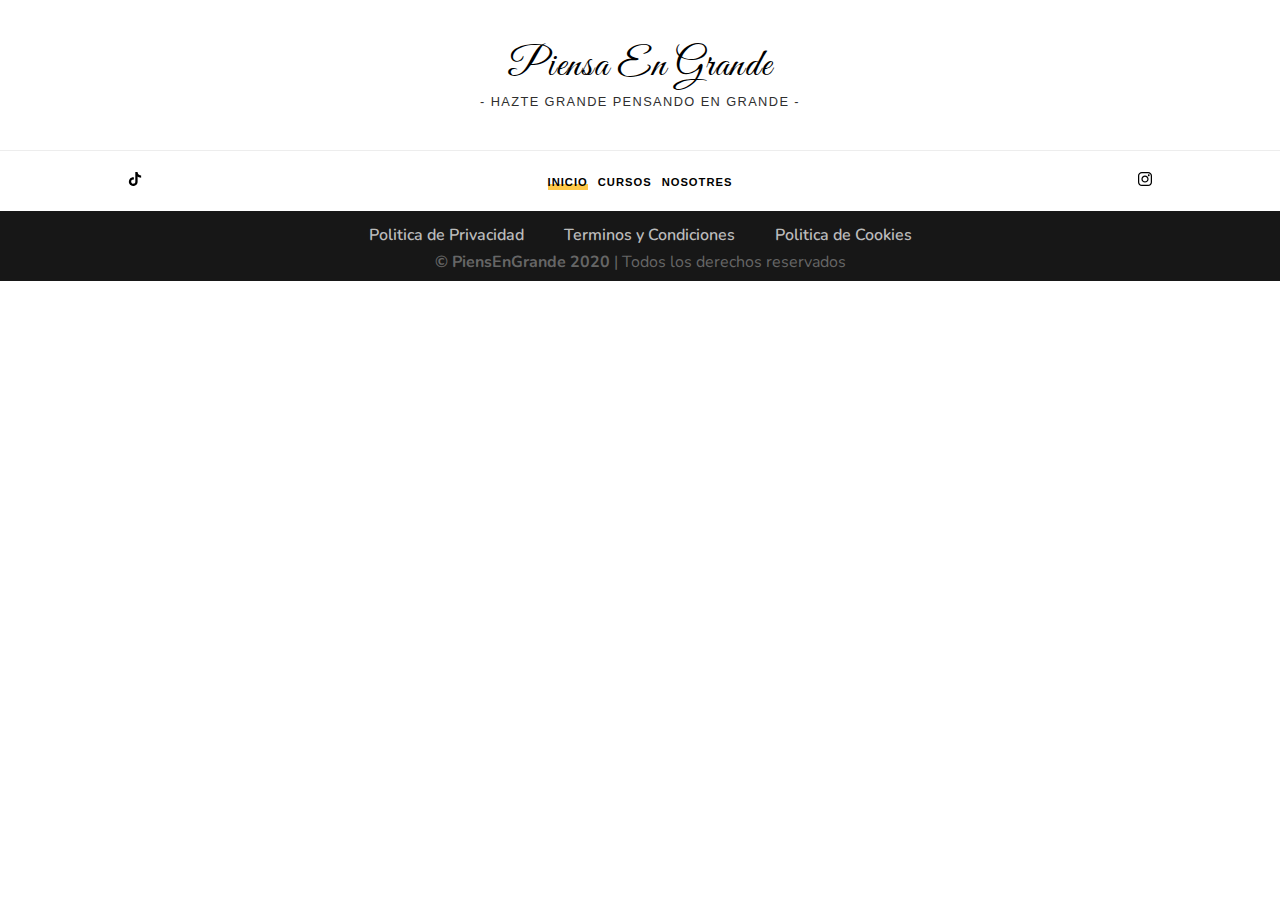
<file: index.html>
<!DOCTYPE html>
<html lang="es">
  <head>
    <meta charset="UTF-8" />
    <meta name="viewport" content="width=device-width, initial-scale=1.0" />
    <title>PiensEnGrande | Hazte Grande Pensando En Grande</title>
    <link rel="shortcut icon" href="assets/icons/piensengrande.png">
    <link rel="stylesheet" href="css/globals.css">
    <link rel="stylesheet" href="css/scroll.css">
    <link rel="stylesheet" href="css/header.css" />
    <link rel="stylesheet" href="css/landing.css" />
    <link rel="stylesheet" href="css/footer.css">
  </head>
  <body id="inicio">
    <!-- Scroll -->
        <div class="scrollTop" onclick="scrollToTop();"></div>
    <!-- End Scroll -->
    
    <!-- Header Section -->
    <header>
      <h2>Piensa En Grande</h2>
      <h3>- HAZTE GRANDE PENSANDO EN GRANDE -</h3>
    </header>
    <div class="menu">
      <div class="menu-container">
        <div class="menu-social">
          <a target="_blank" href="https://tiktok.com/@piensengrande"><img src="assets/icons/tiktok.svg" alt="tk" /></a>
          </div>
        <div class="menu-items">
          <ul>
            <li><a href="#">INICIO</a></li>
            <li><a href="#">CURSOS</a></li>
            <li><a href="#">NOSOTRES</a></li>
          </ul>
        </div>
        <div class="menu-shop">
          <a target="_blank" href="https://instagram.com/piensengrande"><img src="assets/icons/ig.svg" alt="ig" /></a>
        </div>
      </div>
    </div>
    <!-- End Header Section -->

    <!-- Landing Section -->
    <!-- End Landing Section -->

    <!-- Footer Section -->
    <footer>
      <div class="footer-container">
        <div class="ul-container">
          <ul>
            <a href="Politica-de-privacidad/index.html">Politica de Privacidad</a>
            <a href="Terminos-y-Condiciones/index.html">Terminos y Condiciones</a>
            <a href="Politica-de-Cookies/index.html">Politica de Cookies</a>
          </ul>
        </div>
        <p><strong>© PiensEnGrande 2020</strong> | Todos los derechos reservados</p>
      </div>
    </footer>
    <!-- End Footer Section -->
    
    <script src="js/index.js"></script>
  </body>
</html>
</file>
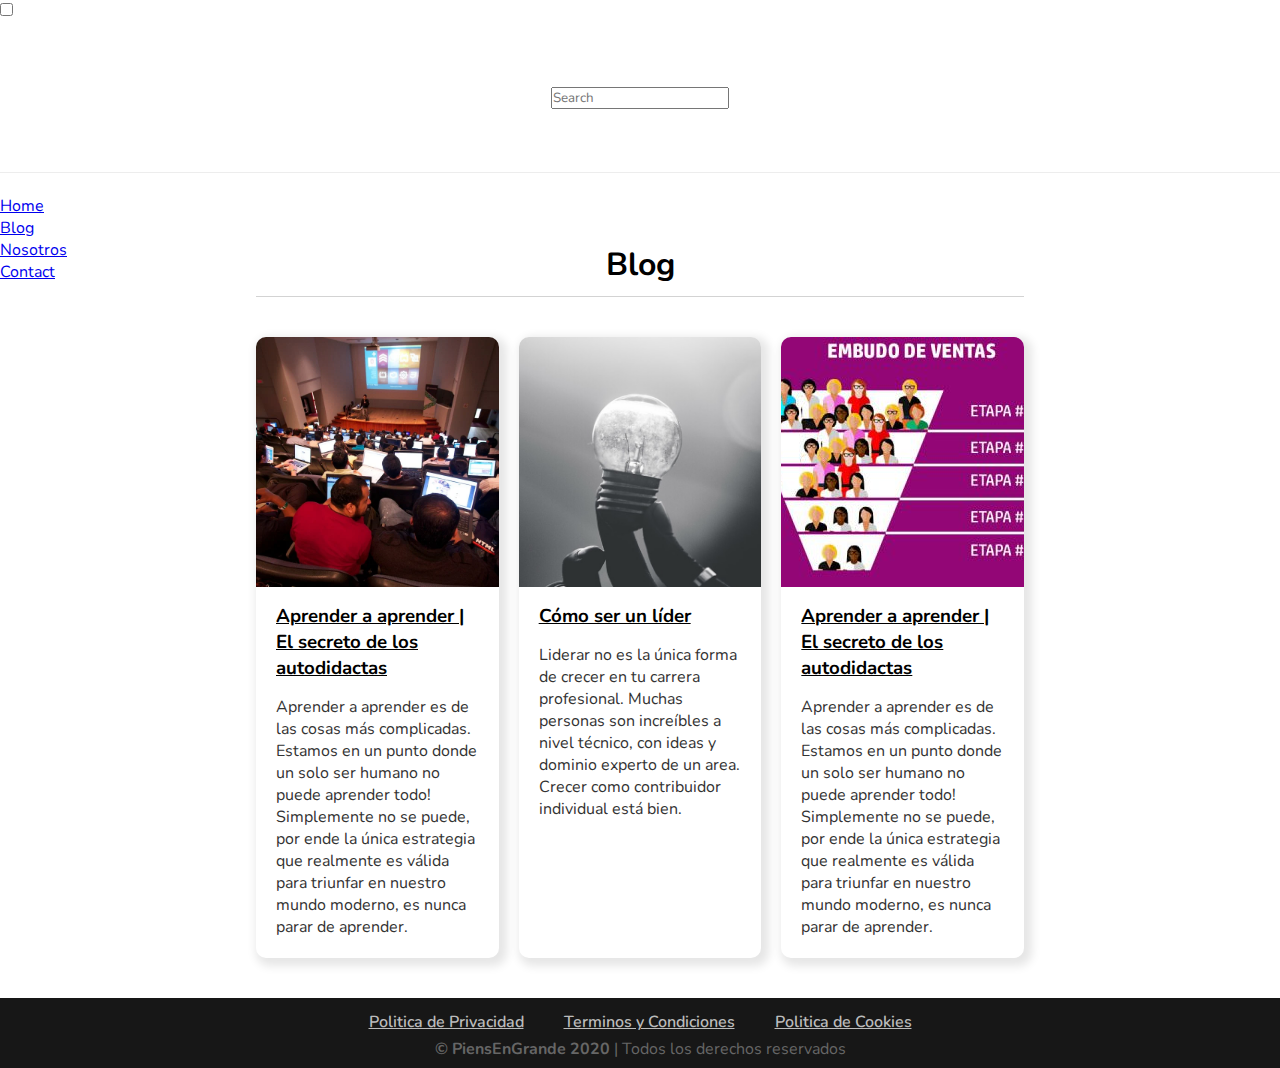
<file: Blog/index.html>
<!DOCTYPE html>
<html lang="es">
  <head>
    <meta charset="UTF-8" />
    <meta name="viewport" content="width=device-width, initial-scale=1.0" />
    <title>Blog | PiensEnGrande</title>
    <link rel="shortcut icon" href="../assets/icons/piensengrande.png" />
    <link rel="stylesheet" href="../css/scroll.css" />
    <link rel="stylesheet" href="../css/header.css" />
    <link rel="stylesheet" href="../css/blog.css" />
    <link rel="stylesheet" href="../css/footer.css" />
  </head>
  <body id="blog">
    <!-- Scroll -->
    <div class="scrollTop" onclick="scrollToTop();"></div>
    <!-- End Scroll -->

    <!-- Header Section -->
    <input type="checkbox" id="btn-nav" class="checkbox" />
    <header>
      <div class="header-container">
        <div class="header-logo-container" href="https://piensengrande.club">
          <!-- <img
            src="assets/images/logo.png"
            alt="logo"
            class="header-logo"
          /> -->
        </div>

        <div class="search-header">
          <form action="" method="post" target="">
            <input
              class="search-header-input"
              type="search"
              placeholder="Search"
              list="shorcuts"
            />
          </form>
          <datalist class="a" id="shorcuts">
            <option value="no entiendo"> </option>
            <option value="a los africanos"> </option>
            <option value="¿por qué?"> </option>
            <option value="porque no son claros"> </option>
          </datalist>
        </div>

        <div class="header-button-container">
          <label for="btn-nav" class="btn-label">
            <div class="header-button"></div>
          </label>
        </div>
      </div>
    </header>

    <nav class="menu">
      <ul class="menu-socials">
        <a target="_blank" href="https://instagram.com/piensengrande"
          ><img src="../assets/icons/instagram.svg" alt="Instagram"
        /></a>
        <a target="_blank" href="https://tiktok.com/@piensengrande"
          ><img src="../assets/icons/tik-tok.svg" alt="TikTok"
        /></a>
        <a
          target="_blank"
          href="https://www.youtube.com/channel/UCd9MKciuorNhI5dXe2svf-A"
          ><img src="../assets/icons/youtube.svg" alt="YouTube"
        /></a>
        <a target="_blank" href="#"
          ><img src="../assets/icons/whatsapp.svg" alt="WhatsApp"
        /></a>
      </ul>
      <div class="menu-pages-container">
        <ul class="menu-pages">
          <li><a href="../index.html">Home</a></li>
          <li><a href="../Blog/index.html">Blog</a></li>
          <li><a href="https://piensengrande.club/About-Us">Nosotros</a></li>
          <li><a href="https://piensengrande.club/Contact">Contact</a></li>
        </ul>
      </div>
    </nav>
    <!-- End Header Section -->

    <!-- Landing Section -->
    <section class="blog">
      <div class="blog-container">
        <h1>Blog</h1>
        <div class="blog-preview-container">
          <div class="post-card-container">
            <a href="El-Secreto-de-los-Autodidactas/index.html"
              ><img src="../assets/images/post2/post2.jpg" alt="preview"
            /></a>
            <a href="El-Secreto-de-los-Autodidactas/index.html"
              ><h3>Aprender a aprender | El secreto de los autodidactas</h3></a
            >
            <p>
              Aprender a aprender es de las cosas más complicadas. Estamos en un
              punto donde un solo ser humano no puede aprender todo! Simplemente
              no se puede, por ende la única estrategia que realmente es válida
              para triunfar en nuestro mundo moderno, es nunca parar de
              aprender.
            </p>
          </div>
          <div class="post-card-container">
            <a href="Como-Ser-Un-Lider/index.html"
              ><img src="../assets/images/post1/foco.jpg" alt="preview"
            /></a>
            <a href="Como-Ser-Un-Lider/index.html"
              ><h3>Cómo ser un líder</h3></a
            >
            <p>
              Liderar no es la única forma de crecer en tu carrera profesional.
              Muchas personas son increíbles a nivel técnico, con ideas y
              dominio experto de un area. Crecer como contribuidor individual
              está bien.
            </p>
          </div>
          <div class="post-card-container">
            <a href="El-Secreto-de-los-Autodidactas/index.html"
              ><img src="../assets/images/embudo.jpg" alt="preview"
            /></a>
            <a href="El-Secreto-de-los-Autodidactas/index.html"
              ><h3>Aprender a aprender | El secreto de los autodidactas</h3></a
            >
            <p>
              Aprender a aprender es de las cosas más complicadas. Estamos en un
              punto donde un solo ser humano no puede aprender todo! Simplemente
              no se puede, por ende la única estrategia que realmente es válida
              para triunfar en nuestro mundo moderno, es nunca parar de
              aprender.
            </p>
          </div>
        </div>
      </div>
    </section>
    <!-- End Landing Section -->

    <!-- Footer Section -->
    <footer>
      <div class="footer-container">
        <div class="ul-container">
          <ul>
            <a href="../Politica-de-privacidad/index.html"
              >Politica de Privacidad</a
            >
            <a href="../Terminos-y-Condiciones/index.html"
              >Terminos y Condiciones</a
            >
            <a href="../Politica-de-Cookies/index.html">Politica de Cookies</a>
          </ul>
        </div>
        <p>
          <strong>© PiensEnGrande 2020</strong> | Todos los derechos reservados
        </p>
      </div>
    </footer>
    <!-- End Footer Section -->
    <script src="../js/index.js"></script>
  </body>
</html>
</file>
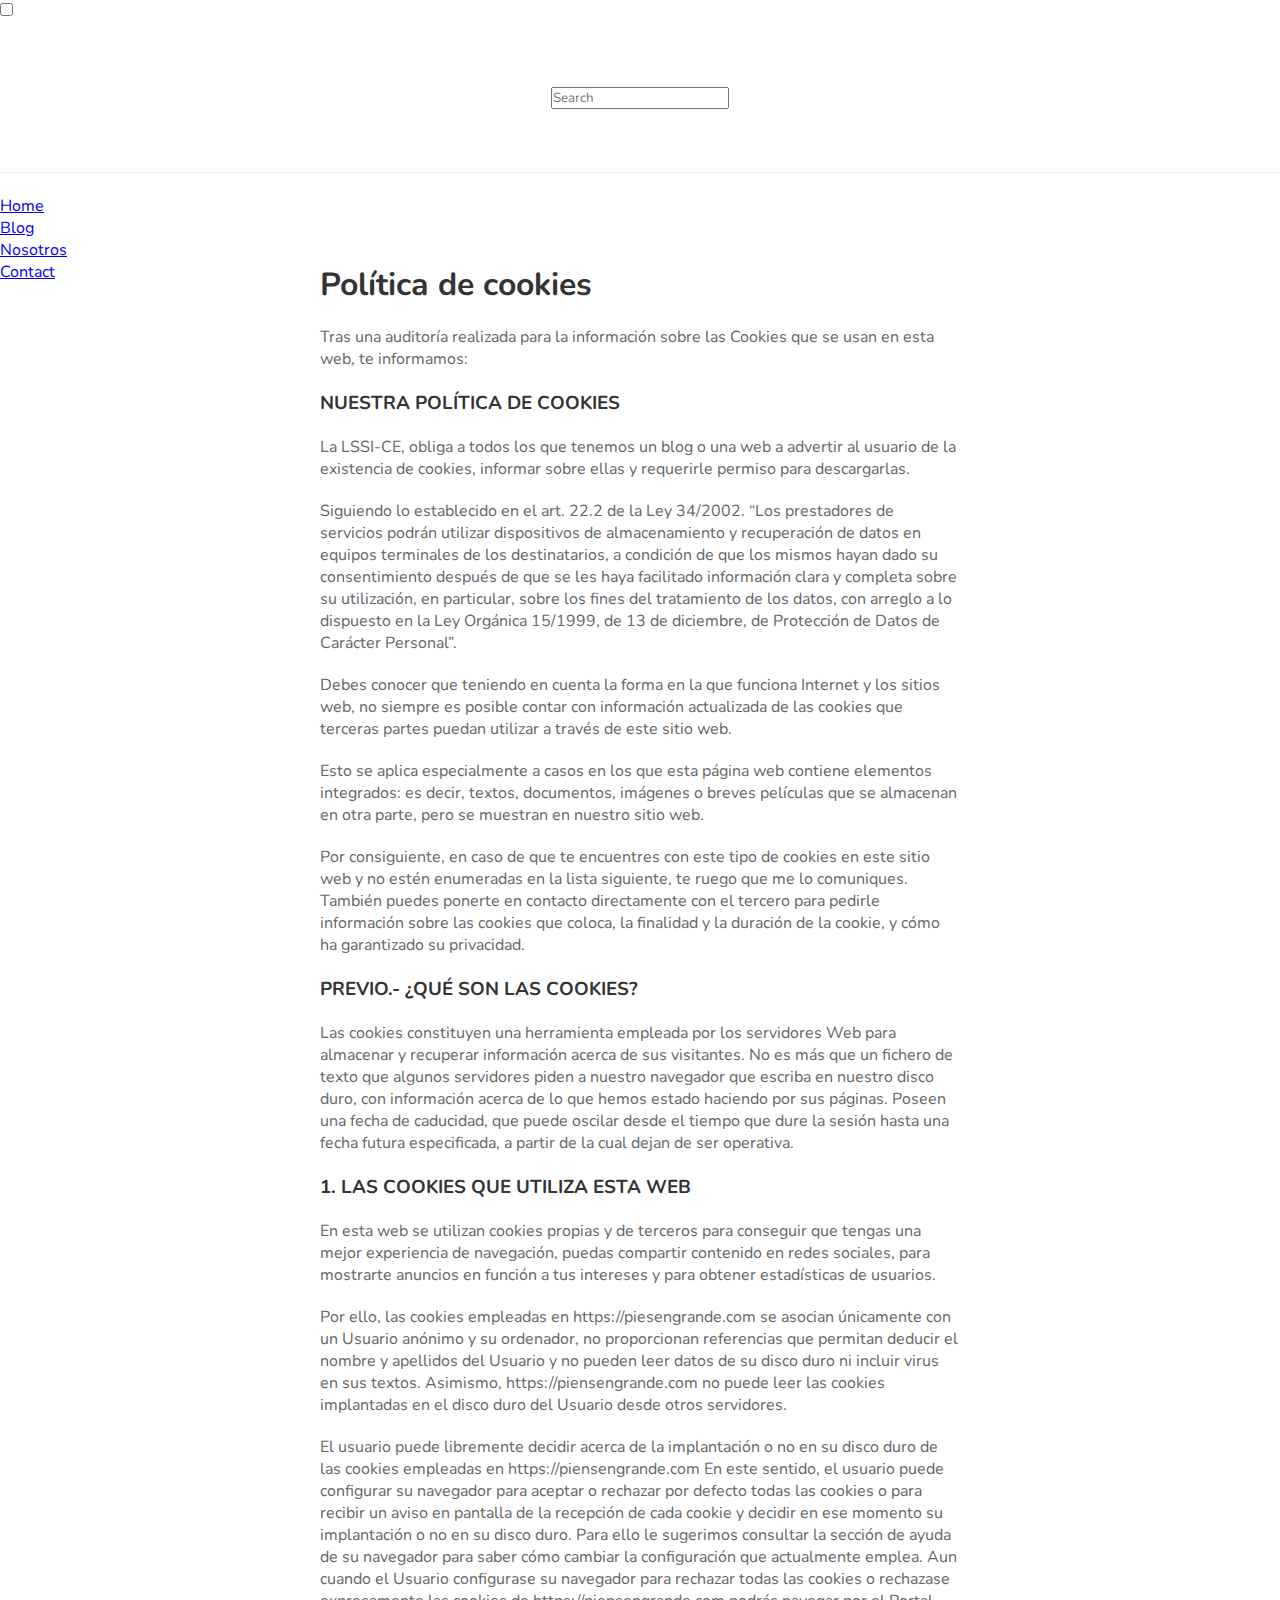
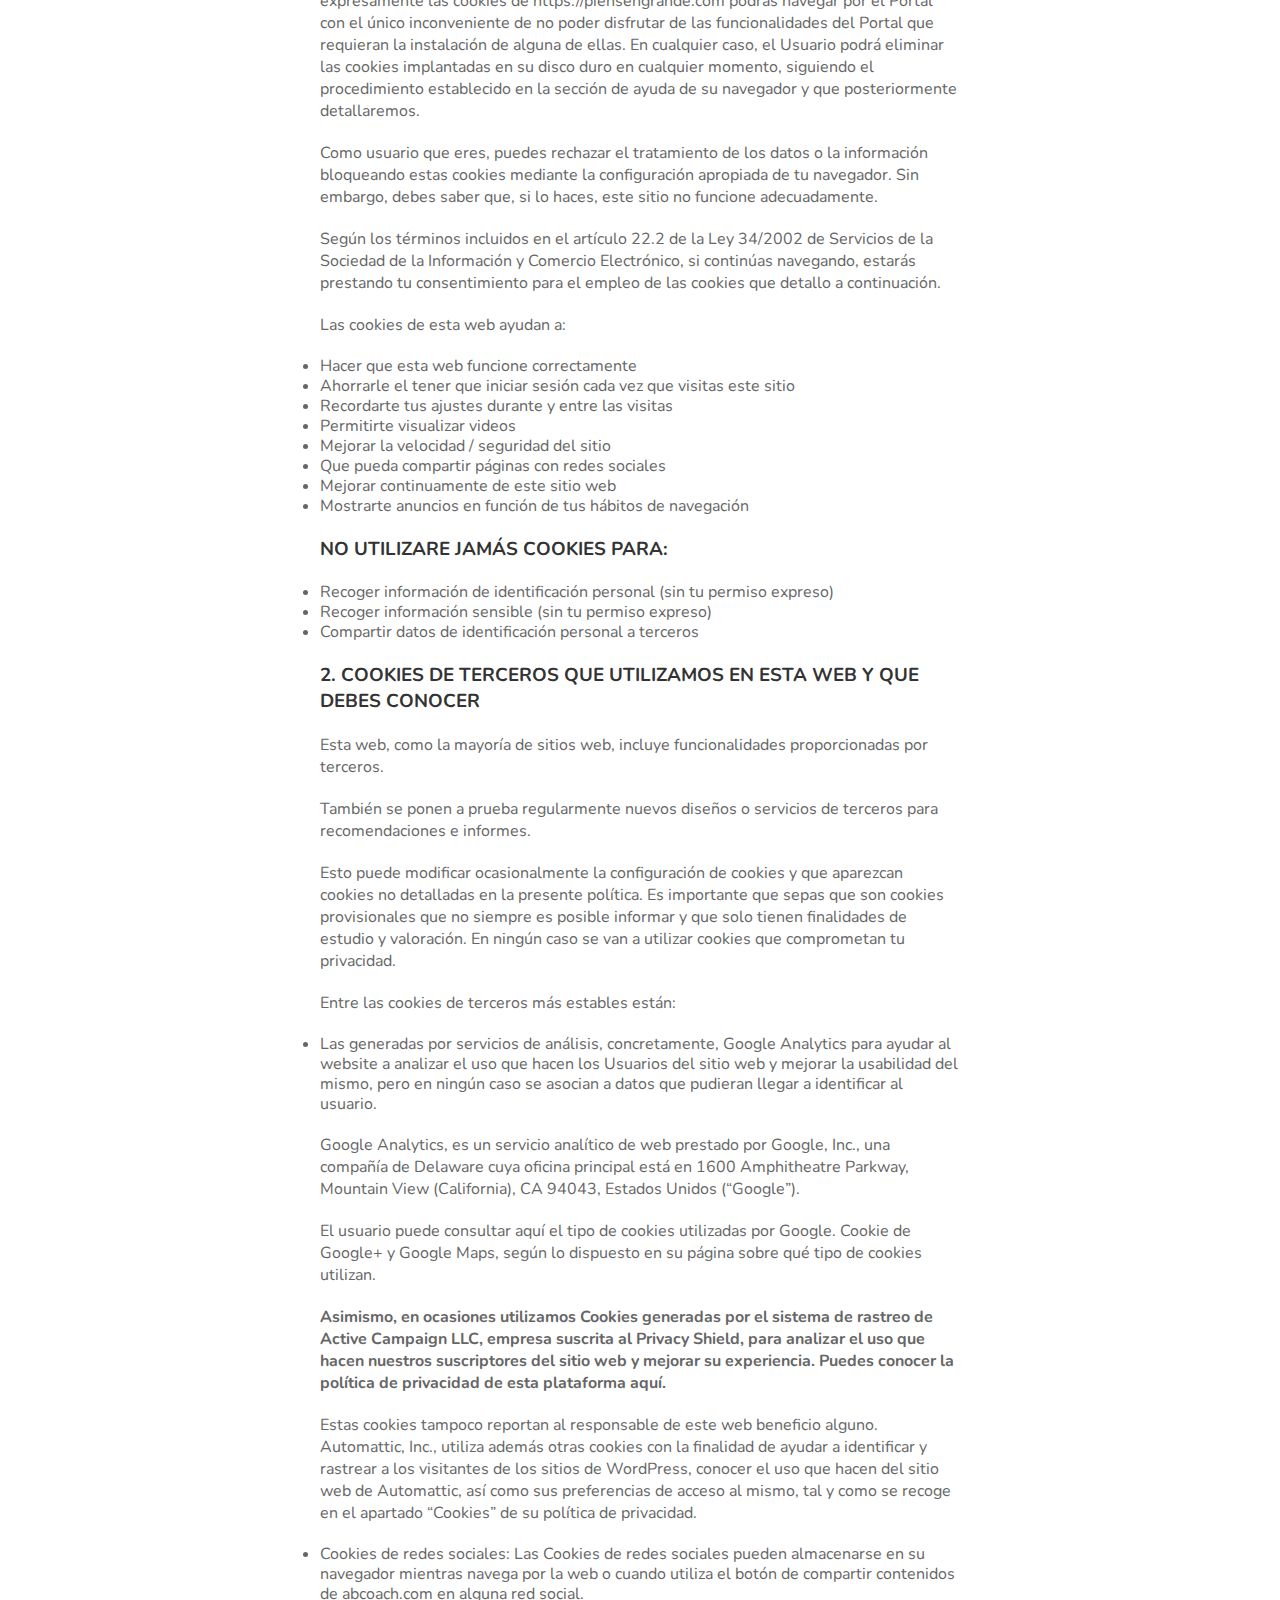
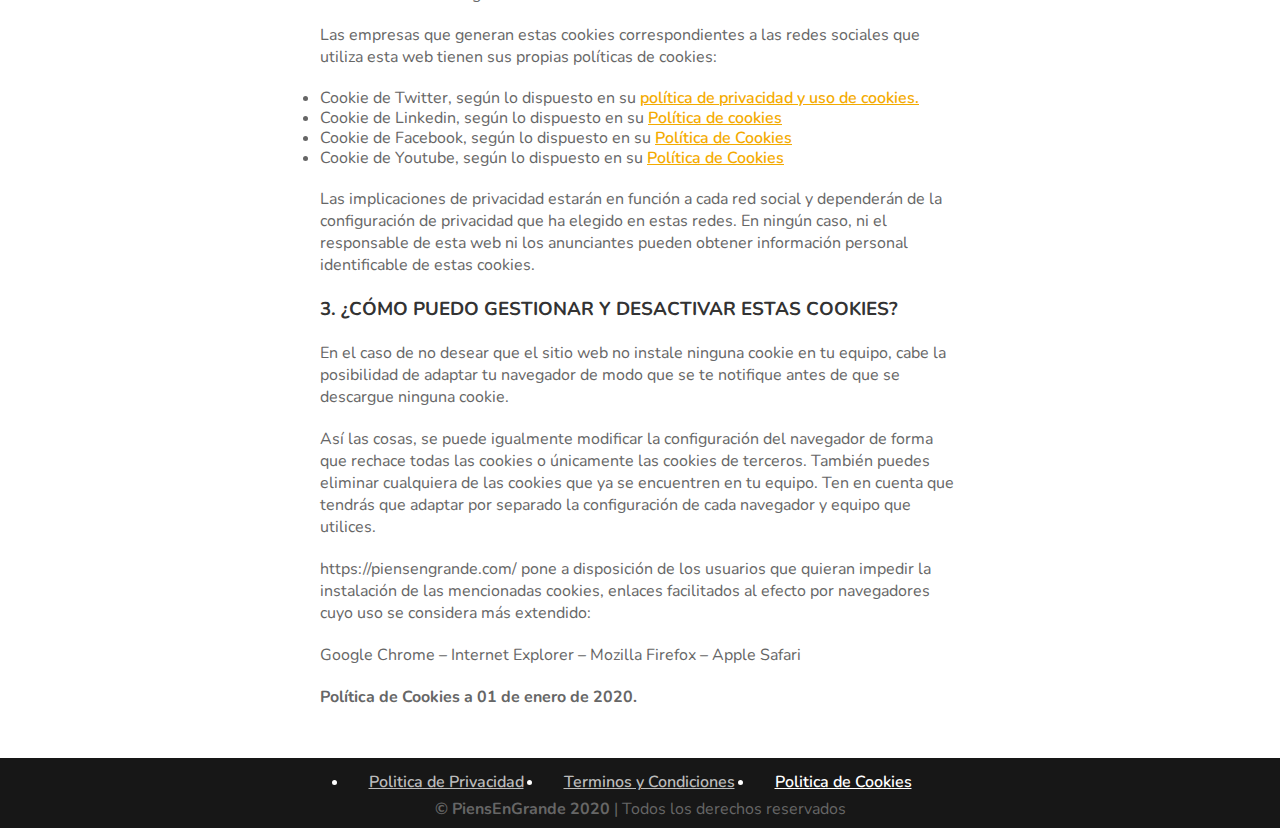
<file: Politica-de-Cookies/index.html>
<!DOCTYPE html>
<html lang="es">
  <head>
    <meta charset="UTF-8" />
    <meta name="viewport" content="width=device-width, initial-scale=1.0" />
    <title>Política de Cookies | Hazte Grande Pensando En Grande</title>
    <link rel="shortcut icon" href="../assets/icons/piensengrande.png" />
    <link rel="stylesheet" href="../css/scroll.css" />
    <link rel="stylesheet" href="../css/header.css" />
    <link rel="stylesheet" href="../css/politica.css" />
    <link rel="stylesheet" href="../css/footer.css" />
  </head>
  <body id="cookies">
    <!-- Scroll -->
    <div class="scrollTop" onclick="scrollToTop();"></div>
    <!-- End Scroll -->
    <!-- Header Section -->
    <input type="checkbox" id="btn-nav" class="checkbox" />
    <header>
      <div class="header-container">
        <div class="header-logo-container">
          <!-- <img
            src="assets/images/logo.png"
            alt="logo"
            class="header-logo"
          /> -->
        </div>

        <div class="search-header">
          <form action="" method="post" target="">
            <input
              class="search-header-input"
              type="search"
              placeholder="Search"
              list="shorcuts"
            />
          </form>
          <datalist class="a" id="shorcuts">
            <option value="no entiendo"> </option>
            <option value="a los africanos"> </option>
            <option value="¿por qué?"> </option>
            <option value="porque no son claros"> </option>
          </datalist>
        </div>

        <div class="header-button-container">
          <label for="btn-nav" class="btn-label">
            <div class="header-button"></div>
          </label>
        </div>
      </div>
    </header>

    <nav class="menu">
      <ul class="menu-socials">
        <a target="_blank" href="https://instagram.com/piensengrande"
          ><img src="../assets/icons/instagram.svg" alt="Instagram"
        /></a>
        <a target="_blank" href="https://tiktok.com/@piensengrande"
          ><img src="../assets/icons/tik-tok.svg" alt="TikTok"
        /></a>
        <a
          target="_blank"
          href="https://www.youtube.com/channel/UCd9MKciuorNhI5dXe2svf-A"
          ><img src="../assets/icons/youtube.svg" alt="YouTube"
        /></a>
        <a target="_blank" href="#"
          ><img src="../assets/icons/whatsapp.svg" alt="WhatsApp"
        /></a>
      </ul>
      <div class="menu-pages-container">
        <ul class="menu-pages">
          <li><a href="../index.html">Home</a></li>
          <li><a href="../Blog/index.html">Blog</a></li>
          <li><a href="https://piensengrande.club/About-Us">Nosotros</a></li>
          <li><a href="https://piensengrande.club/Contact">Contact</a></li>
        </ul>
      </div>
    </nav>
    <!-- End Header Section -->

    <!-- Landing Section -->
    <section class="politica-section">
      <h1>Política de cookies</h1>
      <p>
        Tras una auditoría realizada para la información sobre las Cookies que
        se usan en esta web, te informamos:
      </p>
      <h3>NUESTRA POLÍTICA DE COOKIES</h3>
      <p>
        La LSSI-CE, obliga a todos los que tenemos un blog o una web a advertir
        al usuario de la existencia de cookies, informar sobre ellas y
        requerirle permiso para descargarlas.
      </p>
      <p>
        Siguiendo lo establecido en el art. 22.2 de la Ley 34/2002. “Los
        prestadores de servicios podrán utilizar dispositivos de almacenamiento
        y recuperación de datos en equipos terminales de los destinatarios, a
        condición de que los mismos hayan dado su consentimiento después de que
        se les haya facilitado información clara y completa sobre su
        utilización, en particular, sobre los fines del tratamiento de los
        datos, con arreglo a lo dispuesto en la Ley Orgánica 15/1999, de 13 de
        diciembre, de Protección de Datos de Carácter Personal”.
      </p>
      <p>
        Debes conocer que teniendo en cuenta la forma en la que funciona
        Internet y los sitios web, no siempre es posible contar con información
        actualizada de las cookies que terceras partes puedan utilizar a través
        de este sitio web.
      </p>
      <p>
        Esto se aplica especialmente a casos en los que esta página web contiene
        elementos integrados: es decir, textos, documentos, imágenes o breves
        películas que se almacenan en otra parte, pero se muestran en nuestro
        sitio web.
      </p>
      <p>
        Por consiguiente, en caso de que te encuentres con este tipo de cookies
        en este sitio web y no estén enumeradas en la lista siguiente, te ruego
        que me lo comuniques. También puedes ponerte en contacto directamente
        con el tercero para pedirle información sobre las cookies que coloca, la
        finalidad y la duración de la cookie, y cómo ha garantizado su
        privacidad.
      </p>
      <h3>
        Previo.- ¿Qué son las Cookies?
      </h3>
      <p>
        Las cookies constituyen una herramienta empleada por los servidores Web
        para almacenar y recuperar información acerca de sus visitantes. No es
        más que un fichero de texto que algunos servidores piden a nuestro
        navegador que escriba en nuestro disco duro, con información acerca de
        lo que hemos estado haciendo por sus páginas. Poseen una fecha de
        caducidad, que puede oscilar desde el tiempo que dure la sesión hasta
        una fecha futura especificada, a partir de la cual dejan de ser
        operativa.
      </p>
      <h3>1. Las cookies que utiliza esta web</h3>
      <p>
        En esta web se utilizan cookies propias y de terceros para conseguir que
        tengas una mejor experiencia de navegación, puedas compartir contenido
        en redes sociales, para mostrarte anuncios en función a tus intereses y
        para obtener estadísticas de usuarios.
      </p>
      <p>
        Por ello, las cookies empleadas en https://piesengrande.com se asocian
        únicamente con un Usuario anónimo y su ordenador, no proporcionan
        referencias que permitan deducir el nombre y apellidos del Usuario y no
        pueden leer datos de su disco duro ni incluir virus en sus textos.
        Asimismo, https://piensengrande.com no puede leer las cookies
        implantadas en el disco duro del Usuario desde otros servidores.
      </p>
      <p>
        El usuario puede libremente decidir acerca de la implantación o no en su
        disco duro de las cookies empleadas en https://piensengrande.com En este
        sentido, el usuario puede configurar su navegador para aceptar o
        rechazar por defecto todas las cookies o para recibir un aviso en
        pantalla de la recepción de cada cookie y decidir en ese momento su
        implantación o no en su disco duro. Para ello le sugerimos consultar la
        sección de ayuda de su navegador para saber cómo cambiar la
        configuración que actualmente emplea. Aun cuando el Usuario configurase
        su navegador para rechazar todas las cookies o rechazase expresamente
        las cookies de https://piensengrande.com podrás navegar por el Portal
        con el único inconveniente de no poder disfrutar de las funcionalidades
        del Portal que requieran la instalación de alguna de ellas. En cualquier
        caso, el Usuario podrá eliminar las cookies implantadas en su disco duro
        en cualquier momento, siguiendo el procedimiento establecido en la
        sección de ayuda de su navegador y que posteriormente detallaremos.
      </p>
      <p>
        Como usuario que eres, puedes rechazar el tratamiento de los datos o la
        información bloqueando estas cookies mediante la configuración apropiada
        de tu navegador. Sin embargo, debes saber que, si lo haces, este sitio
        no funcione adecuadamente.
      </p>
      <p>
        Según los términos incluidos en el artículo 22.2 de la Ley 34/2002 de
        Servicios de la Sociedad de la Información y Comercio Electrónico, si
        continúas navegando, estarás prestando tu consentimiento para el empleo
        de las cookies que detallo a continuación.
      </p>
      <p>Las cookies de esta web ayudan a:</p>
      <p>
        <li>Hacer que esta web funcione correctamente</li>
        <li>
          Ahorrarle el tener que iniciar sesión cada vez que visitas este sitio
        </li>
        <li>Recordarte tus ajustes durante y entre las visitas</li>
        <li>Permitirte visualizar videos</li>
        <li>Mejorar la velocidad / seguridad del sitio</li>
        <li>Que pueda compartir páginas con redes sociales</li>
        <li>Mejorar continuamente de este sitio web</li>
        <li>Mostrarte anuncios en función de tus hábitos de navegación</li>
      </p>
      <h3>No utilizare jamás cookies para:</h3>
      <p>
        <li>
          Recoger información de identificación personal (sin tu permiso
          expreso)
        </li>
        <li>Recoger información sensible (sin tu permiso expreso)</li>
        <li>Compartir datos de identificación personal a terceros</li>
      </p>
      <h3>
        2. Cookies de terceros que utilizamos en esta web y que debes conocer
      </h3>
      <p>
        Esta web, como la mayoría de sitios web, incluye funcionalidades
        proporcionadas por terceros.
      </p>
      <p>
        También se ponen a prueba regularmente nuevos diseños o servicios de
        terceros para recomendaciones e informes.
      </p>
      <p>
        Esto puede modificar ocasionalmente la configuración de cookies y que
        aparezcan cookies no detalladas en la presente política. Es importante
        que sepas que son cookies provisionales que no siempre es posible
        informar y que solo tienen finalidades de estudio y valoración. En
        ningún caso se van a utilizar cookies que comprometan tu privacidad.
      </p>
      <p>Entre las cookies de terceros más estables están:</p>
      <p>
        <li>
          Las generadas por servicios de análisis, concretamente, Google
          Analytics para ayudar al website a analizar el uso que hacen los
          Usuarios del sitio web y mejorar la usabilidad del mismo, pero en
          ningún caso se asocian a datos que pudieran llegar a identificar al
          usuario.
        </li>
      </p>
      <p>
        Google Analytics, es un servicio analítico de web prestado por Google,
        Inc., una compañía de Delaware cuya oficina principal está en 1600
        Amphitheatre Parkway, Mountain View (California), CA 94043, Estados
        Unidos (“Google”).
      </p>
      <p>
        El usuario puede consultar aquí el tipo de cookies utilizadas por
        Google. Cookie de Google+ y Google Maps, según lo dispuesto en su página
        sobre qué tipo de cookies utilizan.
      </p>
      <p>
        <strong
          >Asimismo, en ocasiones utilizamos Cookies generadas por el sistema de
          rastreo de Active Campaign LLC, empresa suscrita al Privacy Shield,
          para analizar el uso que hacen nuestros suscriptores del sitio web y
          mejorar su experiencia. Puedes conocer la política de privacidad de
          esta plataforma aquí.
        </strong>
      </p>
      <p>
        Estas cookies tampoco reportan al responsable de este web beneficio
        alguno. Automattic, Inc., utiliza además otras cookies con la finalidad
        de ayudar a identificar y rastrear a los visitantes de los sitios de
        WordPress, conocer el uso que hacen del sitio web de Automattic, así
        como sus preferencias de acceso al mismo, tal y como se recoge en el
        apartado “Cookies” de su política de privacidad.
      </p>
      <p>
        <li>
          Cookies de redes sociales: Las Cookies de redes sociales pueden
          almacenarse en su navegador mientras navega por la web o cuando
          utiliza el botón de compartir contenidos de abcoach.com en alguna red
          social.
        </li>
      </p>
      <p>
        Las empresas que generan estas cookies correspondientes a las redes
        sociales que utiliza esta web tienen sus propias políticas de cookies:
      </p>
      <p>
        <li>
          Cookie de Twitter, según lo dispuesto en su
          <a href="https://twitter.com/privacy">
            política de privacidad y uso de cookies.</a
          >
        </li>
        <li>
          Cookie de Linkedin, según lo dispuesto en su
          <a href="https://www.linkedin.com/legal/cookie-policy?trk=hp-cookies">
            Política de cookies</a
          >
        </li>
        <li>
          Cookie de Facebook, según lo dispuesto en su
          <a href="https://www.facebook.com/help/cookies?ref_type=sitefooter">
            Política de Cookies</a
          >
        </li>
        <li>
          Cookie de Youtube, según lo dispuesto en su
          <a
            href="https://www.google.es/intl/es/policies/technologies/cookies/"
          >
            Política de Cookies</a
          >
        </li>
      </p>
      <p>
        Las implicaciones de privacidad estarán en función a cada red social y
        dependerán de la configuración de privacidad que ha elegido en estas
        redes. En ningún caso, ni el responsable de esta web ni los anunciantes
        pueden obtener información personal identificable de estas cookies.
      </p>
      <!-- <p>
        A continuación, y según exige el artículo 22.2 de la LSSI se detallan
        las cookies que pueden instalarse habitualmente durante la navegación
        por este sitio web:
      </p> -->
      <h3>3. ¿Cómo puedo gestionar y desactivar estas cookies?</h3>
      <p>
        En el caso de no desear que el sitio web no instale ninguna cookie en tu
        equipo, cabe la posibilidad de adaptar tu navegador de modo que se te
        notifique antes de que se descargue ninguna cookie.
      </p>
      <p>
        Así las cosas, se puede igualmente modificar la configuración del
        navegador de forma que rechace todas las cookies o únicamente las
        cookies de terceros. También puedes eliminar cualquiera de las cookies
        que ya se encuentren en tu equipo. Ten en cuenta que tendrás que adaptar
        por separado la configuración de cada navegador y equipo que utilices.
      </p>
      <p>
        https://piensengrande.com/ pone a disposición de los usuarios que
        quieran impedir la instalación de las mencionadas cookies, enlaces
        facilitados al efecto por navegadores cuyo uso se considera más
        extendido:
      </p>
      <p>Google Chrome – Internet Explorer – Mozilla Firefox – Apple Safari</p>
      <p><strong>Política de Cookies a 01 de enero de 2020. </strong></p>
    </section>

    <!-- End Landing Section -->

    <!-- Footer Section -->
    <footer>
      <div class="footer-container">
        <div class="ul-container">
          <ul>
            <li>
              <a href="../Politica-de-privacidad/index.html"
                >Politica de Privacidad</a
              >
            </li>
            <li>
              <a href="../Terminos-y-Condiciones/index.html"
                >Terminos y Condiciones</a
              >
            </li>
            <li>
              <a href="../Politica-de-Cookies/index.html"
                >Politica de Cookies</a
              >
            </li>
          </ul>
        </div>
        <p>
          <strong>© PiensEnGrande 2020</strong> | Todos los derechos reservados
        </p>
      </div>
    </footer>
    <!-- End Footer Section -->
    <script src="../js/index.js"></script>
  </body>
</html>
</file>
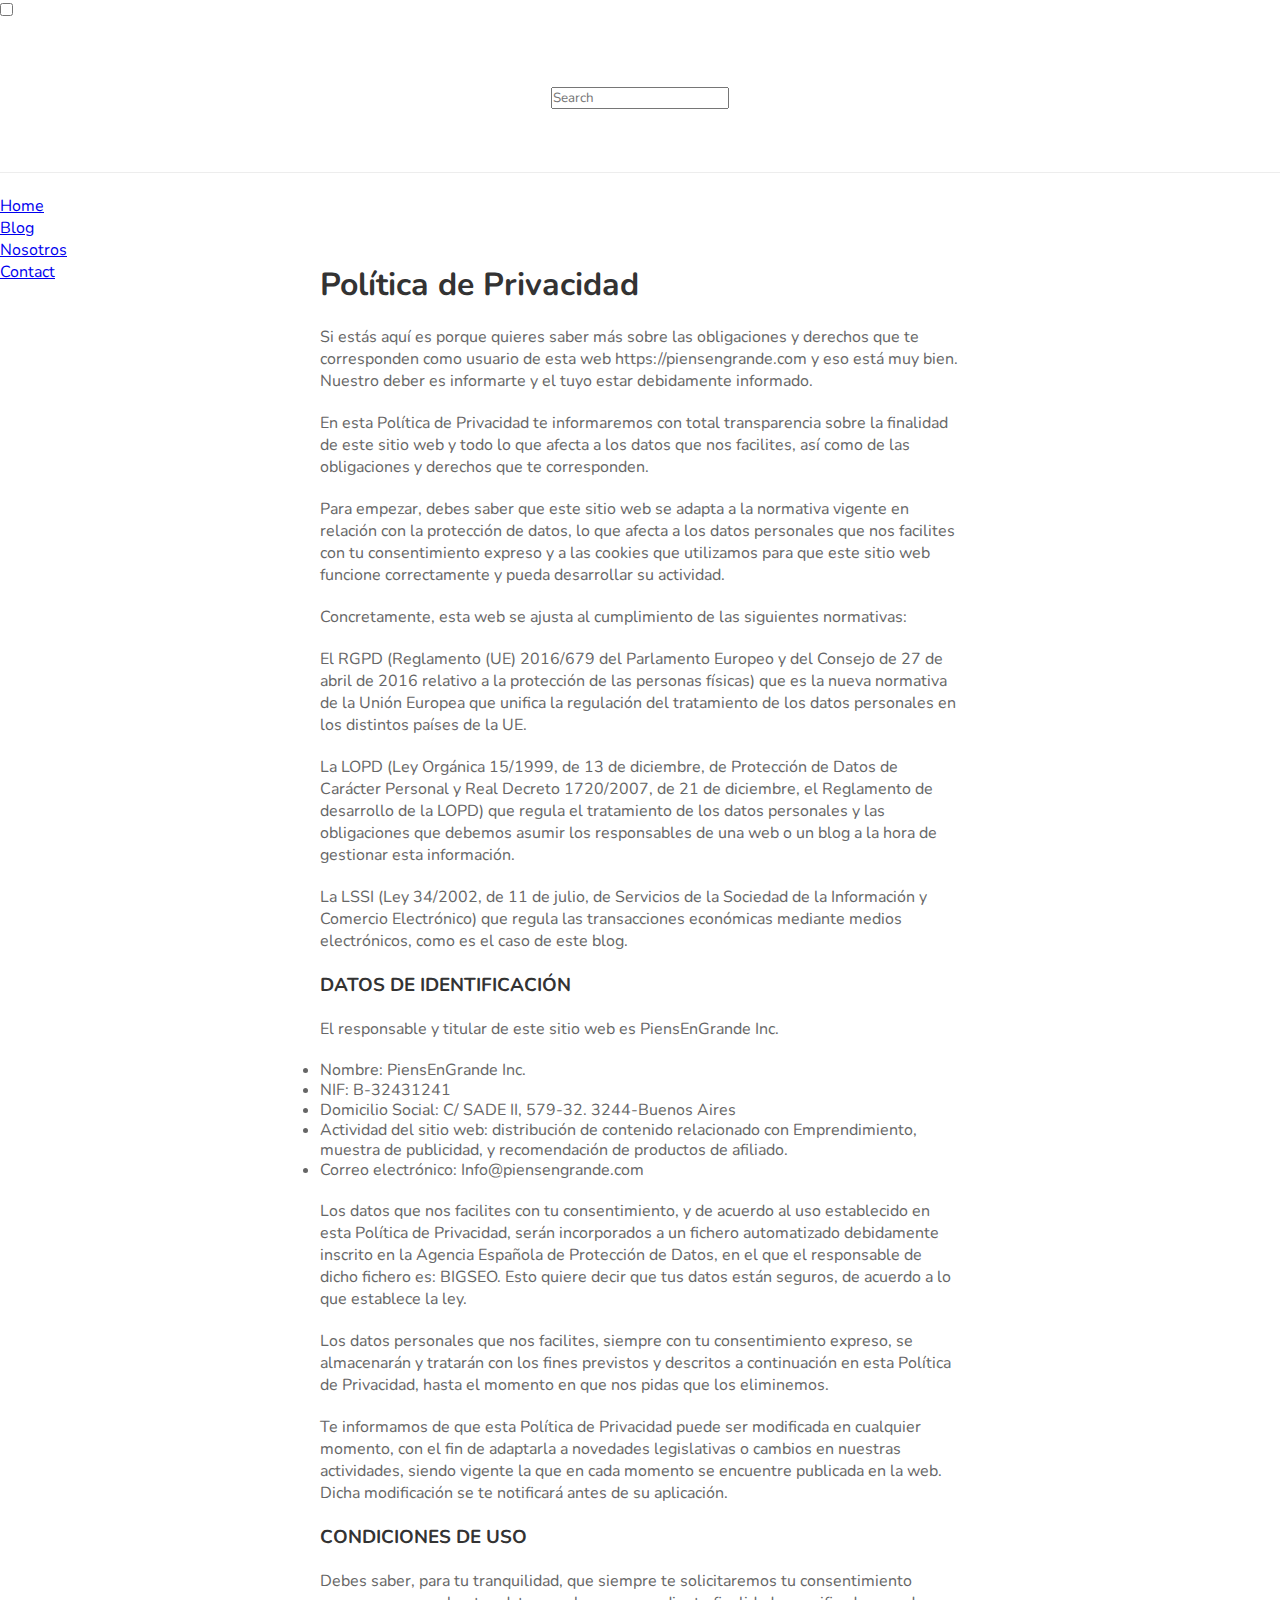
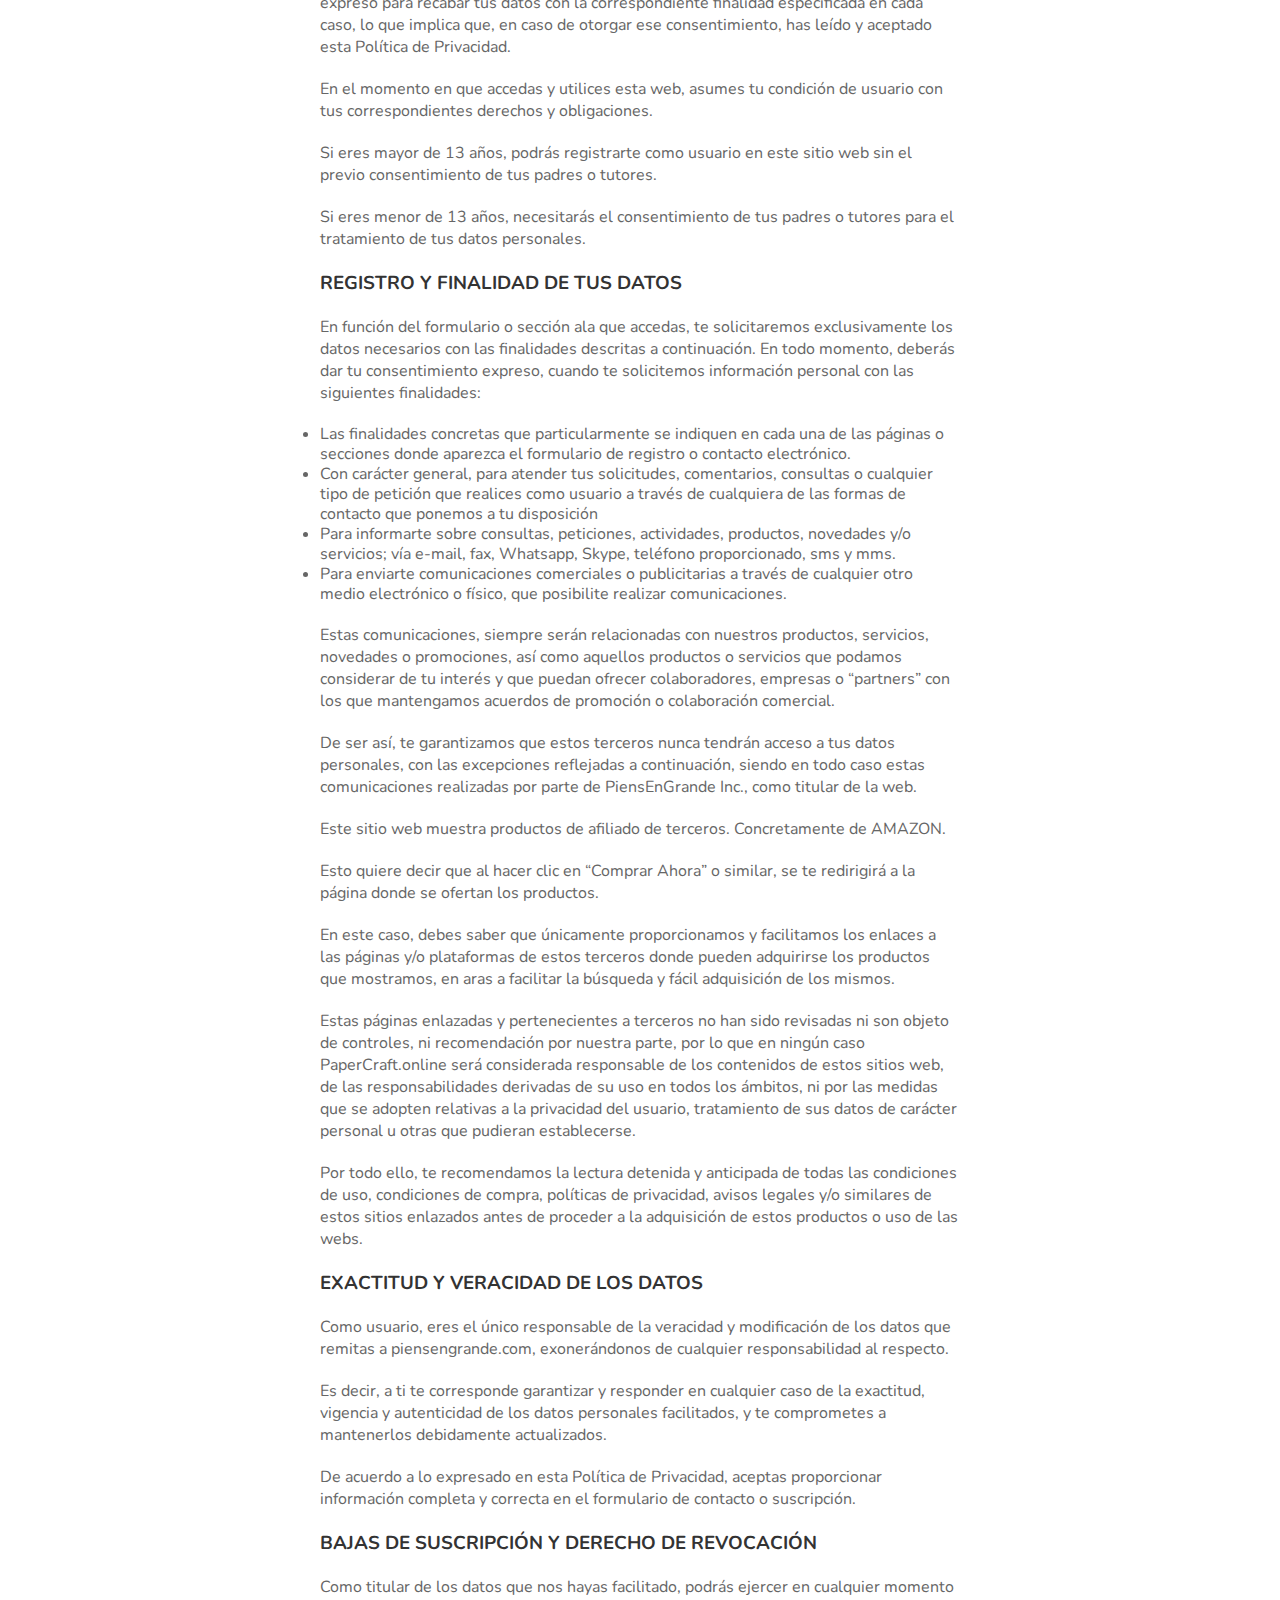
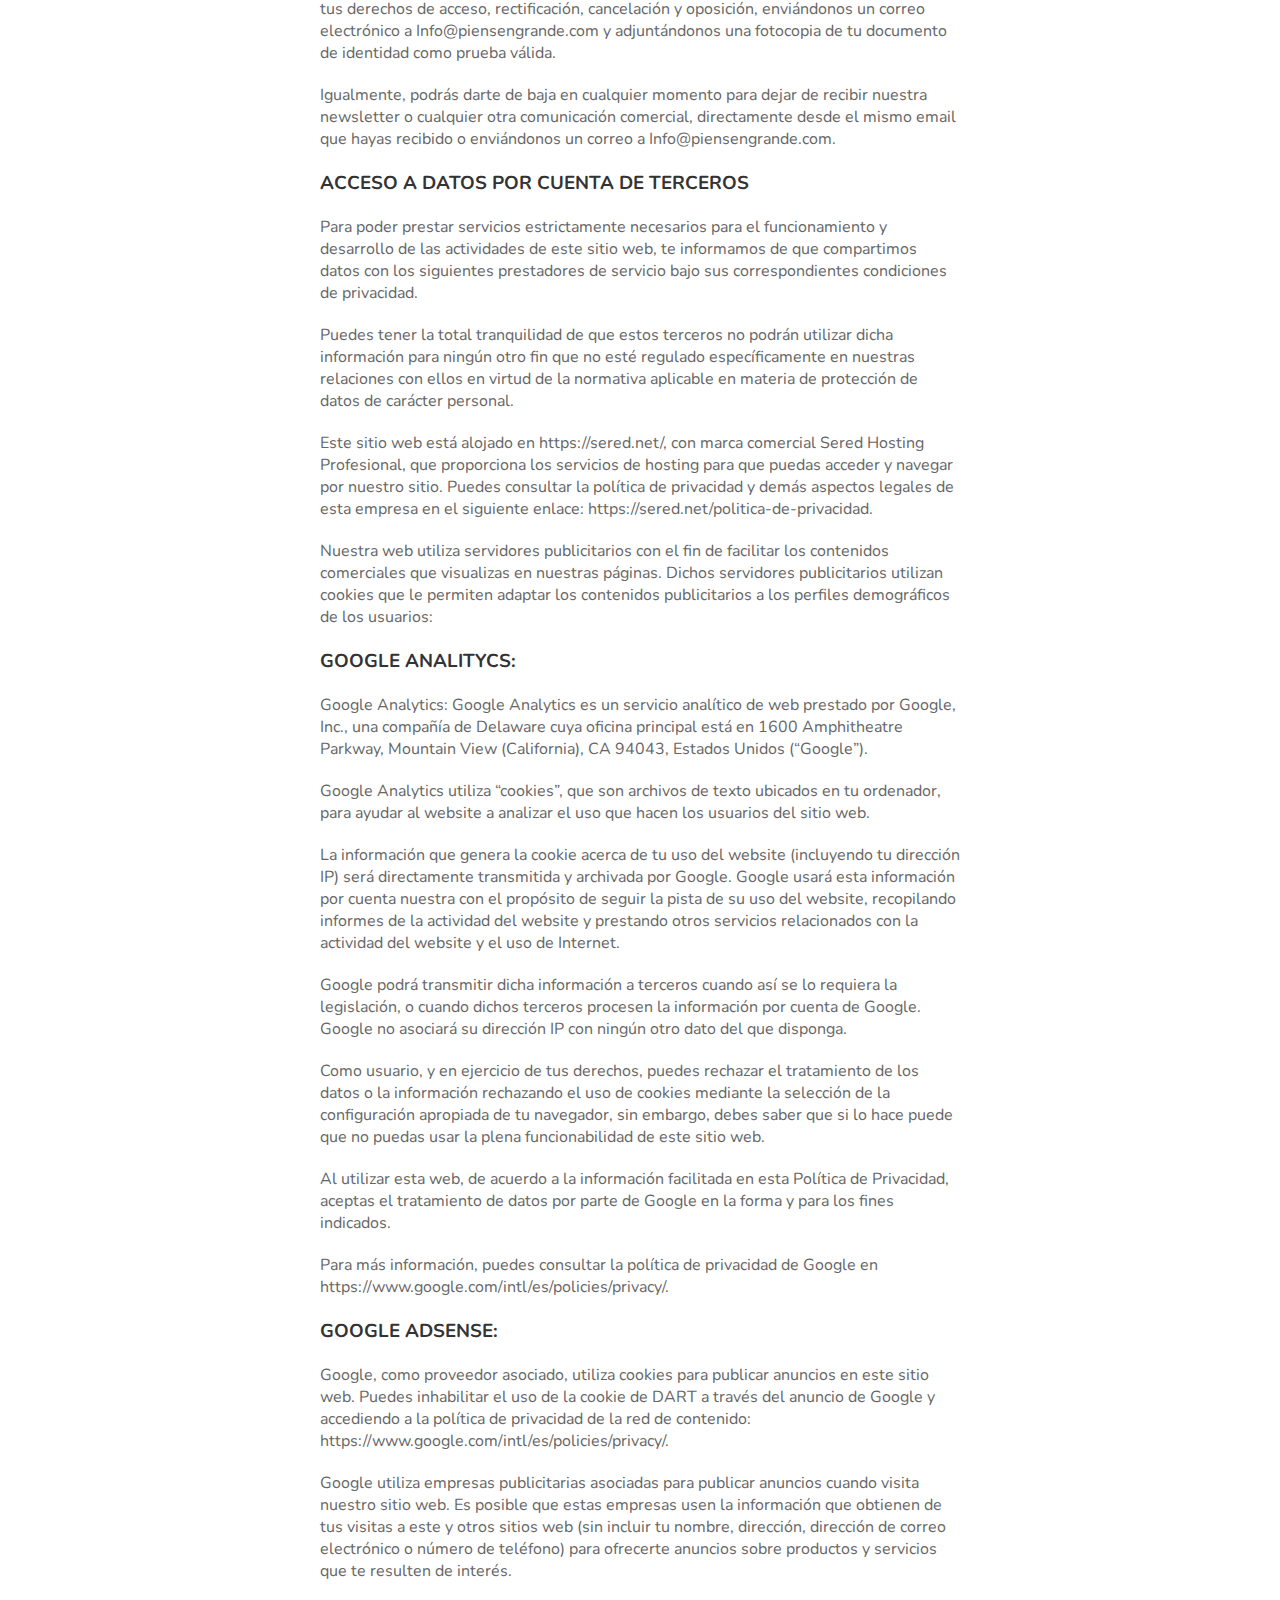
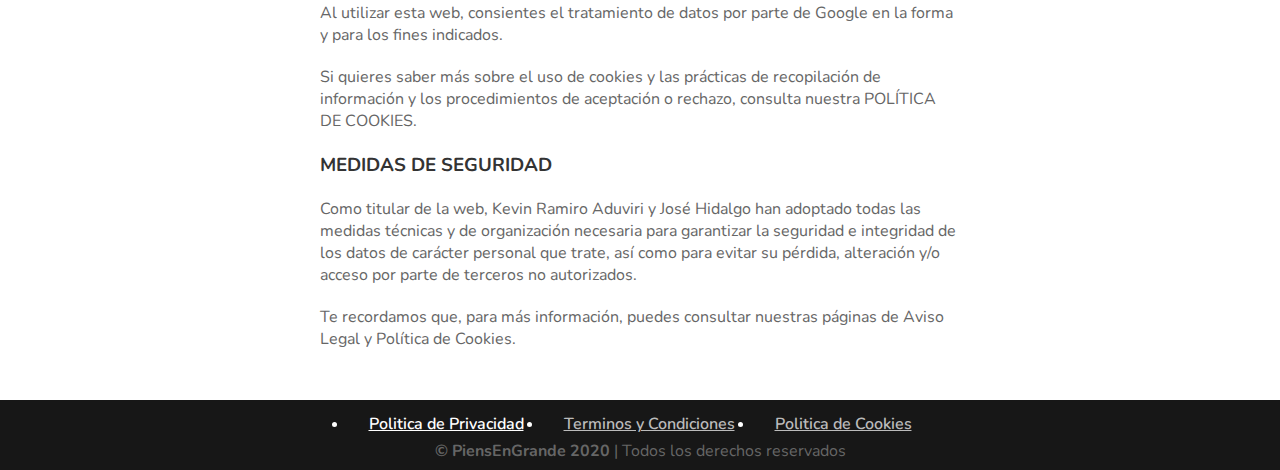
<file: Politica-de-privacidad/index.html>
<!DOCTYPE html>
<html lang="es">
  <head>
    <meta charset="UTF-8" />
    <meta name="viewport" content="width=device-width, initial-scale=1.0" />
    <title>Politica de Privacidad | Hazte Grande Pensando En Grande</title>
    <link rel="shortcut icon" href="../assets/icons/piensengrande.png" />
    <link rel="stylesheet" href="../css/scroll.css" />
    <link rel="stylesheet" href="../css/header.css" />
    <link rel="stylesheet" href="../css/politica.css" />
    <link rel="stylesheet" href="../css/footer.css" />
  </head>
  <body id="privacidad">
    <!-- Scroll -->
    <div class="scrollTop" onclick="scrollToTop();"></div>
    <!-- End Scroll -->

    <!-- Header Section -->
    <input type="checkbox" id="btn-nav" class="checkbox" />
    <header>
      <div class="header-container">
        <div class="header-logo-container">
          <!-- <img
            src="assets/images/logo.png"
            alt="logo"
            class="header-logo"
          /> -->
        </div>

        <div class="search-header">
          <form action="" method="post" target="">
            <input
              class="search-header-input"
              type="search"
              placeholder="Search"
              list="shorcuts"
            />
          </form>
          <datalist class="a" id="shorcuts">
            <option value="no entiendo"> </option>
            <option value="a los africanos"> </option>
            <option value="¿por qué?"> </option>
            <option value="porque no son claros"> </option>
          </datalist>
        </div>

        <div class="header-button-container">
          <label for="btn-nav" class="btn-label">
            <div class="header-button"></div>
          </label>
        </div>
      </div>
    </header>

    <nav class="menu">
      <ul class="menu-socials">
        <a target="_blank" href="https://instagram.com/piensengrande"
          ><img src="../assets/icons/instagram.svg" alt="Instagram"
        /></a>
        <a target="_blank" href="https://tiktok.com/@piensengrande"
          ><img src="../assets/icons/tik-tok.svg" alt="TikTok"
        /></a>
        <a
          target="_blank"
          href="https://www.youtube.com/channel/UCd9MKciuorNhI5dXe2svf-A"
          ><img src="../assets/icons/youtube.svg" alt="YouTube"
        /></a>
        <a target="_blank" href="#"
          ><img src="../assets/icons/whatsapp.svg" alt="WhatsApp"
        /></a>
      </ul>
      <div class="menu-pages-container">
        <ul class="menu-pages">
          <li><a href="../index.html">Home</a></li>
          <li><a href="../Blog/index.html">Blog</a></li>
          <li><a href="https://piensengrande.club/About-Us">Nosotros</a></li>
          <li><a href="https://piensengrande.club/Contact">Contact</a></li>
        </ul>
      </div>
    </nav>
    <!-- End Header Section -->

    <!-- Landing Section -->
    <section class="politica-section">
      <h1>Política de Privacidad</h1>
      <p>
        Si estás aquí es porque quieres saber más sobre las obligaciones y
        derechos que te corresponden como usuario de esta web
        https://piensengrande.com y eso está muy bien. Nuestro deber es
        informarte y el tuyo estar debidamente informado.
      </p>
      <p>
        En esta Política de Privacidad te informaremos con total transparencia
        sobre la finalidad de este sitio web y todo lo que afecta a los datos
        que nos facilites, así como de las obligaciones y derechos que te
        corresponden.
      </p>
      <p>
        Para empezar, debes saber que este sitio web se adapta a la normativa
        vigente en relación con la protección de datos, lo que afecta a los
        datos personales que nos facilites con tu consentimiento expreso y a las
        cookies que utilizamos para que este sitio web funcione correctamente y
        pueda desarrollar su actividad.
      </p>
      <p>
        Concretamente, esta web se ajusta al cumplimiento de las siguientes
        normativas:
      </p>
      <p>
        El RGPD (Reglamento (UE) 2016/679 del Parlamento Europeo y del Consejo
        de 27 de abril de 2016 relativo a la protección de las personas físicas)
        que es la nueva normativa de la Unión Europea que unifica la regulación
        del tratamiento de los datos personales en los distintos países de la
        UE.
      </p>
      <p>
        La LOPD (Ley Orgánica 15/1999, de 13 de diciembre, de Protección de
        Datos de Carácter Personal y Real Decreto 1720/2007, de 21 de diciembre,
        el Reglamento de desarrollo de la LOPD) que regula el tratamiento de los
        datos personales y las obligaciones que debemos asumir los responsables
        de una web o un blog a la hora de gestionar esta información.
      </p>
      <p>
        La LSSI (Ley 34/2002, de 11 de julio, de Servicios de la Sociedad de la
        Información y Comercio Electrónico) que regula las transacciones
        económicas mediante medios electrónicos, como es el caso de este blog.
      </p>
      <h3>
        DATOS DE IDENTIFICACIÓN
      </h3>
      <p>El responsable y titular de este sitio web es PiensEnGrande Inc.</p>
      <p>
        <li>Nombre: PiensEnGrande Inc.</li>
        <li>NIF: B-32431241</li>
        <li>Domicilio Social: C/ SADE II, 579-32. 3244-Buenos Aires</li>
        <li>
          Actividad del sitio web: distribución de contenido relacionado con
          Emprendimiento, muestra de publicidad, y recomendación de productos de
          afiliado.
        </li>
        <li>Correo electrónico: Info@piensengrande.com</li>
      </p>
      <p>
        Los datos que nos facilites con tu consentimiento, y de acuerdo al uso
        establecido en esta Política de Privacidad, serán incorporados a un
        fichero automatizado debidamente inscrito en la Agencia Española de
        Protección de Datos, en el que el responsable de dicho fichero es:
        BIGSEO. Esto quiere decir que tus datos están seguros, de acuerdo a lo
        que establece la ley.
      </p>
      <p>
        Los datos personales que nos facilites, siempre con tu consentimiento
        expreso, se almacenarán y tratarán con los fines previstos y descritos a
        continuación en esta Política de Privacidad, hasta el momento en que nos
        pidas que los eliminemos.
      </p>
      <p>
        Te informamos de que esta Política de Privacidad puede ser modificada en
        cualquier momento, con el fin de adaptarla a novedades legislativas o
        cambios en nuestras actividades, siendo vigente la que en cada momento
        se encuentre publicada en la web. Dicha modificación se te notificará
        antes de su aplicación.
      </p>

      <h3>CONDICIONES DE USO</h3>

      <p>
        Debes saber, para tu tranquilidad, que siempre te solicitaremos tu
        consentimiento expreso para recabar tus datos con la correspondiente
        finalidad especificada en cada caso, lo que implica que, en caso de
        otorgar ese consentimiento, has leído y aceptado esta Política de
        Privacidad.
      </p>
      <p>
        En el momento en que accedas y utilices esta web, asumes tu condición de
        usuario con tus correspondientes derechos y obligaciones.
      </p>
      <p>
        Si eres mayor de 13 años, podrás registrarte como usuario en este sitio
        web sin el previo consentimiento de tus padres o tutores.
      </p>
      <p>
        Si eres menor de 13 años, necesitarás el consentimiento de tus padres o
        tutores para el tratamiento de tus datos personales.
      </p>
      <h3>Registro y finalidad de tus datos</h3>
      <p>
        En función del formulario o sección ala que accedas, te solicitaremos
        exclusivamente los datos necesarios con las finalidades descritas a
        continuación. En todo momento, deberás dar tu consentimiento expreso,
        cuando te solicitemos información personal con las siguientes
        finalidades:
      </p>
      <p>
        <li>
          Las finalidades concretas que particularmente se indiquen en cada una
          de las páginas o secciones donde aparezca el formulario de registro o
          contacto electrónico.
        </li>
        <li>
          Con carácter general, para atender tus solicitudes, comentarios,
          consultas o cualquier tipo de petición que realices como usuario a
          través de cualquiera de las formas de contacto que ponemos a tu
          disposición
        </li>
        <li>
          Para informarte sobre consultas, peticiones, actividades, productos,
          novedades y/o servicios; vía e-mail, fax, Whatsapp, Skype, teléfono
          proporcionado, sms y mms.
        </li>
        <li>
          Para enviarte comunicaciones comerciales o publicitarias a través de
          cualquier otro medio electrónico o físico, que posibilite realizar
          comunicaciones.
        </li>
      </p>
      <p>
        Estas comunicaciones, siempre serán relacionadas con nuestros productos,
        servicios, novedades o promociones, así como aquellos productos o
        servicios que podamos considerar de tu interés y que puedan ofrecer
        colaboradores, empresas o “partners” con los que mantengamos acuerdos de
        promoción o colaboración comercial.
      </p>
      <p>
        De ser así, te garantizamos que estos terceros nunca tendrán acceso a
        tus datos personales, con las excepciones reflejadas a continuación,
        siendo en todo caso estas comunicaciones realizadas por parte de
        PiensEnGrande Inc., como titular de la web.
      </p>
      <p>
        Este sitio web muestra productos de afiliado de terceros. Concretamente
        de AMAZON.
      </p>
      <p>
        Esto quiere decir que al hacer clic en “Comprar Ahora” o similar, se te
        redirigirá a la página donde se ofertan los productos.
      </p>
      <p>
        En este caso, debes saber que únicamente proporcionamos y facilitamos
        los enlaces a las páginas y/o plataformas de estos terceros donde pueden
        adquirirse los productos que mostramos, en aras a facilitar la búsqueda
        y fácil adquisición de los mismos.
      </p>
      <p>
        Estas páginas enlazadas y pertenecientes a terceros no han sido
        revisadas ni son objeto de controles, ni recomendación por nuestra
        parte, por lo que en ningún caso PaperCraft.online será considerada
        responsable de los contenidos de estos sitios web, de las
        responsabilidades derivadas de su uso en todos los ámbitos, ni por las
        medidas que se adopten relativas a la privacidad del usuario,
        tratamiento de sus datos de carácter personal u otras que pudieran
        establecerse.
      </p>
      <p>
        Por todo ello, te recomendamos la lectura detenida y anticipada de todas
        las condiciones de uso, condiciones de compra, políticas de privacidad,
        avisos legales y/o similares de estos sitios enlazados antes de proceder
        a la adquisición de estos productos o uso de las webs.
      </p>
      <h3>Exactitud y veracidad de los datos</h3>
      <p>
        Como usuario, eres el único responsable de la veracidad y modificación
        de los datos que remitas a piensengrande.com, exonerándonos de cualquier
        responsabilidad al respecto.
      </p>
      <p>
        Es decir, a ti te corresponde garantizar y responder en cualquier caso
        de la exactitud, vigencia y autenticidad de los datos personales
        facilitados, y te comprometes a mantenerlos debidamente actualizados.
      </p>
      <p>
        De acuerdo a lo expresado en esta Política de Privacidad, aceptas
        proporcionar información completa y correcta en el formulario de
        contacto o suscripción.
      </p>
      <h3>BAJAS DE SUSCRIPCIÓN Y DERECHO DE REVOCACIÓN</h3>
      <p>
        Como titular de los datos que nos hayas facilitado, podrás ejercer en
        cualquier momento tus derechos de acceso, rectificación, cancelación y
        oposición, enviándonos un correo electrónico a Info@piensengrande.com y
        adjuntándonos una fotocopia de tu documento de identidad como prueba
        válida.
      </p>
      <p>
        Igualmente, podrás darte de baja en cualquier momento para dejar de
        recibir nuestra newsletter o cualquier otra comunicación comercial,
        directamente desde el mismo email que hayas recibido o enviándonos un
        correo a Info@piensengrande.com.
      </p>
      <h3>ACCESO A DATOS POR CUENTA DE TERCEROS</h3>
      <p>
        Para poder prestar servicios estrictamente necesarios para el
        funcionamiento y desarrollo de las actividades de este sitio web, te
        informamos de que compartimos datos con los siguientes prestadores de
        servicio bajo sus correspondientes condiciones de privacidad.
      </p>
      <p>
        Puedes tener la total tranquilidad de que estos terceros no podrán
        utilizar dicha información para ningún otro fin que no esté regulado
        específicamente en nuestras relaciones con ellos en virtud de la
        normativa aplicable en materia de protección de datos de carácter
        personal.
      </p>
      <p>
        Este sitio web está alojado en https://sered.net/, con marca comercial
        Sered Hosting Profesional, que proporciona los servicios de hosting para
        que puedas acceder y navegar por nuestro sitio. Puedes consultar la
        política de privacidad y demás aspectos legales de esta empresa en el
        siguiente enlace: https://sered.net/politica-de-privacidad.
      </p>
      <p>
        Nuestra web utiliza servidores publicitarios con el fin de facilitar los
        contenidos comerciales que visualizas en nuestras páginas. Dichos
        servidores publicitarios utilizan cookies que le permiten adaptar los
        contenidos publicitarios a los perfiles demográficos de los usuarios:
      </p>
      <h3>Google Analitycs:</h3>
      <p>
        Google Analytics: Google Analytics es un servicio analítico de web
        prestado por Google, Inc., una compañía de Delaware cuya oficina
        principal está en 1600 Amphitheatre Parkway, Mountain View (California),
        CA 94043, Estados Unidos (“Google”).
      </p>
      <p>
        Google Analytics utiliza “cookies”, que son archivos de texto ubicados
        en tu ordenador, para ayudar al website a analizar el uso que hacen los
        usuarios del sitio web.
      </p>
      <p>
        La información que genera la cookie acerca de tu uso del website
        (incluyendo tu dirección IP) será directamente transmitida y archivada
        por Google. Google usará esta información por cuenta nuestra con el
        propósito de seguir la pista de su uso del website, recopilando informes
        de la actividad del website y prestando otros servicios relacionados con
        la actividad del website y el uso de Internet.
      </p>
      <p>
        Google podrá transmitir dicha información a terceros cuando así se lo
        requiera la legislación, o cuando dichos terceros procesen la
        información por cuenta de Google. Google no asociará su dirección IP con
        ningún otro dato del que disponga.
      </p>
      <p>
        Como usuario, y en ejercicio de tus derechos, puedes rechazar el
        tratamiento de los datos o la información rechazando el uso de cookies
        mediante la selección de la configuración apropiada de tu navegador, sin
        embargo, debes saber que si lo hace puede que no puedas usar la plena
        funcionabilidad de este sitio web.
      </p>
      <p>
        Al utilizar esta web, de acuerdo a la información facilitada en esta
        Política de Privacidad, aceptas el tratamiento de datos por parte de
        Google en la forma y para los fines indicados.
      </p>
      <p>
        Para más información, puedes consultar la política de privacidad de
        Google en https://www.google.com/intl/es/policies/privacy/.
      </p>
      <h3>Google Adsense:</h3>
      <p>
        Google, como proveedor asociado, utiliza cookies para publicar anuncios
        en este sitio web. Puedes inhabilitar el uso de la cookie de DART a
        través del anuncio de Google y accediendo a la política de privacidad de
        la red de contenido: https://www.google.com/intl/es/policies/privacy/.
      </p>
      <p>
        Google utiliza empresas publicitarias asociadas para publicar anuncios
        cuando visita nuestro sitio web. Es posible que estas empresas usen la
        información que obtienen de tus visitas a este y otros sitios web (sin
        incluir tu nombre, dirección, dirección de correo electrónico o número
        de teléfono) para ofrecerte anuncios sobre productos y servicios que te
        resulten de interés.
      </p>
      <p>
        Al utilizar esta web, consientes el tratamiento de datos por parte de
        Google en la forma y para los fines indicados.
      </p>
      <p>
        Si quieres saber más sobre el uso de cookies y las prácticas de
        recopilación de información y los procedimientos de aceptación o
        rechazo, consulta nuestra POLÍTICA DE COOKIES.
      </p>
      <h3>MEDIDAS DE SEGURIDAD</h3>
      <p>
        Como titular de la web, Kevin Ramiro Aduviri y José Hidalgo han adoptado
        todas las medidas técnicas y de organización necesaria para garantizar
        la seguridad e integridad de los datos de carácter personal que trate,
        así como para evitar su pérdida, alteración y/o acceso por parte de
        terceros no autorizados.
      </p>
      <p>
        Te recordamos que, para más información, puedes consultar nuestras
        páginas de Aviso Legal y Política de Cookies.
      </p>
    </section>
    <!-- End Landing Section -->

    <!-- Footer Section -->
    <footer>
      <div class="footer-container">
        <div class="ul-container">
          <ul>
            <li>
              <a href="../Politica-de-privacidad/index.html"
                >Politica de Privacidad</a
              >
            </li>
            <li>
              <a href="../Terminos-y-Condiciones/index.html"
                >Terminos y Condiciones</a
              >
            </li>
            <li>
              <a href="../Politica-de-Cookies/index.html"
                >Politica de Cookies</a
              >
            </li>
          </ul>
        </div>
        <p>
          <strong>© PiensEnGrande 2020</strong> | Todos los derechos reservados
        </p>
      </div>
    </footer>
    <!-- End Footer Section -->
    <script src="../js/index.js"></script>
  </body>
</html>
</file>
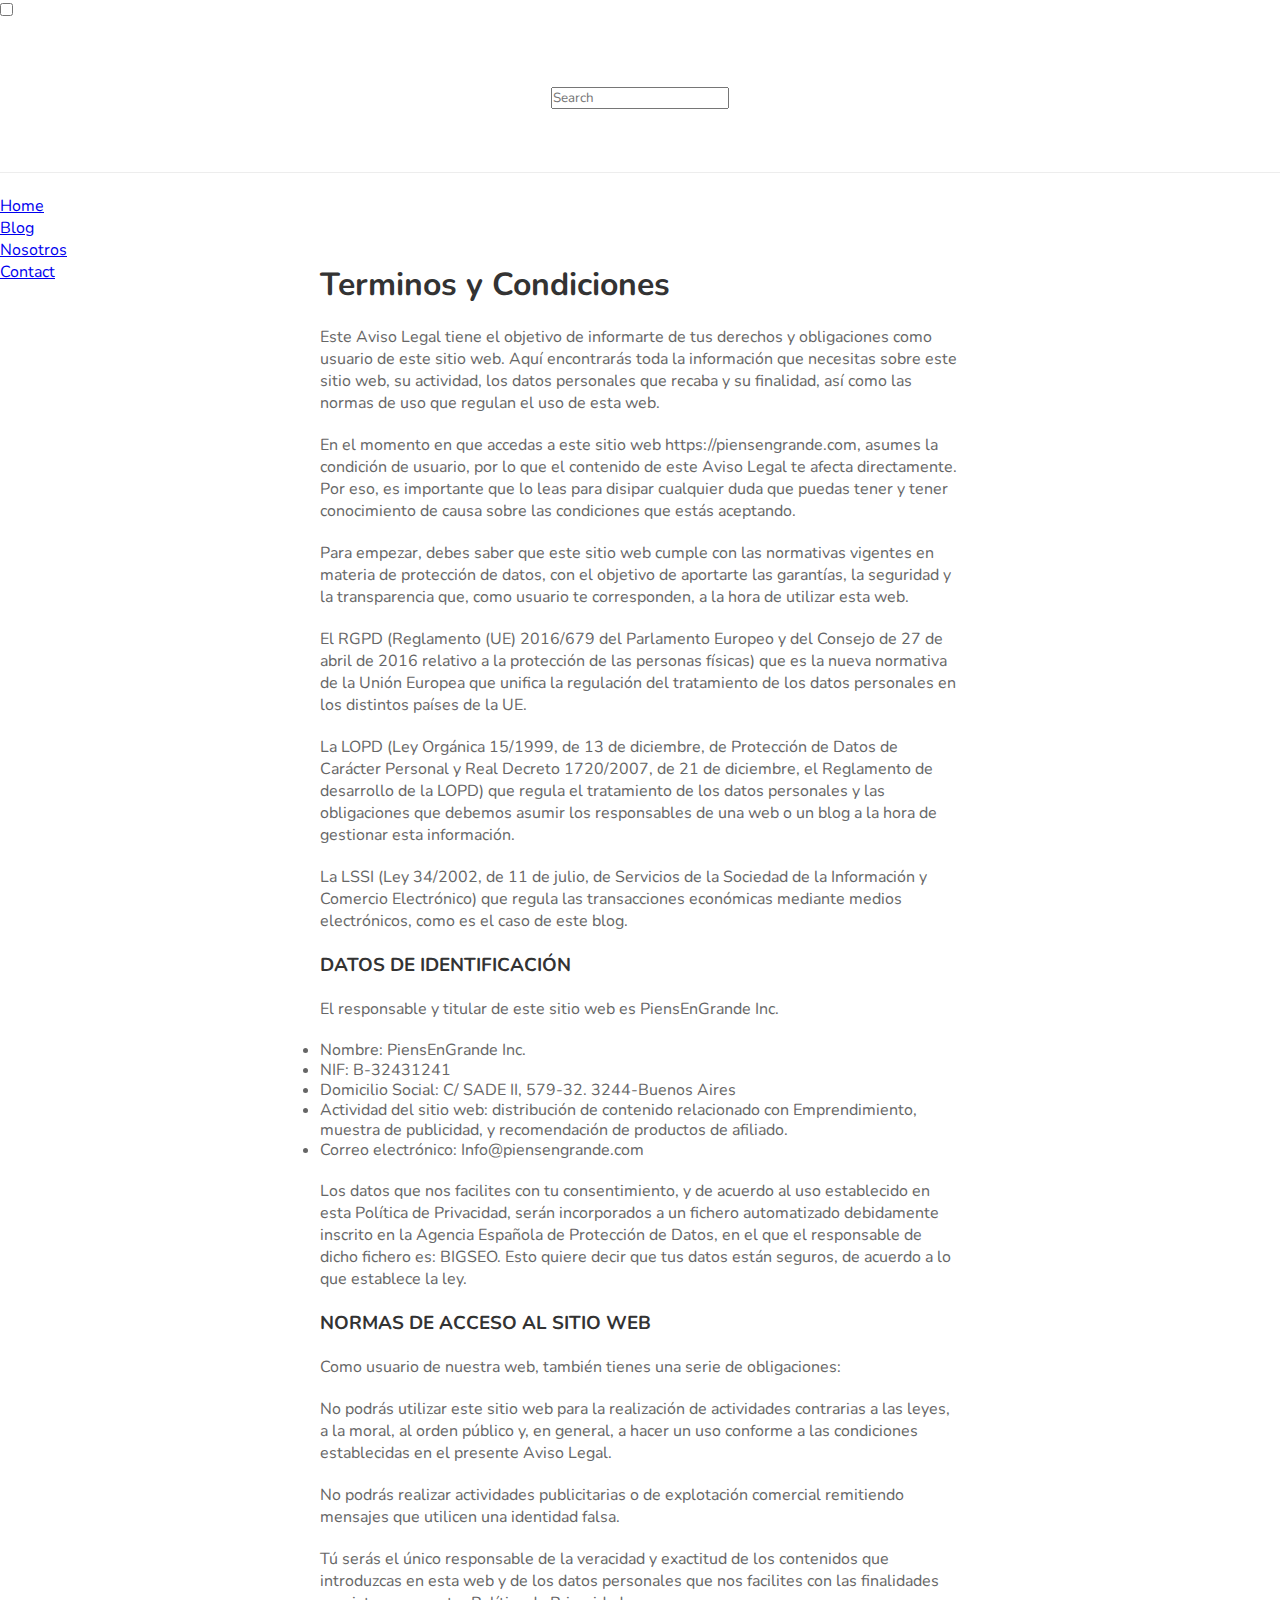
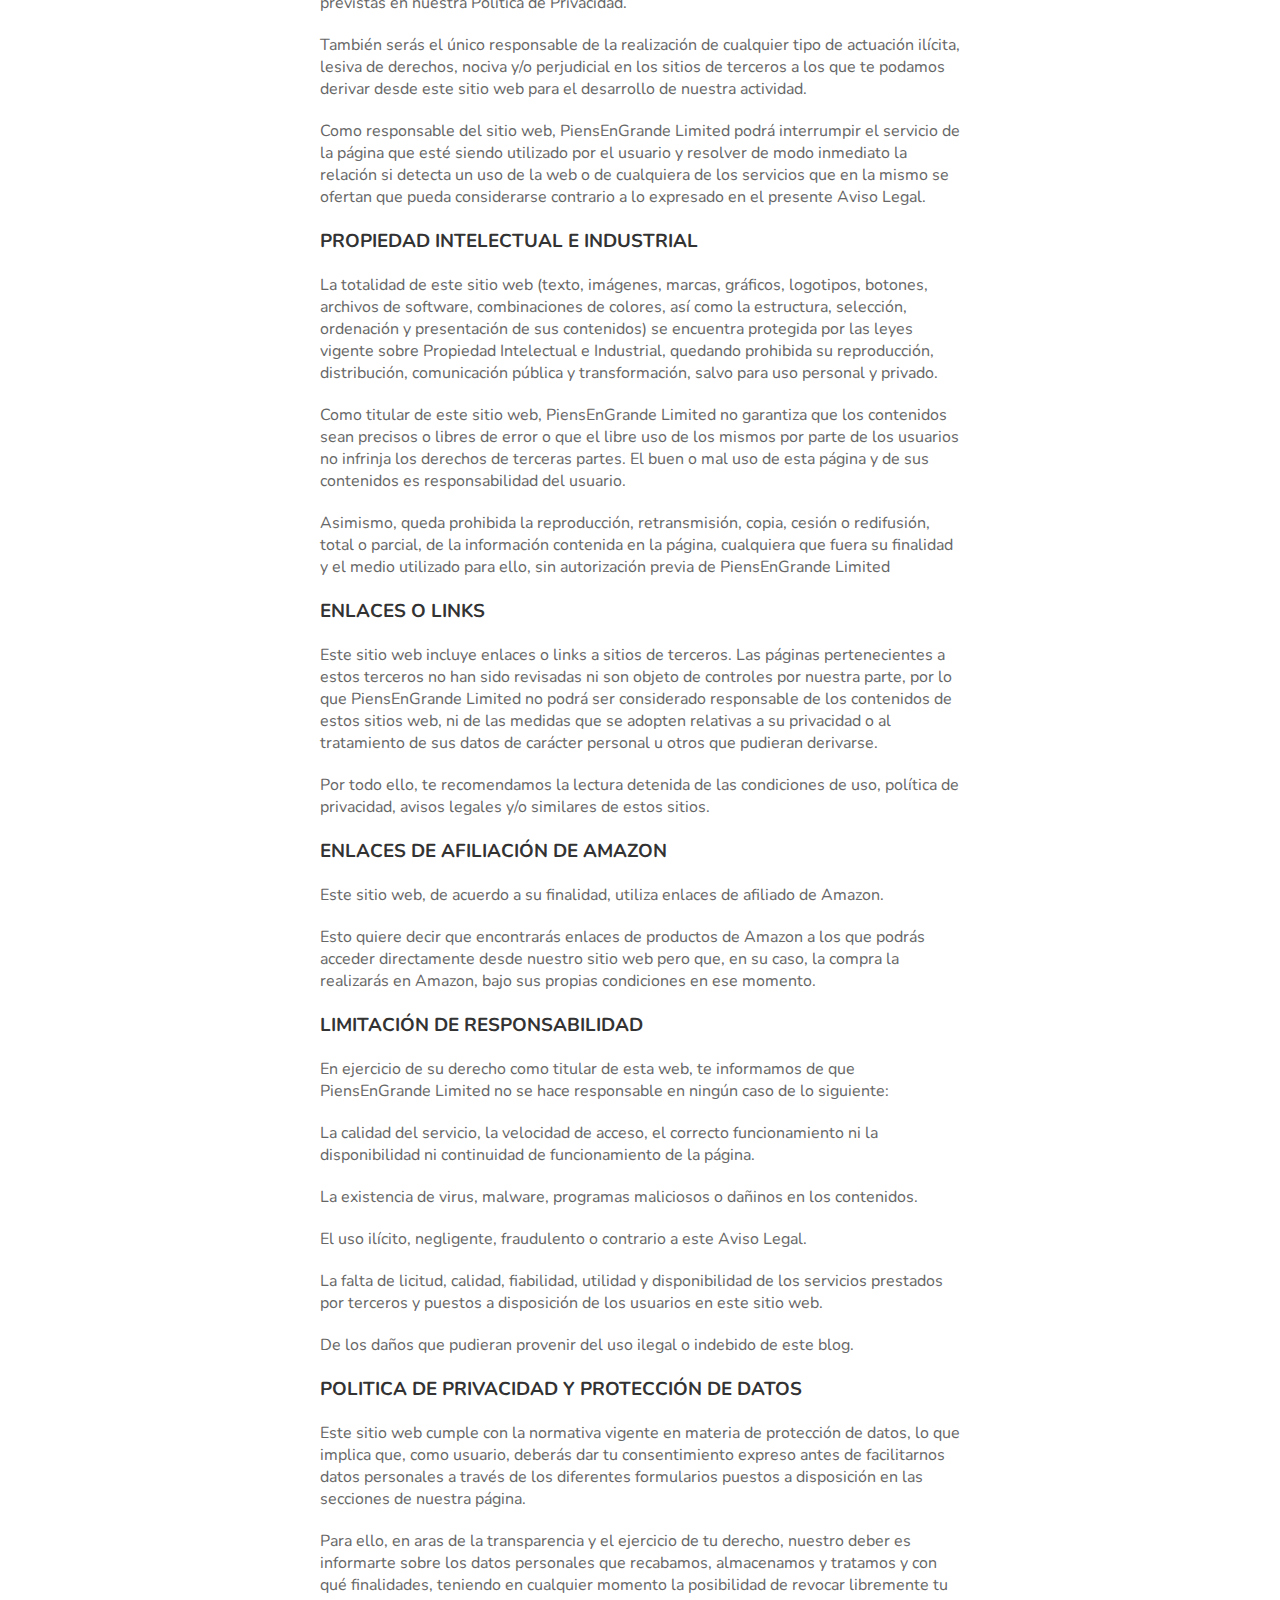
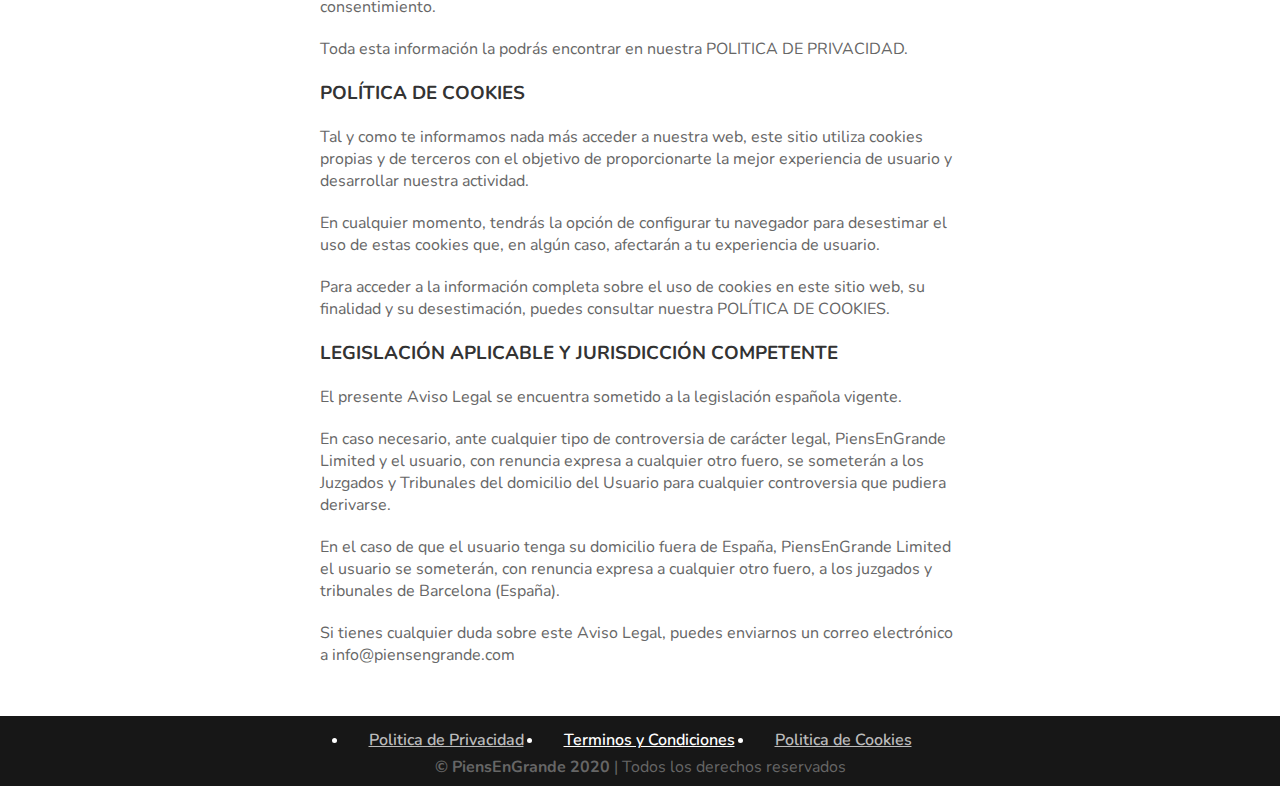
<file: Terminos-y-Condiciones/index.html>
<!DOCTYPE html>
<html lang="es">
  <head>
    <meta charset="UTF-8" />
    <meta name="viewport" content="width=device-width, initial-scale=1.0" />
    <title>Terminos y Condiciones | Hazte Grande Pensando En Grande</title>
    <link rel="shortcut icon" href="../assets/icons/piensengrande.png" />
    <link rel="stylesheet" href="../css/scroll.css" />
    <link rel="stylesheet" href="../css/header.css" />
    <link rel="stylesheet" href="../css/politica.css" />
    <link rel="stylesheet" href="../css/footer.css" />
  </head>
  <body id="terminos">
    <!-- Scroll -->
    <div class="scrollTop" onclick="scrollToTop();"></div>
    <!-- End Scroll -->

    <!-- Header Section -->
    <input type="checkbox" id="btn-nav" class="checkbox" />
    <header>
      <div class="header-container">
        <div class="header-logo-container">
          <!-- <img
            src="assets/images/logo.png"
            alt="logo"
            class="header-logo"
          /> -->
        </div>

        <div class="search-header">
          <form action="" method="post" target="">
            <input
              class="search-header-input"
              type="search"
              placeholder="Search"
              list="shorcuts"
            />
          </form>
          <datalist class="a" id="shorcuts">
            <option value="no entiendo"> </option>
            <option value="a los africanos"> </option>
            <option value="¿por qué?"> </option>
            <option value="porque no son claros"> </option>
          </datalist>
        </div>

        <div class="header-button-container">
          <label for="btn-nav" class="btn-label">
            <div class="header-button"></div>
          </label>
        </div>
      </div>
    </header>

    <nav class="menu">
      <ul class="menu-socials">
        <a target="_blank" href="https://instagram.com/piensengrande"
          ><img src="../assets/icons/instagram.svg" alt="Instagram"
        /></a>
        <a target="_blank" href="https://tiktok.com/@piensengrande"
          ><img src="../assets/icons/tik-tok.svg" alt="TikTok"
        /></a>
        <a
          target="_blank"
          href="https://www.youtube.com/channel/UCd9MKciuorNhI5dXe2svf-A"
          ><img src="../assets/icons/youtube.svg" alt="YouTube"
        /></a>
        <a target="_blank" href="#"
          ><img src="../assets/icons/whatsapp.svg" alt="WhatsApp"
        /></a>
      </ul>
      <div class="menu-pages-container">
        <ul class="menu-pages">
          <li><a href="../index.html">Home</a></li>
          <li><a href="../Blog/index.html">Blog</a></li>
          <li><a href="https://piensengrande.club/About-Us">Nosotros</a></li>
          <li><a href="https://piensengrande.club/Contact">Contact</a></li>
        </ul>
      </div>
    </nav>
    <!-- End Header Section -->

    <!-- Landing Section -->
    <section class="politica-section">
      <h1>Terminos y Condiciones</h1>
      <p>
        Este Aviso Legal tiene el objetivo de informarte de tus derechos y
        obligaciones como usuario de este sitio web. Aquí encontrarás toda la
        información que necesitas sobre este sitio web, su actividad, los datos
        personales que recaba y su finalidad, así como las normas de uso que
        regulan el uso de esta web.
      </p>
      <p>
        En el momento en que accedas a este sitio web https://piensengrande.com,
        asumes la condición de usuario, por lo que el contenido de este Aviso
        Legal te afecta directamente. Por eso, es importante que lo leas para
        disipar cualquier duda que puedas tener y tener conocimiento de causa
        sobre las condiciones que estás aceptando.
      </p>
      <p>
        Para empezar, debes saber que este sitio web cumple con las normativas
        vigentes en materia de protección de datos, con el objetivo de aportarte
        las garantías, la seguridad y la transparencia que, como usuario te
        corresponden, a la hora de utilizar esta web.
      </p>
      <p>
        El RGPD (Reglamento (UE) 2016/679 del Parlamento Europeo y del Consejo
        de 27 de abril de 2016 relativo a la protección de las personas físicas)
        que es la nueva normativa de la Unión Europea que unifica la regulación
        del tratamiento de los datos personales en los distintos países de la
        UE.
      </p>
      <p>
        La LOPD (Ley Orgánica 15/1999, de 13 de diciembre, de Protección de
        Datos de Carácter Personal y Real Decreto 1720/2007, de 21 de diciembre,
        el Reglamento de desarrollo de la LOPD) que regula el tratamiento de los
        datos personales y las obligaciones que debemos asumir los responsables
        de una web o un blog a la hora de gestionar esta información.
      </p>
      <p>
        La LSSI (Ley 34/2002, de 11 de julio, de Servicios de la Sociedad de la
        Información y Comercio Electrónico) que regula las transacciones
        económicas mediante medios electrónicos, como es el caso de este blog.
      </p>
      <h3>
        DATOS DE IDENTIFICACIÓN
      </h3>
      <p>El responsable y titular de este sitio web es PiensEnGrande Inc.</p>
      <p>
        <li>Nombre: PiensEnGrande Inc.</li>
        <li>NIF: B-32431241</li>
        <li>Domicilio Social: C/ SADE II, 579-32. 3244-Buenos Aires</li>
        <li>
          Actividad del sitio web: distribución de contenido relacionado con
          Emprendimiento, muestra de publicidad, y recomendación de productos de
          afiliado.
        </li>
        <li>Correo electrónico: Info@piensengrande.com</li>
      </p>
      <p>
        Los datos que nos facilites con tu consentimiento, y de acuerdo al uso
        establecido en esta Política de Privacidad, serán incorporados a un
        fichero automatizado debidamente inscrito en la Agencia Española de
        Protección de Datos, en el que el responsable de dicho fichero es:
        BIGSEO. Esto quiere decir que tus datos están seguros, de acuerdo a lo
        que establece la ley.
      </p>

      <h3>Normas de acceso al sitio web</h3>

      <p>
        Como usuario de nuestra web, también tienes una serie de obligaciones:
      </p>
      <p>
        No podrás utilizar este sitio web para la realización de actividades
        contrarias a las leyes, a la moral, al orden público y, en general, a
        hacer un uso conforme a las condiciones establecidas en el presente
        Aviso Legal.
      </p>
      <p>
        No podrás realizar actividades publicitarias o de explotación comercial
        remitiendo mensajes que utilicen una identidad falsa.
      </p>
      <p>
        Tú serás el único responsable de la veracidad y exactitud de los
        contenidos que introduzcas en esta web y de los datos personales que nos
        facilites con las finalidades previstas en nuestra Política de
        Privacidad.
      </p>
      <p>
        También serás el único responsable de la realización de cualquier tipo
        de actuación ilícita, lesiva de derechos, nociva y/o perjudicial en los
        sitios de terceros a los que te podamos derivar desde este sitio web
        para el desarrollo de nuestra actividad.
      </p>
      <p>
        Como responsable del sitio web, PiensEnGrande Limited podrá interrumpir
        el servicio de la página que esté siendo utilizado por el usuario y
        resolver de modo inmediato la relación si detecta un uso de la web o de
        cualquiera de los servicios que en la mismo se ofertan que pueda
        considerarse contrario a lo expresado en el presente Aviso Legal.
      </p>
      <h3>Propiedad intelectual e industrial</h3>
      <p>
        La totalidad de este sitio web (texto, imágenes, marcas, gráficos,
        logotipos, botones, archivos de software, combinaciones de colores, así
        como la estructura, selección, ordenación y presentación de sus
        contenidos) se encuentra protegida por las leyes vigente sobre Propiedad
        Intelectual e Industrial, quedando prohibida su reproducción,
        distribución, comunicación pública y transformación, salvo para uso
        personal y privado.
      </p>
      <p>
        Como titular de este sitio web, PiensEnGrande Limited no garantiza que
        los contenidos sean precisos o libres de error o que el libre uso de los
        mismos por parte de los usuarios no infrinja los derechos de terceras
        partes. El buen o mal uso de esta página y de sus contenidos es
        responsabilidad del usuario.
      </p>
      <p>
        Asimismo, queda prohibida la reproducción, retransmisión, copia, cesión
        o redifusión, total o parcial, de la información contenida en la página,
        cualquiera que fuera su finalidad y el medio utilizado para ello, sin
        autorización previa de PiensEnGrande Limited
      </p>
      <h3>Enlaces o links</h3>
      <p>
        Este sitio web incluye enlaces o links a sitios de terceros. Las páginas
        pertenecientes a estos terceros no han sido revisadas ni son objeto de
        controles por nuestra parte, por lo que PiensEnGrande Limited no podrá
        ser considerado responsable de los contenidos de estos sitios web, ni de
        las medidas que se adopten relativas a su privacidad o al tratamiento de
        sus datos de carácter personal u otros que pudieran derivarse.
      </p>
      <p>
        Por todo ello, te recomendamos la lectura detenida de las condiciones de
        uso, política de privacidad, avisos legales y/o similares de estos
        sitios.
      </p>
      <h3>Enlaces de afiliación de amazon</h3>
      <p>
        Este sitio web, de acuerdo a su finalidad, utiliza enlaces de afiliado
        de Amazon.
      </p>
      <p>
        Esto quiere decir que encontrarás enlaces de productos de Amazon a los
        que podrás acceder directamente desde nuestro sitio web pero que, en su
        caso, la compra la realizarás en Amazon, bajo sus propias condiciones en
        ese momento.
      </p>
      <h3>Limitación de responsabilidad</h3>
      <p>
        En ejercicio de su derecho como titular de esta web, te informamos de
        que PiensEnGrande Limited no se hace responsable en ningún caso de lo
        siguiente:
      </p>
      <p>
        La calidad del servicio, la velocidad de acceso, el correcto
        funcionamiento ni la disponibilidad ni continuidad de funcionamiento de
        la página.
      </p>
      <p>
        La existencia de virus, malware, programas maliciosos o dañinos en los
        contenidos.
      </p>
      <p>
        El uso ilícito, negligente, fraudulento o contrario a este Aviso Legal.
      </p>
      <p>
        La falta de licitud, calidad, fiabilidad, utilidad y disponibilidad de
        los servicios prestados por terceros y puestos a disposición de los
        usuarios en este sitio web.
      </p>
      <p>
        De los daños que pudieran provenir del uso ilegal o indebido de este
        blog.
      </p>
      <h3>politica de privacidad y protección de datos</h3>
      <p>
        Este sitio web cumple con la normativa vigente en materia de protección
        de datos, lo que implica que, como usuario, deberás dar tu
        consentimiento expreso antes de facilitarnos datos personales a través
        de los diferentes formularios puestos a disposición en las secciones de
        nuestra página.
      </p>
      <p>
        Para ello, en aras de la transparencia y el ejercicio de tu derecho,
        nuestro deber es informarte sobre los datos personales que recabamos,
        almacenamos y tratamos y con qué finalidades, teniendo en cualquier
        momento la posibilidad de revocar libremente tu consentimiento.
      </p>
      <p>
        Toda esta información la podrás encontrar en nuestra POLITICA DE
        PRIVACIDAD.
      </p>
      <h3>política de cookies</h3>
      <p>
        Tal y como te informamos nada más acceder a nuestra web, este sitio
        utiliza cookies propias y de terceros con el objetivo de proporcionarte
        la mejor experiencia de usuario y desarrollar nuestra actividad.
      </p>
      <p>
        En cualquier momento, tendrás la opción de configurar tu navegador para
        desestimar el uso de estas cookies que, en algún caso, afectarán a tu
        experiencia de usuario.
      </p>
      <p>
        Para acceder a la información completa sobre el uso de cookies en este
        sitio web, su finalidad y su desestimación, puedes consultar nuestra
        POLÍTICA DE COOKIES.
      </p>
      <h3>legislación aplicable y jurisdicción competente</h3>
      <p>
        El presente Aviso Legal se encuentra sometido a la legislación española
        vigente.
      </p>
      <p>
        En caso necesario, ante cualquier tipo de controversia de carácter
        legal, PiensEnGrande Limited y el usuario, con renuncia expresa a
        cualquier otro fuero, se someterán a los Juzgados y Tribunales del
        domicilio del Usuario para cualquier controversia que pudiera derivarse.
      </p>
      <p>
        En el caso de que el usuario tenga su domicilio fuera de España,
        PiensEnGrande Limited el usuario se someterán, con renuncia expresa a
        cualquier otro fuero, a los juzgados y tribunales de Barcelona (España).
      </p>
      <p>
        Si tienes cualquier duda sobre este Aviso Legal, puedes enviarnos un
        correo electrónico a info@piensengrande.com
      </p>
    </section>
    <!-- End Landing Section -->

    <!-- Footer Section -->
    <footer>
      <div class="footer-container">
        <div class="ul-container">
          <ul>
            <li>
              <a href="../Politica-de-privacidad/index.html"
                >Politica de Privacidad</a
              >
            </li>
            <li>
              <a href="../Terminos-y-Condiciones/index.html"
                >Terminos y Condiciones</a
              >
            </li>
            <li>
              <a href="../Politica-de-Cookies/index.html"
                >Politica de Cookies</a
              >
            </li>
          </ul>
        </div>
        <p>
          <strong>© PiensEnGrande 2020</strong> | Todos los derechos reservados
        </p>
      </div>
    </footer>
    <!-- End Footer Section -->
    <script src="../js/index.js"></script>
  </body>
</html>
</file>
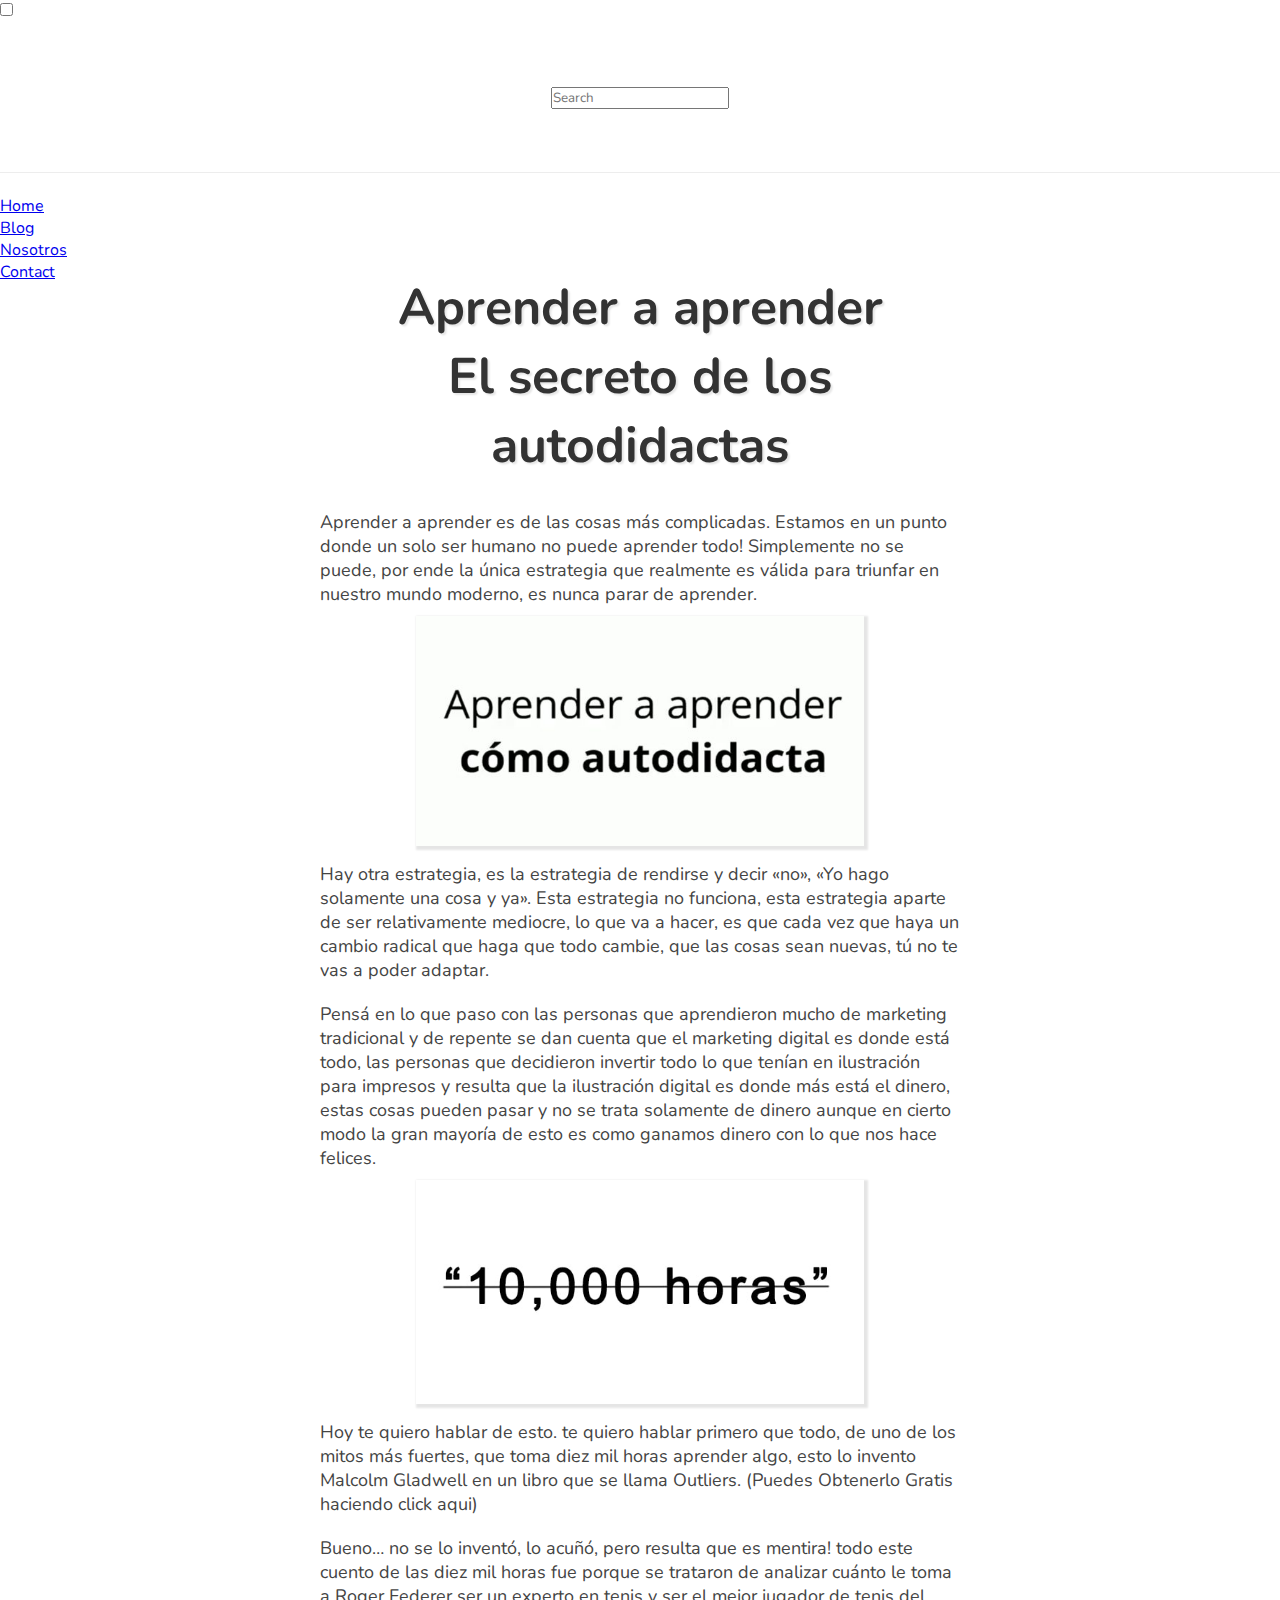
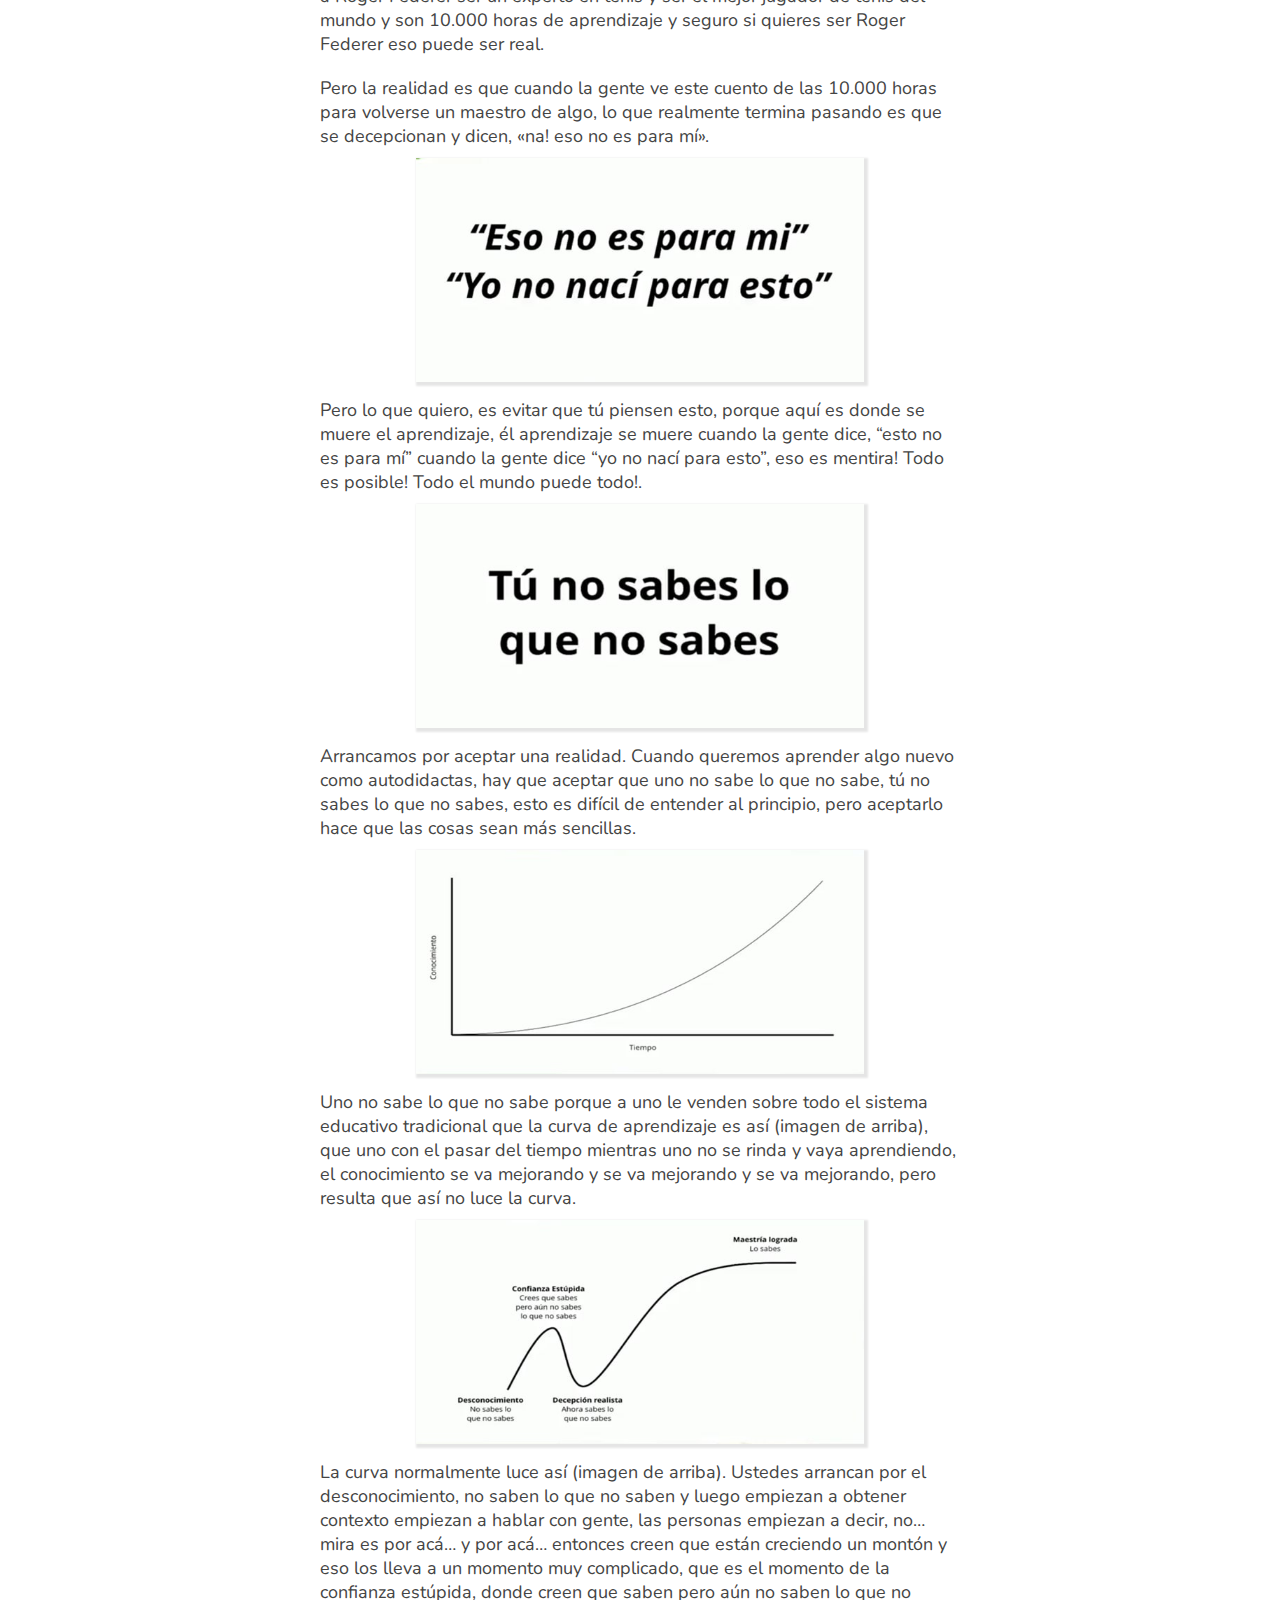
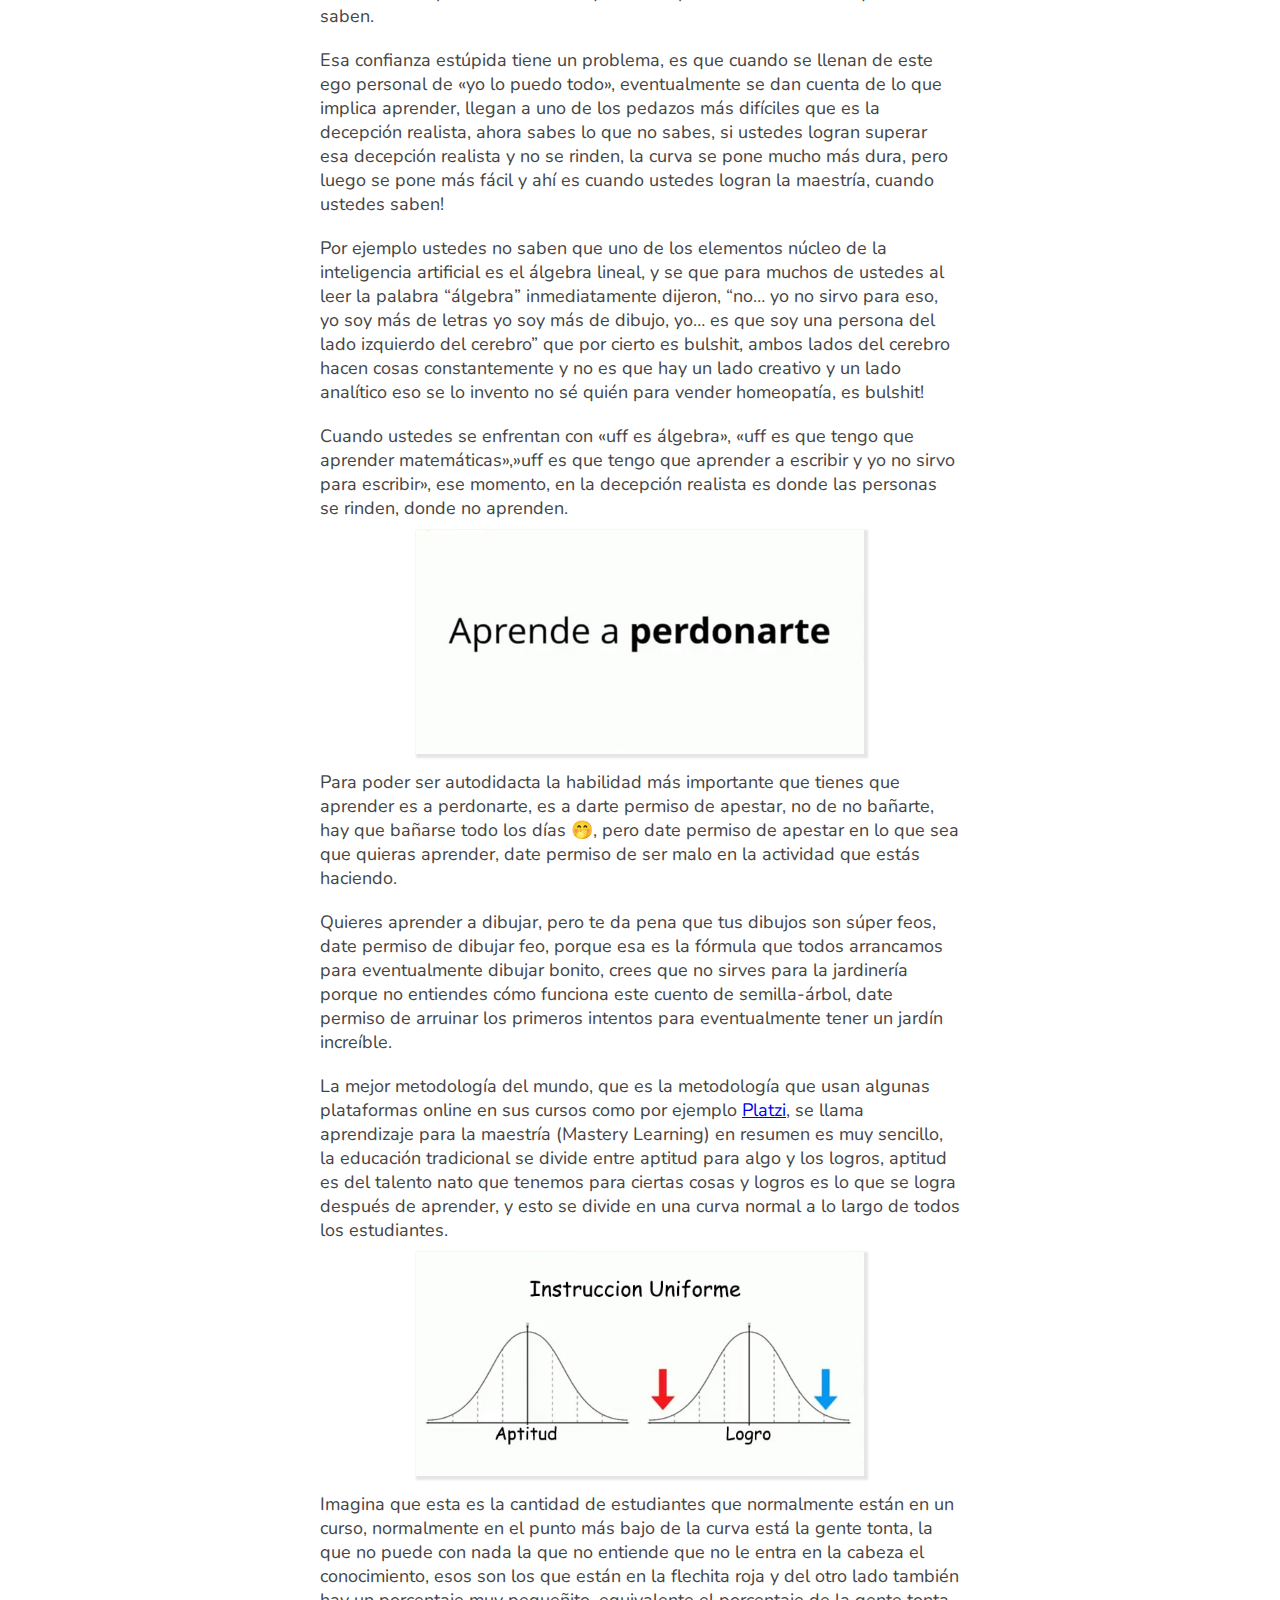
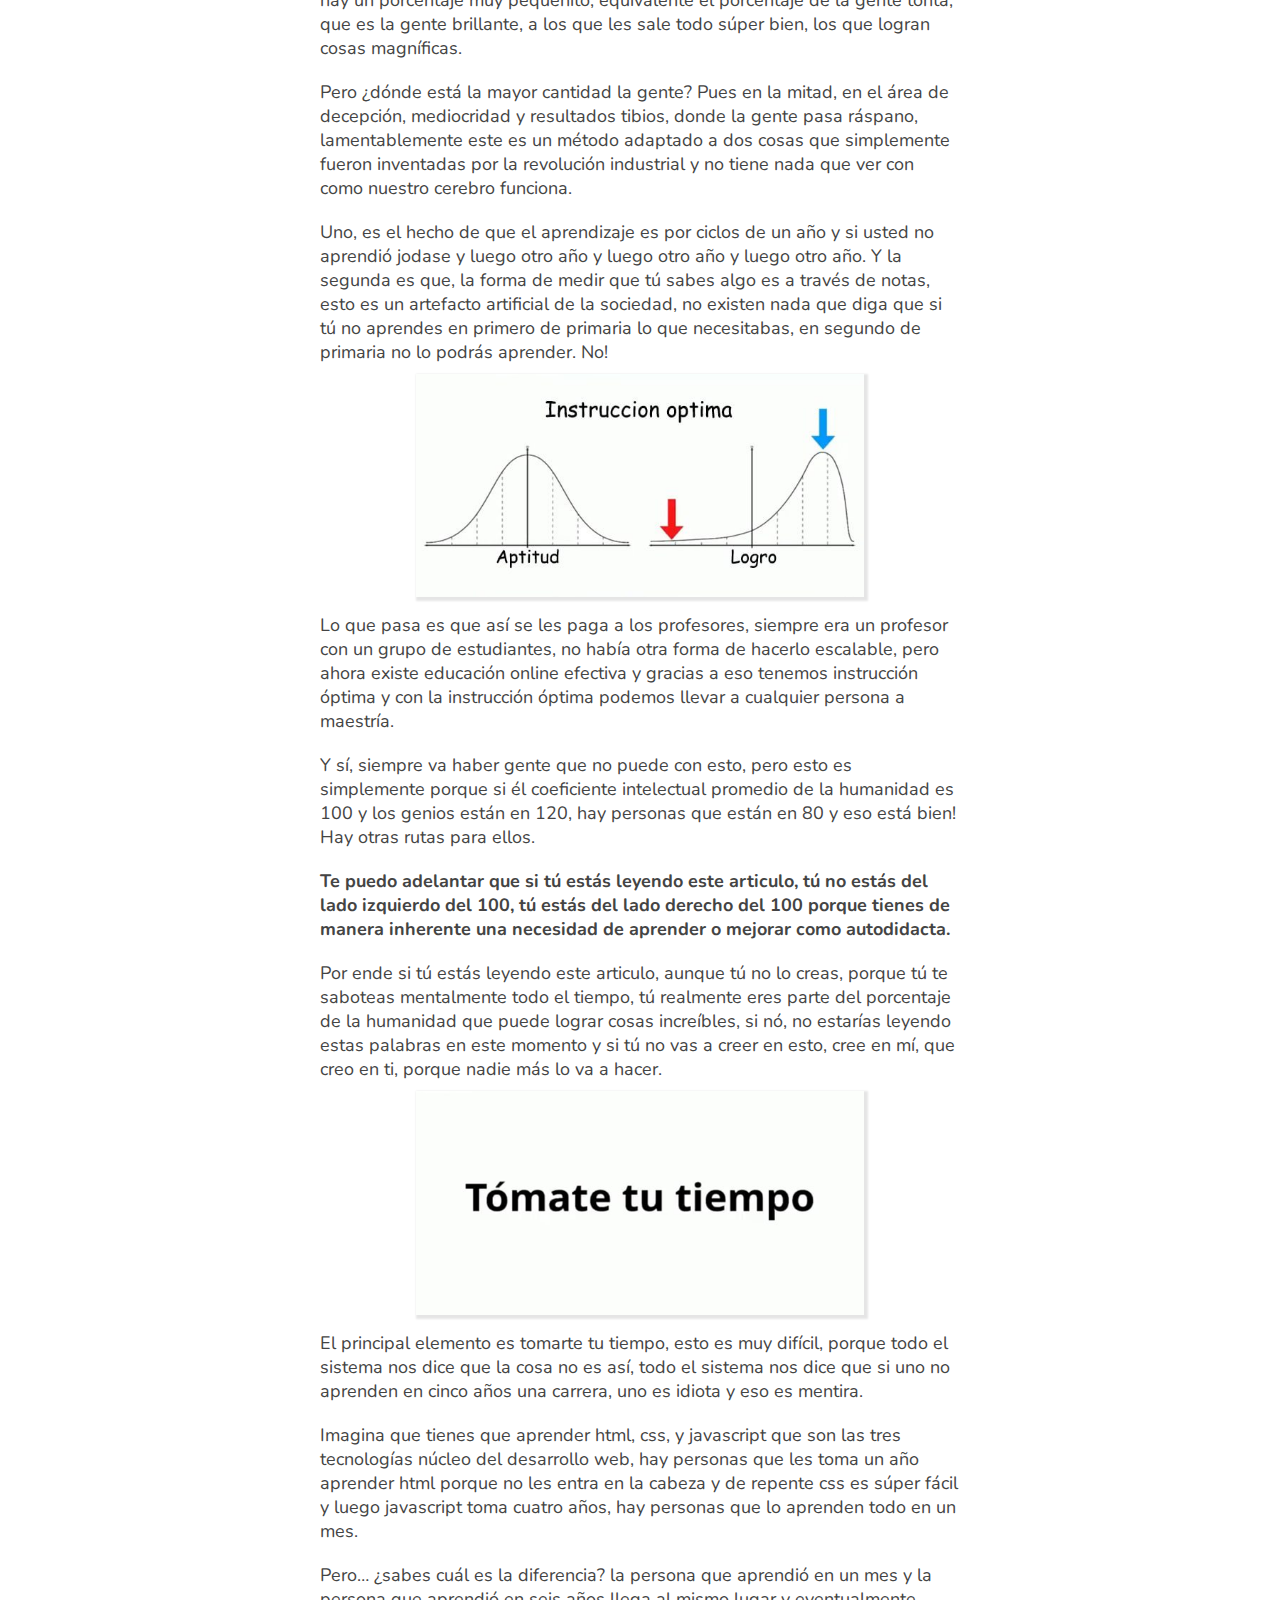
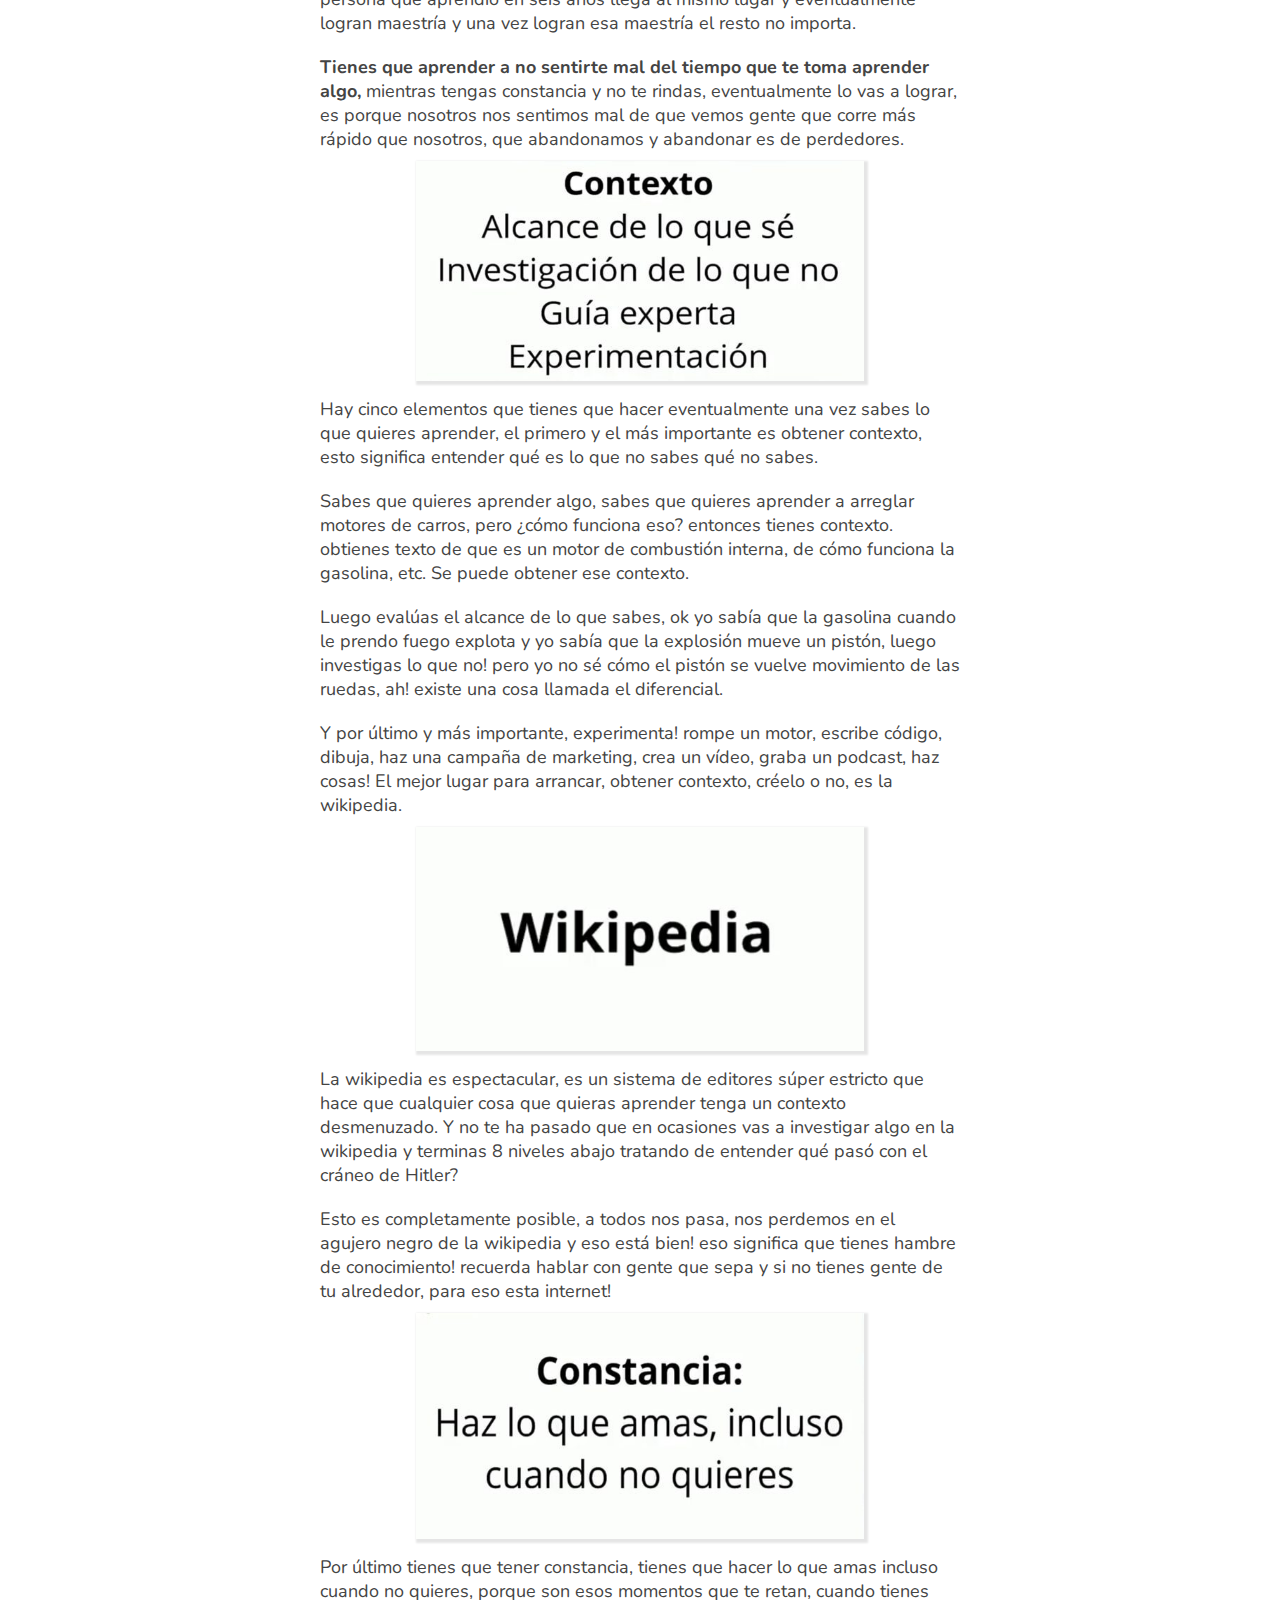
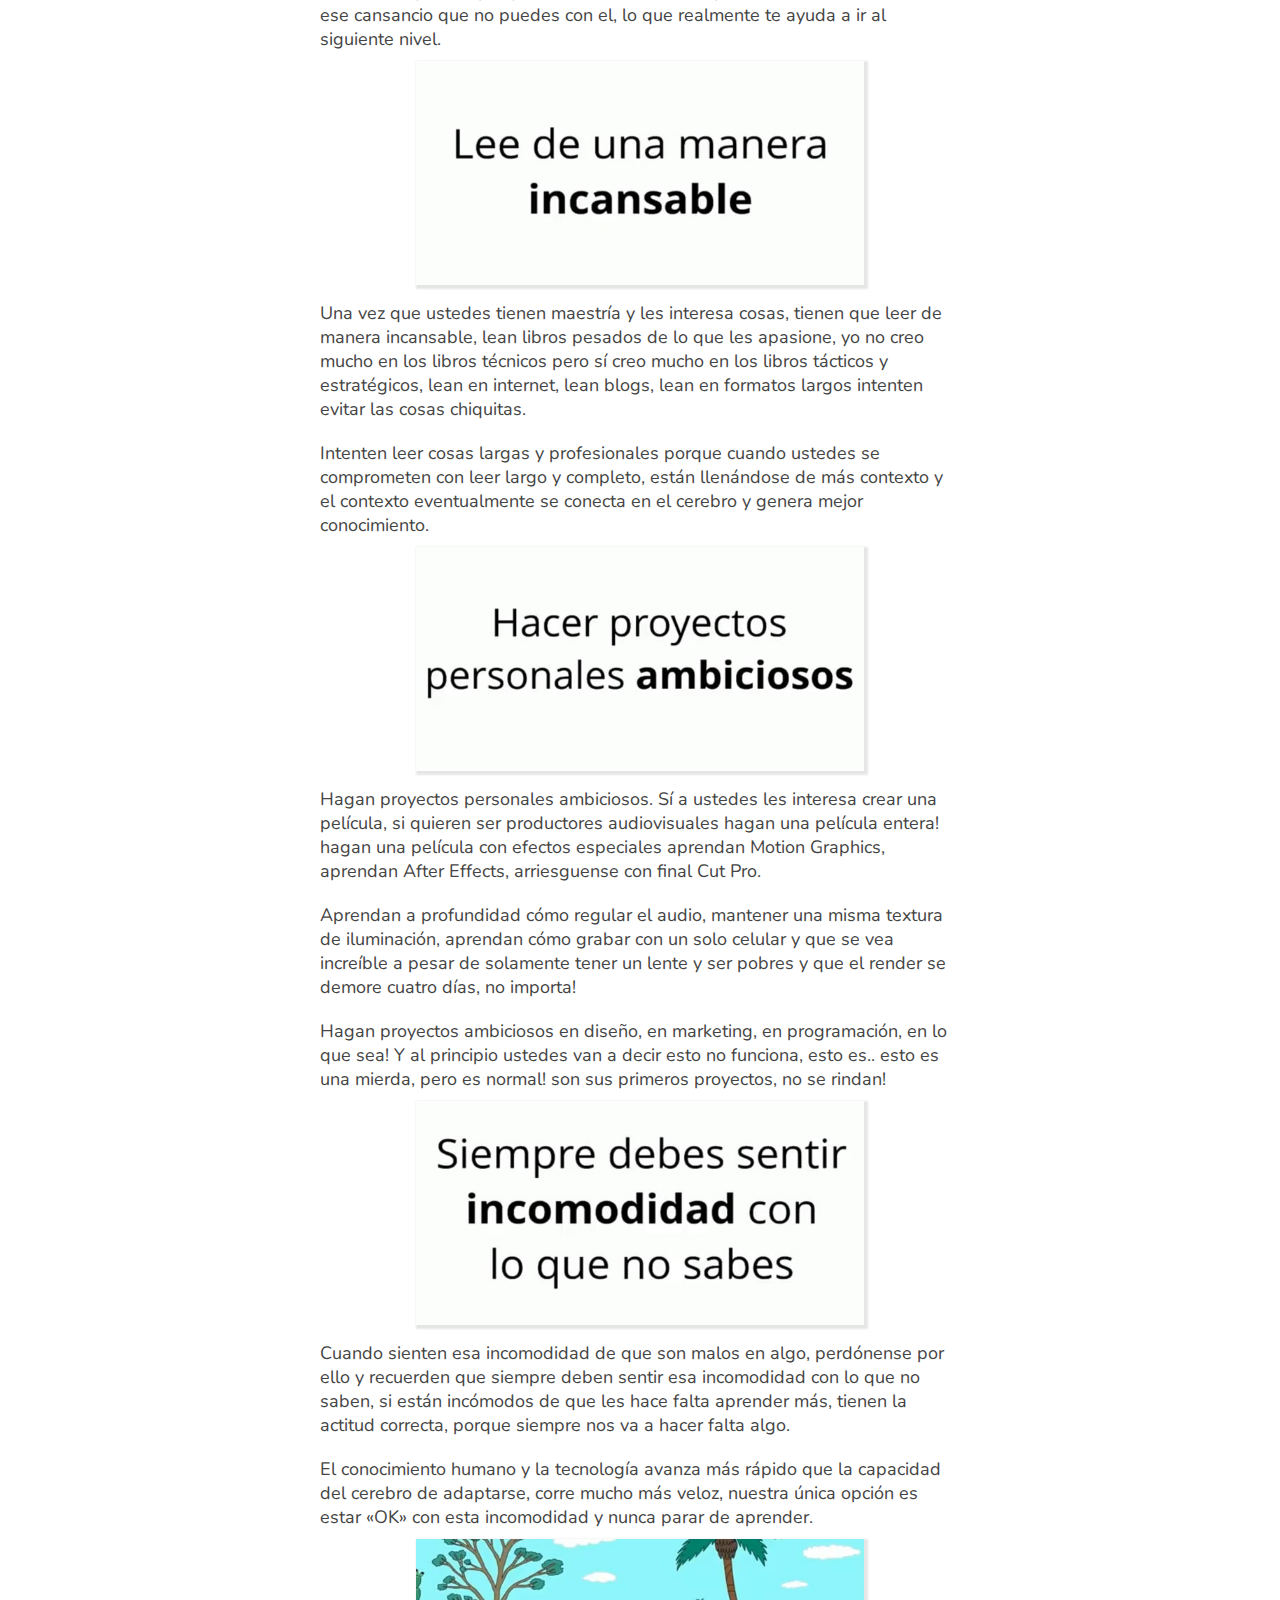
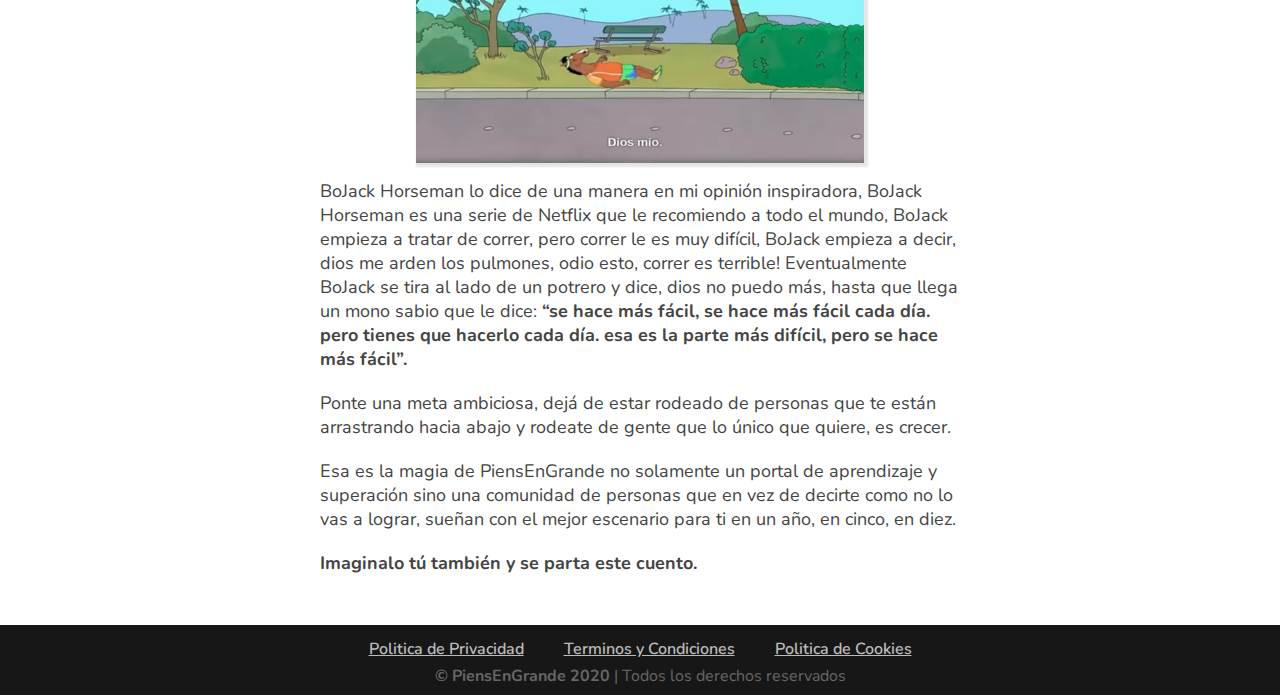
<file: Blog/El-Secreto-de-los-Autodidactas/index.html>
<!DOCTYPE html>
<html lang="es">
  <head>
    <meta charset="UTF-8" />
    <meta name="viewport" content="width=device-width, initial-scale=1.0" />
    <title>El Secreto de los Autodidactas | PiensEnGrande</title>
    <link rel="shortcut icon" href="../../assets/icons/piensengrande.png" />
    <link rel="stylesheet" href="../../css/scroll.css" />
    <link rel="stylesheet" href="../../css/header.css" />
    <link rel="stylesheet" href="../../css/post.css" />
    <link rel="stylesheet" href="../../css/footer.css" />
  </head>
  <body>
    <!-- Scroll -->
    <div class="scrollTop" onclick="scrollToTop();"></div>
    <!-- End Scroll -->

    <!-- Header Section -->
    <input type="checkbox" id="btn-nav" class="checkbox" />
    <header>
      <div class="header-container">
        <div class="header-logo-container" href="https://piensengrande.club">
          <!-- <img
            src="assets/images/logo.png"
            alt="logo"
            class="header-logo"
          /> -->
        </div>

        <div class="search-header">
          <form action="" method="post" target="">
            <input
              class="search-header-input"
              type="search"
              placeholder="Search"
              list="shorcuts"
            />
          </form>
          <datalist class="a" id="shorcuts">
            <option value="no entiendo"> </option>
            <option value="a los africanos"> </option>
            <option value="¿por qué?"> </option>
            <option value="porque no son claros"> </option>
          </datalist>
        </div>

        <div class="header-button-container">
          <label for="btn-nav" class="btn-label">
            <div class="header-button"></div>
          </label>
        </div>
      </div>
    </header>

    <nav class="menu">
      <ul class="menu-socials">
        <a target="_blank" href="https://instagram.com/piensengrande"
          ><img src="../../assets/icons/instagram.svg" alt="Instagram"
        /></a>
        <a target="_blank" href="https://tiktok.com/@piensengrande"
          ><img src="../../assets/icons/tik-tok.svg" alt="TikTok"
        /></a>
        <a
          target="_blank"
          href="https://www.youtube.com/channel/UCd9MKciuorNhI5dXe2svf-A"
          ><img src="../../assets/icons/youtube.svg" alt="YouTube"
        /></a>
        <a target="_blank" href="#"
          ><img src="../../assets/icons/whatsapp.svg" alt="WhatsApp"
        /></a>
      </ul>
      <div class="menu-pages-container">
        <ul class="menu-pages">
          <li><a href="../../index.html">Home</a></li>
          <li><a href="../index.html">Blog</a></li>
          <li><a href="https://piensengrande.club/About-Us">Nosotros</a></li>
          <li><a href="https://piensengrande.club/Contact">Contact</a></li>
        </ul>
      </div>
    </nav>
    <!-- End Header Section -->

    <!-- Post Section -->
    <section class="post-section">
      <div class="post-section-container">
        <h1>Aprender a aprender<br />El secreto de los autodidactas</h1>
        <p>
          Aprender a aprender es de las cosas más complicadas. Estamos en un
          punto donde un solo ser humano no puede aprender todo! Simplemente no
          se puede, por ende la única estrategia que realmente es válida para
          triunfar en nuestro mundo moderno, es nunca parar de aprender.
        </p>
        <img src="../../assets/images/post1/1.jpg" alt="1" />
        <p>
          Hay otra estrategia, es la estrategia de rendirse y decir «no», «Yo
          hago solamente una cosa y ya». Esta estrategia no funciona, esta
          estrategia aparte de ser relativamente mediocre, lo que va a hacer, es
          que cada vez que haya un cambio radical que haga que todo cambie, que
          las cosas sean nuevas, tú no te vas a poder adaptar.
        </p>
        <p>
          Pensá en lo que paso con las personas que aprendieron mucho de
          marketing tradicional y de repente se dan cuenta que el marketing
          digital es donde está todo, las personas que decidieron invertir todo
          lo que tenían en ilustración para impresos y resulta que la
          ilustración digital es donde más está el dinero, estas cosas pueden
          pasar y no se trata solamente de dinero aunque en cierto modo la gran
          mayoría de esto es como ganamos dinero con lo que nos hace felices.
        </p>
        <img src="../../assets/images/post1/2.jpg" alt="2" />
        <p>
          Hoy te quiero hablar de esto. te quiero hablar primero que todo, de
          uno de los mitos más fuertes, que toma diez mil horas aprender algo,
          esto lo invento Malcolm Gladwell en un libro que se llama Outliers.
          (Puedes Obtenerlo Gratis haciendo click aqui)
        </p>
        <p>
          Bueno… no se lo inventó, lo acuñó, pero resulta que es mentira! todo
          este cuento de las diez mil horas fue porque se trataron de analizar
          cuánto le toma a Roger Federer ser un experto en tenis y ser el mejor
          jugador de tenis del mundo y son 10.000 horas de aprendizaje y seguro
          si quieres ser Roger Federer eso puede ser real.
        </p>
        <p>
          Pero la realidad es que cuando la gente ve este cuento de las 10.000
          horas para volverse un maestro de algo, lo que realmente termina
          pasando es que se decepcionan y dicen, «na! eso no es para mí».
        </p>
        <img src="../../assets/images/post1/3.jpg" alt="3" />
        <p>
          Pero lo que quiero, es evitar que tú piensen esto, porque aquí es
          donde se muere el aprendizaje, él aprendizaje se muere cuando la gente
          dice, “esto no es para mí” cuando la gente dice “yo no nací para
          esto”, eso es mentira! Todo es posible! Todo el mundo puede todo!.
        </p>
        <img src="../../assets/images/post1/4.jpg" alt="4" />
        <p>
          Arrancamos por aceptar una realidad. Cuando queremos aprender algo
          nuevo como autodidactas, hay que aceptar que uno no sabe lo que no
          sabe, tú no sabes lo que no sabes, esto es difícil de entender al
          principio, pero aceptarlo hace que las cosas sean más sencillas.
        </p>
        <img src="../../assets/images/post1/5.jpg" alt="5" />
        <p>
          Uno no sabe lo que no sabe porque a uno le venden sobre todo el
          sistema educativo tradicional que la curva de aprendizaje es así
          (imagen de arriba), que uno con el pasar del tiempo mientras uno no se
          rinda y vaya aprendiendo, el conocimiento se va mejorando y se va
          mejorando y se va mejorando, pero resulta que así no luce la curva.
        </p>
        <img src="../../assets/images/post1/6.jpg" alt="6" />
        <p>
          La curva normalmente luce así (imagen de arriba). Ustedes arrancan por
          el desconocimiento, no saben lo que no saben y luego empiezan a
          obtener contexto empiezan a hablar con gente, las personas empiezan a
          decir, no… mira es por acá… y por acá… entonces creen que están
          creciendo un montón y eso los lleva a un momento muy complicado, que
          es el momento de la confianza estúpida, donde creen que saben pero aún
          no saben lo que no saben.
        </p>
        <p>
          Esa confianza estúpida tiene un problema, es que cuando se llenan de
          este ego personal de «yo lo puedo todo», eventualmente se dan cuenta
          de lo que implica aprender, llegan a uno de los pedazos más difíciles
          que es la decepción realista, ahora sabes lo que no sabes, si ustedes
          logran superar esa decepción realista y no se rinden, la curva se pone
          mucho más dura, pero luego se pone más fácil y ahí es cuando ustedes
          logran la maestría, cuando ustedes saben!
        </p>
        <p>
          Por ejemplo ustedes no saben que uno de los elementos núcleo de la
          inteligencia artificial es el álgebra lineal, y se que para muchos de
          ustedes al leer la palabra “álgebra” inmediatamente dijeron, “no… yo
          no sirvo para eso, yo soy más de letras yo soy más de dibujo, yo… es
          que soy una persona del lado izquierdo del cerebro” que por cierto es
          bulshit, ambos lados del cerebro hacen cosas constantemente y no es
          que hay un lado creativo y un lado analítico eso se lo invento no sé
          quién para vender homeopatía, es bulshit!
        </p>
        <p>
          Cuando ustedes se enfrentan con «uff es álgebra», «uff es que tengo
          que aprender matemáticas»,»uff es que tengo que aprender a escribir y
          yo no sirvo para escribir», ese momento, en la decepción realista es
          donde las personas se rinden, donde no aprenden.
        </p>
        <img src="../../assets/images/post1/7.jpg" alt="7" />
        <p>
          Para poder ser autodidacta la habilidad más importante que tienes que
          aprender es a perdonarte, es a darte permiso de apestar, no de no
          bañarte, hay que bañarse todo los días 🤭, pero date permiso de
          apestar en lo que sea que quieras aprender, date permiso de ser malo
          en la actividad que estás haciendo.
        </p>
        <p>
          Quieres aprender a dibujar, pero te da pena que tus dibujos son súper
          feos, date permiso de dibujar feo, porque esa es la fórmula que todos
          arrancamos para eventualmente dibujar bonito, crees que no sirves para
          la jardinería porque no entiendes cómo funciona este cuento de
          semilla-árbol, date permiso de arruinar los primeros intentos para
          eventualmente tener un jardín increíble.
        </p>
        <p>
          La mejor metodología del mundo, que es la metodología que usan algunas
          plataformas online en sus cursos como por ejemplo
          <a href="https://platzi.com"> Platzi</a>, se llama aprendizaje para la
          maestría (Mastery Learning) en resumen es muy sencillo, la educación
          tradicional se divide entre aptitud para algo y los logros, aptitud es
          del talento nato que tenemos para ciertas cosas y logros es lo que se
          logra después de aprender, y esto se divide en una curva normal a lo
          largo de todos los estudiantes.
        </p>
        <img src="../../assets/images/post1/8.jpg" alt="8" />
        <p>
          Imagina que esta es la cantidad de estudiantes que normalmente están
          en un curso, normalmente en el punto más bajo de la curva está la
          gente tonta, la que no puede con nada la que no entiende que no le
          entra en la cabeza el conocimiento, esos son los que están en la
          flechita roja y del otro lado también hay un porcentaje muy pequeñito,
          equivalente el porcentaje de la gente tonta, que es la gente
          brillante, a los que les sale todo súper bien, los que logran cosas
          magníficas.
        </p>
        <p>
          Pero ¿dónde está la mayor cantidad la gente? Pues en la mitad, en el
          área de decepción, mediocridad y resultados tibios, donde la gente
          pasa ráspano, lamentablemente este es un método adaptado a dos cosas
          que simplemente fueron inventadas por la revolución industrial y no
          tiene nada que ver con como nuestro cerebro funciona.
        </p>
        <p>
          Uno, es el hecho de que el aprendizaje es por ciclos de un año y si
          usted no aprendió jodase y luego otro año y luego otro año y luego
          otro año. Y la segunda es que, la forma de medir que tú sabes algo es
          a través de notas, esto es un artefacto artificial de la sociedad, no
          existen nada que diga que si tú no aprendes en primero de primaria lo
          que necesitabas, en segundo de primaria no lo podrás aprender. No!
        </p>
        <img src="../../assets/images/post1/9.jpg" alt="9" />
        <p>
          Lo que pasa es que así se les paga a los profesores, siempre era un
          profesor con un grupo de estudiantes, no había otra forma de hacerlo
          escalable, pero ahora existe educación online efectiva y gracias a eso
          tenemos instrucción óptima y con la instrucción óptima podemos llevar
          a cualquier persona a maestría.
        </p>
        <p>
          Y sí, siempre va haber gente que no puede con esto, pero esto es
          simplemente porque si él coeficiente intelectual promedio de la
          humanidad es 100 y los genios están en 120, hay personas que están en
          80 y eso está bien! Hay otras rutas para ellos.
        </p>
        <p>
          <strong
            >Te puedo adelantar que si tú estás leyendo este articulo, tú no
            estás del lado izquierdo del 100, tú estás del lado derecho del 100
            porque tienes de manera inherente una necesidad de aprender o
            mejorar como autodidacta.
          </strong>
        </p>
        <p>
          Por ende si tú estás leyendo este articulo, aunque tú no lo creas,
          porque tú te saboteas mentalmente todo el tiempo, tú realmente eres
          parte del porcentaje de la humanidad que puede lograr cosas
          increíbles, si nó, no estarías leyendo estas palabras en este momento
          y si tú no vas a creer en esto, cree en mí, que creo en ti, porque
          nadie más lo va a hacer.
        </p>
        <img src="../../assets/images/post1/10.jpg" alt="10" />
        <p>
          El principal elemento es tomarte tu tiempo, esto es muy difícil,
          porque todo el sistema nos dice que la cosa no es así, todo el sistema
          nos dice que si uno no aprenden en cinco años una carrera, uno es
          idiota y eso es mentira.
        </p>
        <p>
          Imagina que tienes que aprender html, css, y javascript que son las
          tres tecnologías núcleo del desarrollo web, hay personas que les toma
          un año aprender html porque no les entra en la cabeza y de repente css
          es súper fácil y luego javascript toma cuatro años, hay personas que
          lo aprenden todo en un mes.
        </p>
        <p>
          Pero… ¿sabes cuál es la diferencia? la persona que aprendió en un mes
          y la persona que aprendió en seis años llega al mismo lugar y
          eventualmente logran maestría y una vez logran esa maestría el resto
          no importa.
        </p>
        <p>
          <strong
            >Tienes que aprender a no sentirte mal del tiempo que te toma
            aprender algo,</strong
          >
          mientras tengas constancia y no te rindas, eventualmente lo vas a
          lograr, es porque nosotros nos sentimos mal de que vemos gente que
          corre más rápido que nosotros, que abandonamos y abandonar es de
          perdedores.
        </p>
        <img src="../../assets/images/post1/11.jpg" alt="11" />
        <p>
          Hay cinco elementos que tienes que hacer eventualmente una vez sabes
          lo que quieres aprender, el primero y el más importante es obtener
          contexto, esto significa entender qué es lo que no sabes qué no sabes.
        </p>
        <p>
          Sabes que quieres aprender algo, sabes que quieres aprender a arreglar
          motores de carros, pero ¿cómo funciona eso? entonces tienes contexto.
          obtienes texto de que es un motor de combustión interna, de cómo
          funciona la gasolina, etc. Se puede obtener ese contexto.
        </p>
        <p>
          Luego evalúas el alcance de lo que sabes, ok yo sabía que la gasolina
          cuando le prendo fuego explota y yo sabía que la explosión mueve un
          pistón, luego investigas lo que no! pero yo no sé cómo el pistón se
          vuelve movimiento de las ruedas, ah! existe una cosa llamada el
          diferencial.
        </p>
        <p>
          Y por último y más importante, experimenta! rompe un motor, escribe
          código, dibuja, haz una campaña de marketing, crea un vídeo, graba un
          podcast, haz cosas! El mejor lugar para arrancar, obtener contexto,
          créelo o no, es la wikipedia.
        </p>
        <img src="../../assets/images/post1/12.jpg" alt="12" />
        <p>
          La wikipedia es espectacular, es un sistema de editores súper estricto
          que hace que cualquier cosa que quieras aprender tenga un contexto
          desmenuzado. Y no te ha pasado que en ocasiones vas a investigar algo
          en la wikipedia y terminas 8 niveles abajo tratando de entender qué
          pasó con el cráneo de Hitler?
        </p>
        <p>
          Esto es completamente posible, a todos nos pasa, nos perdemos en el
          agujero negro de la wikipedia y eso está bien! eso significa que
          tienes hambre de conocimiento! recuerda hablar con gente que sepa y si
          no tienes gente de tu alrededor, para eso esta internet!
        </p>
        <img src="../../assets/images/post1/13.jpg" alt="13" />
        <p>
          Por último tienes que tener constancia, tienes que hacer lo que amas
          incluso cuando no quieres, porque son esos momentos que te retan,
          cuando tienes ese cansancio que no puedes con el, lo que realmente te
          ayuda a ir al siguiente nivel.
        </p>
        <img src="../../assets/images/post1/14.jpg" alt="14" />
        <p>
          Una vez que ustedes tienen maestría y les interesa cosas, tienen que
          leer de manera incansable, lean libros pesados de lo que les apasione,
          yo no creo mucho en los libros técnicos pero sí creo mucho en los
          libros tácticos y estratégicos, lean en internet, lean blogs, lean en
          formatos largos intenten evitar las cosas chiquitas.
        </p>
        <p>
          Intenten leer cosas largas y profesionales porque cuando ustedes se
          comprometen con leer largo y completo, están llenándose de más
          contexto y el contexto eventualmente se conecta en el cerebro y genera
          mejor conocimiento.
        </p>
        <img src="../../assets/images/post1/15.jpg" alt="16" />
        <p>
          Hagan proyectos personales ambiciosos. Sí a ustedes les interesa crear
          una película, si quieren ser productores audiovisuales hagan una
          película entera! hagan una película con efectos especiales aprendan
          Motion Graphics, aprendan After Effects, arriesguense con final Cut
          Pro.
        </p>
        <p>
          Aprendan a profundidad cómo regular el audio, mantener una misma
          textura de iluminación, aprendan cómo grabar con un solo celular y que
          se vea increíble a pesar de solamente tener un lente y ser pobres y
          que el render se demore cuatro días, no importa!
        </p>
        <p>
          Hagan proyectos ambiciosos en diseño, en marketing, en programación,
          en lo que sea! Y al principio ustedes van a decir esto no funciona,
          esto es.. esto es una mierda, pero es normal! son sus primeros
          proyectos, no se rindan!
        </p>
        <img src="../../assets/images/post1/16.jpg" alt="17" />
        <p>
          Cuando sienten esa incomodidad de que son malos en algo, perdónense
          por ello y recuerden que siempre deben sentir esa incomodidad con lo
          que no saben, si están incómodos de que les hace falta aprender más,
          tienen la actitud correcta, porque siempre nos va a hacer falta algo.
        </p>
        <p>
          El conocimiento humano y la tecnología avanza más rápido que la
          capacidad del cerebro de adaptarse, corre mucho más veloz, nuestra
          única opción es estar «OK» con esta incomodidad y nunca parar de
          aprender.
        </p>
        <img src="../../assets/images/post1/17.jpg" alt="18" />
        <p>
          BoJack Horseman lo dice de una manera en mi opinión inspiradora,
          BoJack Horseman es una serie de Netflix que le recomiendo a todo el
          mundo, BoJack empieza a tratar de correr, pero correr le es muy
          difícil, BoJack empieza a decir, dios me arden los pulmones, odio
          esto, correr es terrible! Eventualmente BoJack se tira al lado de un
          potrero y dice, dios no puedo más, hasta que llega un mono sabio que
          le dice:
          <strong
            >“se hace más fácil, se hace más fácil cada día. pero tienes que
            hacerlo cada día. esa es la parte más difícil, pero se hace más
            fácil”.</strong
          >
        </p>
        <p>
          Ponte una meta ambiciosa, dejá de estar rodeado de personas que te
          están arrastrando hacia abajo y rodeate de gente que lo único que
          quiere, es crecer.
        </p>
        <p>
          Esa es la magia de PiensEnGrande no solamente un portal de aprendizaje
          y superación sino una comunidad de personas que en vez de decirte como
          no lo vas a lograr, sueñan con el mejor escenario para ti en un año,
          en cinco, en diez.
        </p>
        <p><strong>Imaginalo tú también y se parta este cuento. </strong></p>
      </div>
    </section>
    <!-- End Post Section -->

    <!-- Footer Section -->
    <footer>
      <div class="footer-container">
        <div class="ul-container">
          <ul>
            <a href="../../Politica-de-privacidad/index.html"
              >Politica de Privacidad</a
            >
            <a href="../../Terminos-y-Condiciones/index.html"
              >Terminos y Condiciones</a
            >
            <a href="../../Politica-de-Cookies/index.html"
              >Politica de Cookies</a
            >
          </ul>
        </div>
        <p>
          <strong>© PiensEnGrande 2020</strong> | Todos los derechos reservados
        </p>
      </div>
    </footer>
    <!-- End Footer Section -->
    <script src="../../js/index.js"></script>
  </body>
</html>
</file>
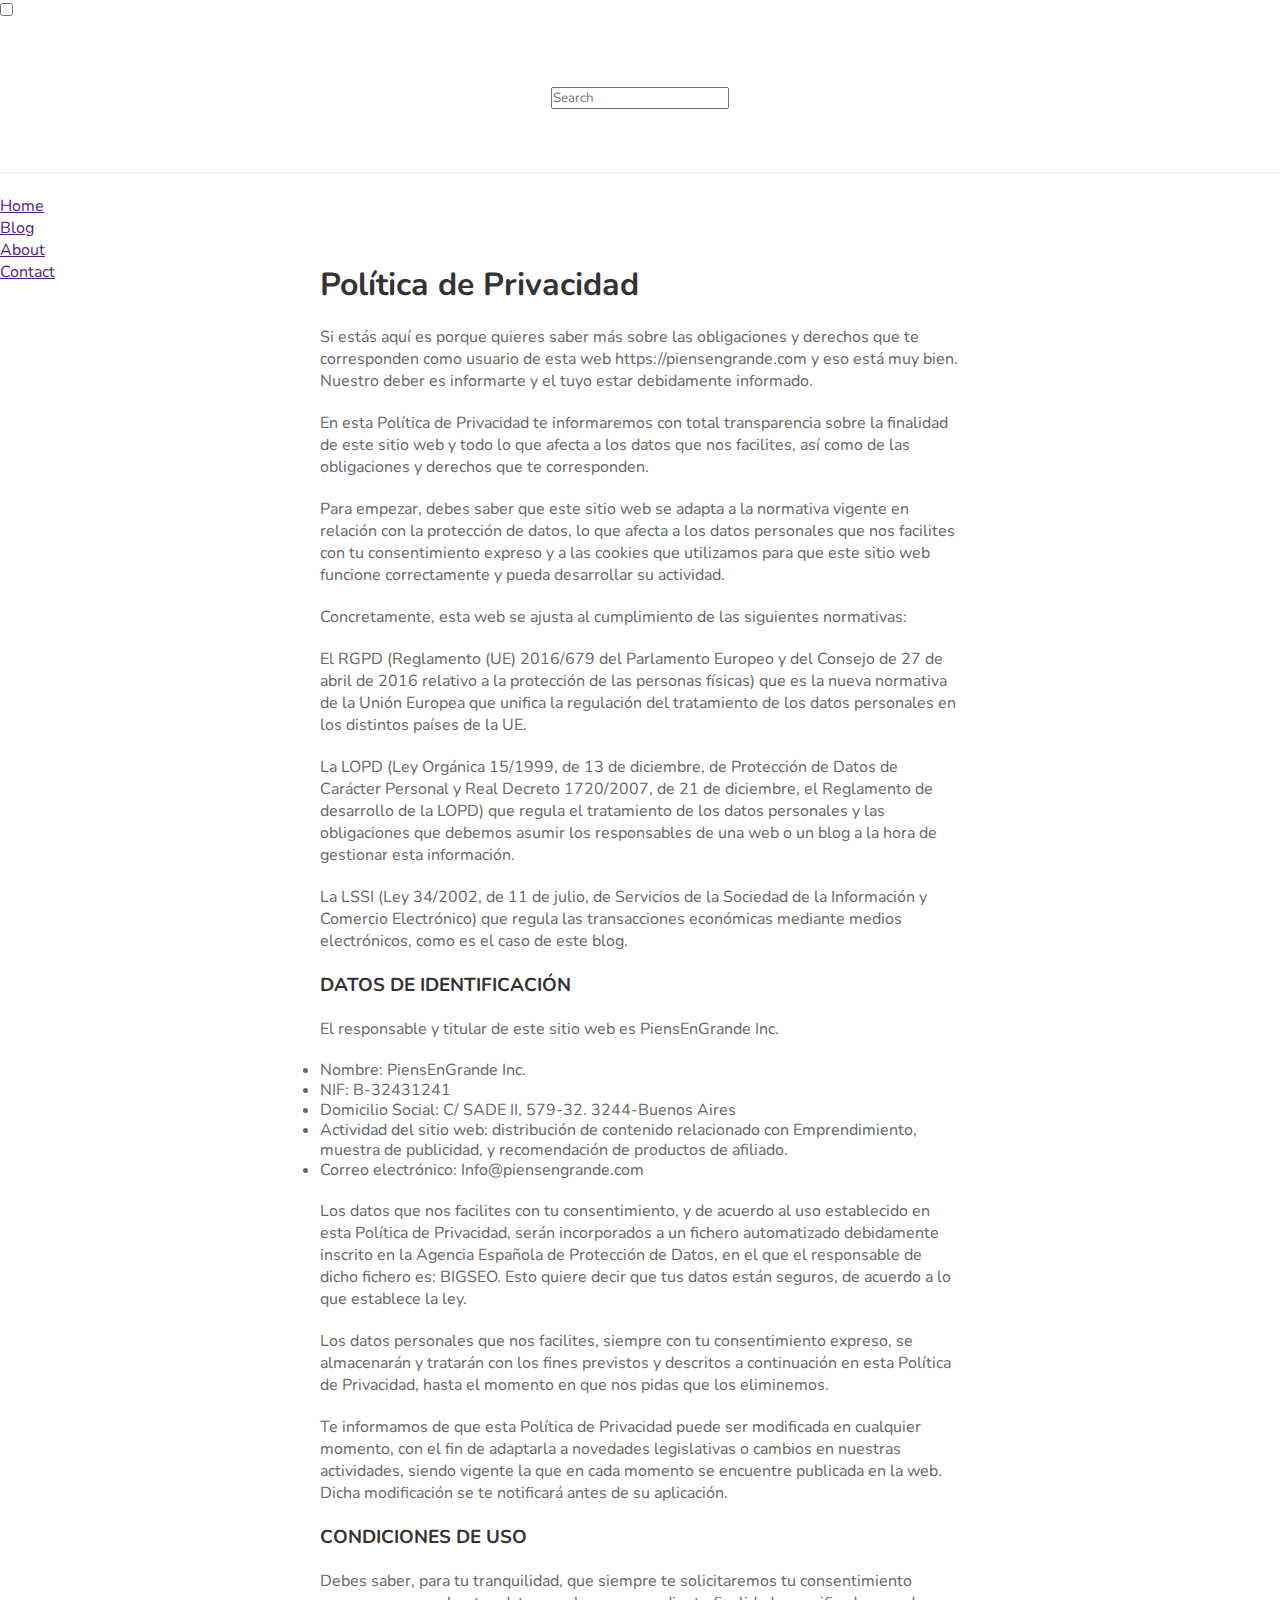
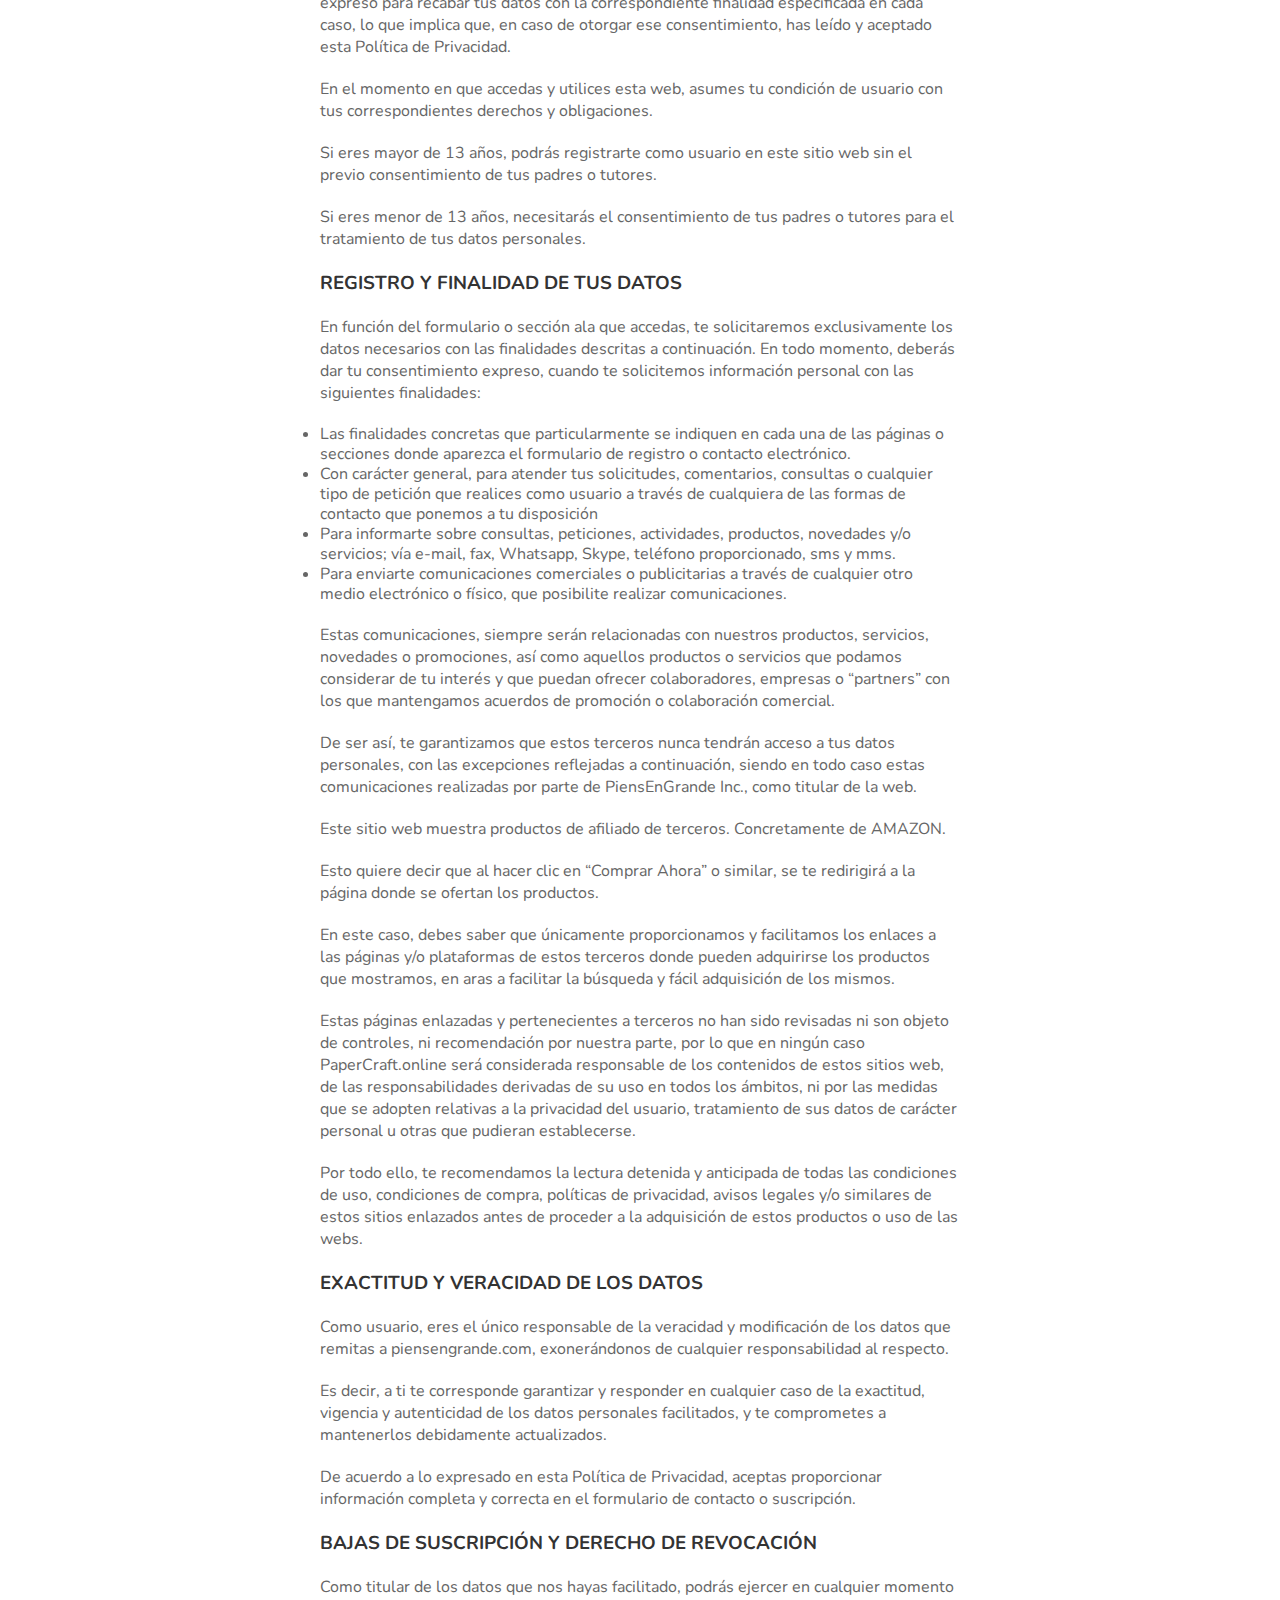
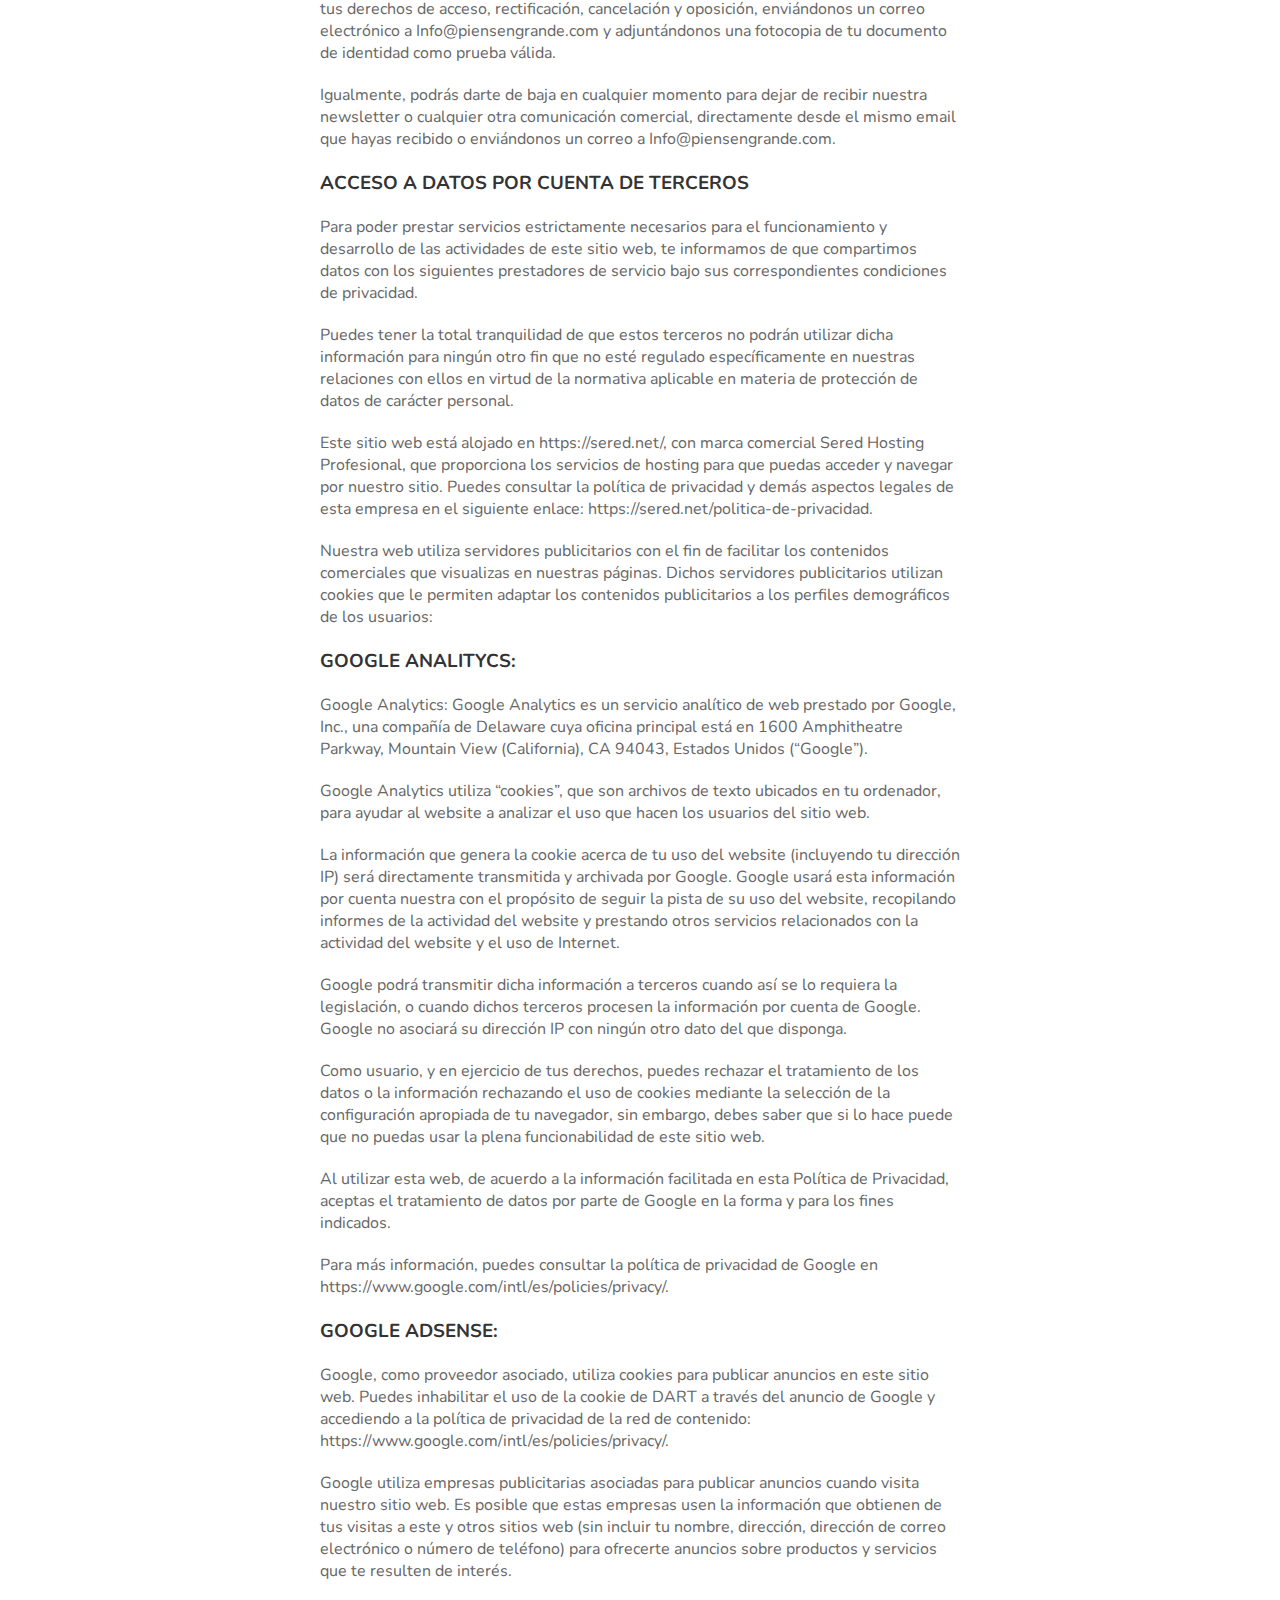
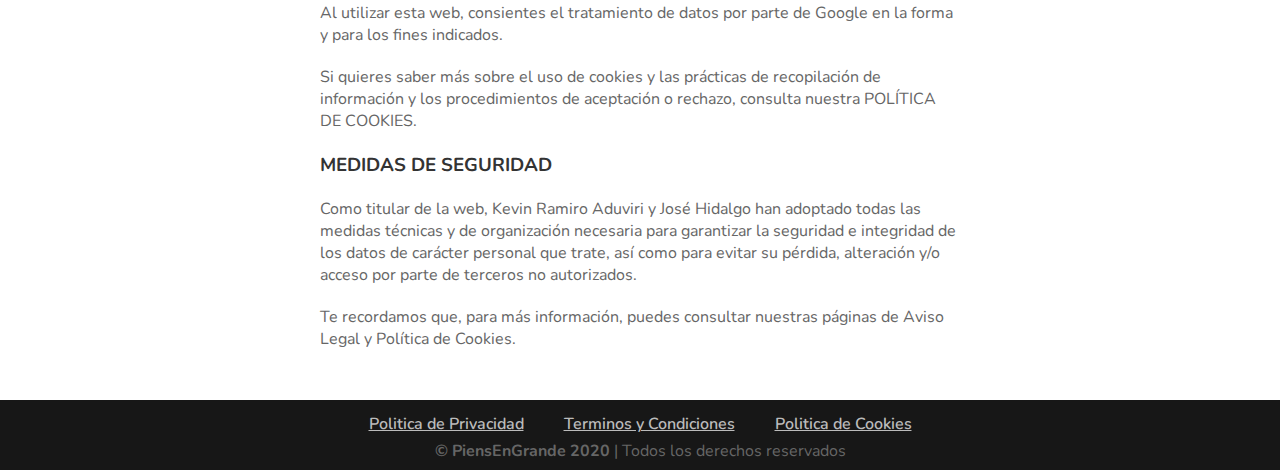
<file: pages/legal/Politica-de-privacidad/index.html>
<!DOCTYPE html>
<html lang="es">
  <head>
    <meta charset="UTF-8" />
    <meta name="viewport" content="width=device-width, initial-scale=1.0" />
    <title>PiensEnGrande | Hazte Grande Pensando En Grande</title>
    <link rel="shortcut icon" href="../../../assets/icons/piensengrande.png" />
    <link rel="stylesheet" href="../../../css/header.css" />
    <link rel="stylesheet" href="../../../css/politica.css" />
    <link rel="stylesheet" href="../../../css/footer.css" />
  </head>
  <body>
    <!-- Header Section -->
    <input type="checkbox" id="btn-nav" class="checkbox" />
    <header>
      <div class="header-container">
        <div class="header-logo-container">
          <!-- <img
            src="assets/images/logo.png"
            alt="logo"
            class="header-logo"
          /> -->
        </div>

        <div class="search-header">
          <form action="" method="post" target="">
            <input
              class="search-header-input"
              type="search"
              placeholder="Search"
              list="shorcuts"
            />
          </form>
          <datalist class="a" id="shorcuts">
            <option value="no entiendo"> </option>
            <option value="a los africanos"> </option>
            <option value="¿por qué?"> </option>
            <option value="porque no son claros"> </option>
          </datalist>
        </div>

        <div class="header-button-container">
          <label for="btn-nav" class="btn-label">
            <div class="header-button"></div>
          </label>
        </div>
      </div>
    </header>

    <nav class="menu">
      <ul class="menu-socials">
        <a href="https://intagram.com/piensengrande"
          ><img src="../../../assets/icons/instagram.svg" alt="Instagram"
        /></a>
        <a href="https://tiktok.com/@piensengrande"
          ><img src="../../../assets/icons/tik-tok.svg" alt="TikTok"
        /></a>
        <a href="https://www.youtube.com/channel/UCd9MKciuorNhI5dXe2svf-A"
          ><img src="../../../assets/icons/youtube.svg" alt="YouTube"
        /></a>
        <a href="#"
          ><img src="../../../assets/icons/whatsapp.svg" alt="WhatsApp"
        /></a>
      </ul>
      <div class="menu-pages-container">
        <ul class="menu-pages">
          <li><a href="">Home</a></li>
          <li><a href="">Blog</a></li>
          <li><a href="">About</a></li>
          <li><a href="">Contact</a></li>
        </ul>
      </div>
    </nav>
    <!-- End Header Section -->

    <!-- Landing Section -->
    <section class="politica-section">
      <h1>Política de Privacidad</h1>
      <p>
        Si estás aquí es porque quieres saber más sobre las obligaciones y
        derechos que te corresponden como usuario de esta web
        https://piensengrande.com y eso está muy bien. Nuestro deber es
        informarte y el tuyo estar debidamente informado.
      </p>
      <p>
        En esta Política de Privacidad te informaremos con total transparencia
        sobre la finalidad de este sitio web y todo lo que afecta a los datos
        que nos facilites, así como de las obligaciones y derechos que te
        corresponden.
      </p>
      <p>
        Para empezar, debes saber que este sitio web se adapta a la normativa
        vigente en relación con la protección de datos, lo que afecta a los
        datos personales que nos facilites con tu consentimiento expreso y a las
        cookies que utilizamos para que este sitio web funcione correctamente y
        pueda desarrollar su actividad.
      </p>
      <p>
        Concretamente, esta web se ajusta al cumplimiento de las siguientes
        normativas:
      </p>
      <p>
        El RGPD (Reglamento (UE) 2016/679 del Parlamento Europeo y del Consejo
        de 27 de abril de 2016 relativo a la protección de las personas físicas)
        que es la nueva normativa de la Unión Europea que unifica la regulación
        del tratamiento de los datos personales en los distintos países de la
        UE.
      </p>
      <p>
        La LOPD (Ley Orgánica 15/1999, de 13 de diciembre, de Protección de
        Datos de Carácter Personal y Real Decreto 1720/2007, de 21 de diciembre,
        el Reglamento de desarrollo de la LOPD) que regula el tratamiento de los
        datos personales y las obligaciones que debemos asumir los responsables
        de una web o un blog a la hora de gestionar esta información.
      </p>
      <p>
        La LSSI (Ley 34/2002, de 11 de julio, de Servicios de la Sociedad de la
        Información y Comercio Electrónico) que regula las transacciones
        económicas mediante medios electrónicos, como es el caso de este blog.
      </p>
      <h3>
        DATOS DE IDENTIFICACIÓN
      </h3>
      <p>El responsable y titular de este sitio web es PiensEnGrande Inc.</p>
      <p>
        <li>Nombre: PiensEnGrande Inc.</li>
        <li>NIF: B-32431241</li>
        <li>Domicilio Social: C/ SADE II, 579-32. 3244-Buenos Aires</li>
        <li>
          Actividad del sitio web: distribución de contenido relacionado con
          Emprendimiento, muestra de publicidad, y recomendación de productos de
          afiliado.
        </li>
        <li>Correo electrónico: Info@piensengrande.com</li>
      </p>
      <p>
        Los datos que nos facilites con tu consentimiento, y de acuerdo al uso
        establecido en esta Política de Privacidad, serán incorporados a un
        fichero automatizado debidamente inscrito en la Agencia Española de
        Protección de Datos, en el que el responsable de dicho fichero es:
        BIGSEO. Esto quiere decir que tus datos están seguros, de acuerdo a lo
        que establece la ley.
      </p>
      <p>
        Los datos personales que nos facilites, siempre con tu consentimiento
        expreso, se almacenarán y tratarán con los fines previstos y descritos a
        continuación en esta Política de Privacidad, hasta el momento en que nos
        pidas que los eliminemos.
      </p>
      <p>
        Te informamos de que esta Política de Privacidad puede ser modificada en
        cualquier momento, con el fin de adaptarla a novedades legislativas o
        cambios en nuestras actividades, siendo vigente la que en cada momento
        se encuentre publicada en la web. Dicha modificación se te notificará
        antes de su aplicación.
      </p>

      <h3>CONDICIONES DE USO</h3>

      <p>
        Debes saber, para tu tranquilidad, que siempre te solicitaremos tu
        consentimiento expreso para recabar tus datos con la correspondiente
        finalidad especificada en cada caso, lo que implica que, en caso de
        otorgar ese consentimiento, has leído y aceptado esta Política de
        Privacidad.
      </p>
      <p>
        En el momento en que accedas y utilices esta web, asumes tu condición de
        usuario con tus correspondientes derechos y obligaciones.
      </p>
      <p>
        Si eres mayor de 13 años, podrás registrarte como usuario en este sitio
        web sin el previo consentimiento de tus padres o tutores.
      </p>
      <p>
        Si eres menor de 13 años, necesitarás el consentimiento de tus padres o
        tutores para el tratamiento de tus datos personales.
      </p>
      <h3>Registro y finalidad de tus datos</h3>
      <p>
        En función del formulario o sección ala que accedas, te solicitaremos
        exclusivamente los datos necesarios con las finalidades descritas a
        continuación. En todo momento, deberás dar tu consentimiento expreso,
        cuando te solicitemos información personal con las siguientes
        finalidades:
      </p>
      <p>
        <li>
          Las finalidades concretas que particularmente se indiquen en cada una
          de las páginas o secciones donde aparezca el formulario de registro o
          contacto electrónico.
        </li>
        <li>
          Con carácter general, para atender tus solicitudes, comentarios,
          consultas o cualquier tipo de petición que realices como usuario a
          través de cualquiera de las formas de contacto que ponemos a tu
          disposición
        </li>
        <li>
          Para informarte sobre consultas, peticiones, actividades, productos,
          novedades y/o servicios; vía e-mail, fax, Whatsapp, Skype, teléfono
          proporcionado, sms y mms.
        </li>
        <li>
          Para enviarte comunicaciones comerciales o publicitarias a través de
          cualquier otro medio electrónico o físico, que posibilite realizar
          comunicaciones.
        </li>
      </p>
      <p>
        Estas comunicaciones, siempre serán relacionadas con nuestros productos,
        servicios, novedades o promociones, así como aquellos productos o
        servicios que podamos considerar de tu interés y que puedan ofrecer
        colaboradores, empresas o “partners” con los que mantengamos acuerdos de
        promoción o colaboración comercial.
      </p>
      <p>
        De ser así, te garantizamos que estos terceros nunca tendrán acceso a
        tus datos personales, con las excepciones reflejadas a continuación,
        siendo en todo caso estas comunicaciones realizadas por parte de
        PiensEnGrande Inc., como titular de la web.
      </p>
      <p>
        Este sitio web muestra productos de afiliado de terceros. Concretamente
        de AMAZON.
      </p>
      <p>
        Esto quiere decir que al hacer clic en “Comprar Ahora” o similar, se te
        redirigirá a la página donde se ofertan los productos.
      </p>
      <p>
        En este caso, debes saber que únicamente proporcionamos y facilitamos
        los enlaces a las páginas y/o plataformas de estos terceros donde pueden
        adquirirse los productos que mostramos, en aras a facilitar la búsqueda
        y fácil adquisición de los mismos.
      </p>
      <p>
        Estas páginas enlazadas y pertenecientes a terceros no han sido
        revisadas ni son objeto de controles, ni recomendación por nuestra
        parte, por lo que en ningún caso PaperCraft.online será considerada
        responsable de los contenidos de estos sitios web, de las
        responsabilidades derivadas de su uso en todos los ámbitos, ni por las
        medidas que se adopten relativas a la privacidad del usuario,
        tratamiento de sus datos de carácter personal u otras que pudieran
        establecerse.
      </p>
      <p>
        Por todo ello, te recomendamos la lectura detenida y anticipada de todas
        las condiciones de uso, condiciones de compra, políticas de privacidad,
        avisos legales y/o similares de estos sitios enlazados antes de proceder
        a la adquisición de estos productos o uso de las webs.
      </p>
      <h3>Exactitud y veracidad de los datos</h3>
      <p>
        Como usuario, eres el único responsable de la veracidad y modificación
        de los datos que remitas a piensengrande.com, exonerándonos de cualquier
        responsabilidad al respecto.
      </p>
      <p>
        Es decir, a ti te corresponde garantizar y responder en cualquier caso
        de la exactitud, vigencia y autenticidad de los datos personales
        facilitados, y te comprometes a mantenerlos debidamente actualizados.
      </p>
      <p>
        De acuerdo a lo expresado en esta Política de Privacidad, aceptas
        proporcionar información completa y correcta en el formulario de
        contacto o suscripción.
      </p>
      <h3>BAJAS DE SUSCRIPCIÓN Y DERECHO DE REVOCACIÓN</h3>
      <p>
        Como titular de los datos que nos hayas facilitado, podrás ejercer en
        cualquier momento tus derechos de acceso, rectificación, cancelación y
        oposición, enviándonos un correo electrónico a Info@piensengrande.com y
        adjuntándonos una fotocopia de tu documento de identidad como prueba
        válida.
      </p>
      <p>
        Igualmente, podrás darte de baja en cualquier momento para dejar de
        recibir nuestra newsletter o cualquier otra comunicación comercial,
        directamente desde el mismo email que hayas recibido o enviándonos un
        correo a Info@piensengrande.com.
      </p>
      <h3>ACCESO A DATOS POR CUENTA DE TERCEROS</h3>
      <p>
        Para poder prestar servicios estrictamente necesarios para el
        funcionamiento y desarrollo de las actividades de este sitio web, te
        informamos de que compartimos datos con los siguientes prestadores de
        servicio bajo sus correspondientes condiciones de privacidad.
      </p>
      <p>
        Puedes tener la total tranquilidad de que estos terceros no podrán
        utilizar dicha información para ningún otro fin que no esté regulado
        específicamente en nuestras relaciones con ellos en virtud de la
        normativa aplicable en materia de protección de datos de carácter
        personal.
      </p>
      <p>
        Este sitio web está alojado en https://sered.net/, con marca comercial
        Sered Hosting Profesional, que proporciona los servicios de hosting para
        que puedas acceder y navegar por nuestro sitio. Puedes consultar la
        política de privacidad y demás aspectos legales de esta empresa en el
        siguiente enlace: https://sered.net/politica-de-privacidad.
      </p>
      <p>
        Nuestra web utiliza servidores publicitarios con el fin de facilitar los
        contenidos comerciales que visualizas en nuestras páginas. Dichos
        servidores publicitarios utilizan cookies que le permiten adaptar los
        contenidos publicitarios a los perfiles demográficos de los usuarios:
      </p>
      <h3>Google Analitycs:</h3>
      <p>
        Google Analytics: Google Analytics es un servicio analítico de web
        prestado por Google, Inc., una compañía de Delaware cuya oficina
        principal está en 1600 Amphitheatre Parkway, Mountain View (California),
        CA 94043, Estados Unidos (“Google”).
      </p>
      <p>
        Google Analytics utiliza “cookies”, que son archivos de texto ubicados
        en tu ordenador, para ayudar al website a analizar el uso que hacen los
        usuarios del sitio web.
      </p>
      <p>
        La información que genera la cookie acerca de tu uso del website
        (incluyendo tu dirección IP) será directamente transmitida y archivada
        por Google. Google usará esta información por cuenta nuestra con el
        propósito de seguir la pista de su uso del website, recopilando informes
        de la actividad del website y prestando otros servicios relacionados con
        la actividad del website y el uso de Internet.
      </p>
      <p>
        Google podrá transmitir dicha información a terceros cuando así se lo
        requiera la legislación, o cuando dichos terceros procesen la
        información por cuenta de Google. Google no asociará su dirección IP con
        ningún otro dato del que disponga.
      </p>
      <p>
        Como usuario, y en ejercicio de tus derechos, puedes rechazar el
        tratamiento de los datos o la información rechazando el uso de cookies
        mediante la selección de la configuración apropiada de tu navegador, sin
        embargo, debes saber que si lo hace puede que no puedas usar la plena
        funcionabilidad de este sitio web.
      </p>
      <p>
        Al utilizar esta web, de acuerdo a la información facilitada en esta
        Política de Privacidad, aceptas el tratamiento de datos por parte de
        Google en la forma y para los fines indicados.
      </p>
      <p>
        Para más información, puedes consultar la política de privacidad de
        Google en https://www.google.com/intl/es/policies/privacy/.
      </p>
      <h3>Google Adsense:</h3>
      <p>
        Google, como proveedor asociado, utiliza cookies para publicar anuncios
        en este sitio web. Puedes inhabilitar el uso de la cookie de DART a
        través del anuncio de Google y accediendo a la política de privacidad de
        la red de contenido: https://www.google.com/intl/es/policies/privacy/.
      </p>
      <p>
        Google utiliza empresas publicitarias asociadas para publicar anuncios
        cuando visita nuestro sitio web. Es posible que estas empresas usen la
        información que obtienen de tus visitas a este y otros sitios web (sin
        incluir tu nombre, dirección, dirección de correo electrónico o número
        de teléfono) para ofrecerte anuncios sobre productos y servicios que te
        resulten de interés.
      </p>
      <p>
        Al utilizar esta web, consientes el tratamiento de datos por parte de
        Google en la forma y para los fines indicados.
      </p>
      <p>
        Si quieres saber más sobre el uso de cookies y las prácticas de
        recopilación de información y los procedimientos de aceptación o
        rechazo, consulta nuestra POLÍTICA DE COOKIES.
      </p>
      <h3>MEDIDAS DE SEGURIDAD</h3>
      <p>
        Como titular de la web, Kevin Ramiro Aduviri y José Hidalgo han adoptado
        todas las medidas técnicas y de organización necesaria para garantizar
        la seguridad e integridad de los datos de carácter personal que trate,
        así como para evitar su pérdida, alteración y/o acceso por parte de
        terceros no autorizados.
      </p>
      <p>
        Te recordamos que, para más información, puedes consultar nuestras
        páginas de Aviso Legal y Política de Cookies.
      </p>
    </section>
    <!-- End Landing Section -->

    <!-- Footer Section -->
    <footer>
      <div class="footer-container">
        <div class="ul-container">
          <ul>
            <a href="">Politica de Privacidad</a>
            <a href="">Terminos y Condiciones</a>
            <a href="">Politica de Cookies</a>
          </ul>
        </div>
        <p>
          <strong>© PiensEnGrande 2020</strong> | Todos los derechos reservados
        </p>
      </div>
    </footer>
    <!-- End Footer Section -->
  </body>
</html>
</file>
<file: css/globals.css>
@import url("https://fonts.googleapis.com/css2?family=Great+Vibes&display=swap");

* {
  margin: 0;
  padding: 0;
}
:root {
    --yellowBlack: #f4ab00;
    --yellowWhite: #ffc949;
}
body {
  font-size: 16px;
}
.background {
  position: fixed;
  z-index: -1;
  top: 0;
  bottom: 0;
}
.background::before {
  content: "";
  position: fixed;
  top: 0;
  z-index: 1;
  background-color: #00211e;
  opacity: 0.49;
  width: 100%;
  height: 100vh;
}

.background img {
  object-fit: cover;
  width: 100%;
  height: 100%;
}
a {
  color: #000;
  text-decoration: none;
}
img {
  cursor: pointer;
}

@media only screen and (max-width: 600px) {
  body {
    font-size: 10px;
  }
}
</file>
<file: css/scroll.css>
.scrollTop {
  position: fixed;
  bottom: 80px;
  right: -100px;
  width: 50px;
  height: 50px;
  background: rgba(0, 0, 0, 0.4) url(../assets/icons/proximo.svg);
  transform: rotate(-90deg);
  border-radius: 6px 6px 0 0;
  background-size: 20px;
  background-position: center;
  background-repeat: no-repeat;
  cursor: pointer;
  z-index: 20;
  visibility: hidden;
  opacity: 0;
  transition: 0.8s;
}

.scrollTop.active {
  right: 0;
  visibility: visible;
  opacity: 1;
}
@media only screen and (max-width: 600px) {
  .scrollTop {
    bottom: 130px;
    width: 40px;
    height: 40px;
    background-size: 15px;
  }
}
</file>
<file: css/header.css>
@import url("https://fonts.googleapis.com/css2?family=Nunito:ital,wght@0,200;0,300;0,400;0,600;0,700;0,800;0,900;1,200;1,300;1,400;1,600;1,700;1,800;1,900&display=swap");

* {
  margin: 0;
  padding: 0;
  font-family: "Nunito", sans-serif;
}

header {
  width: 100%;
  background: #fff;
  height: 9.375em;
  display: flex;
  flex-direction: column;
  justify-content: center;
  align-items: center;
  border-bottom: 1px solid rgba(0, 0, 0, 0.07);
}
header h2 {
  font-family: "Great Vibes", cursive;
  font-weight: 400;
  font-size: 2.5em;
  margin-bottom: 0.07em;
  letter-spacing: 1px;
}
header h3 {
  font-family: -apple-system, BlinkMacSystemFont, "Segoe UI", Roboto, Oxygen,
    Ubuntu, Cantarell, "Open Sans", "Helvetica Neue", sans-serif;
  font-weight: 300;
  font-size: 0.8em;
  letter-spacing: 1.4px;
  color: rgb(47, 47, 47);
}

.menu {
  width: 100%;
  height: 3.75em;
  background: #fff;
}
.menu img {
  width: 14px;
}
.menu-container {
  height: 100%;
  width: 60%;
  margin: auto;
  display: flex;
  justify-content: space-between;
  align-items: center;
}
.menu-social,
.menu-shop {
  display: flex;
}
.menu-social img:hover,
.menu-shop img:hover {
  border-bottom: 3px solid var(--yellowWhite);
}
.menu-items ul {
  display: flex;
  list-style: none;
}
.menu-items ul li {
  margin: 0 5px;
}
.menu-items ul li a {
  text-decoration: none;
  font-size: 0.7em;
  font-weight: 900;
  letter-spacing: 1px;
  font-family: "Now", sans-serif;
  position: relative;
  z-index: 1;
}
.menu-items ul li a::after {
  content: "";
  position: absolute;
  z-index: -1;
  bottom: -2px;
  left: 0;
  width: 100%;
  height: 6px;
  background: var(--yellowWhite);
  transform: scaleX(0);
  transform-origin: left;
  transition: 0.3s;
}
.menu-items ul li a:hover::after {
  transform: scaleX(1);
  transform-origin: right;
}
body#inicio .menu .menu-items ul li:nth-child(1) a::after,
body#cursos .menu .menu-items ul li:nth-child(2) a::after,
body#nosotros .menu .menu-items ul li:nth-child(3) a::after {
  transform: scaleX(1);
}

@media only screen and (max-width: 1444px) {
  .menu-container {
    width: 80%;
  }
}

@media only screen and (max-width: 600px) {
  header {
    height: 8em;
  }
  .menu-container {
    width: 90%;
  }
  .menu-items {
    font-size: 1.2em;
  }
  .menu {
    width: 100%;
    height: 4em;
    background: #fff;
  }
  .menu-items ul li a::after {
    height: 2px;
  }
}
</file>
<file: css/landing.css>
.landing-section-container {
  text-align: center;
  height: 90vh;
  display: flex;
  flex-direction: column;
  align-items: center;
  justify-content: center;
  position: relative;
  margin-top: -100px;
  background-image: linear-gradient(
      339deg,
      rgba(47, 47, 47, 0.02) 0%,
      rgba(47, 47, 47, 0.02) 42%,
      transparent 42%,
      transparent 99%,
      rgba(17, 17, 17, 0.02) 99%,
      rgba(17, 17, 17, 0.02) 100%
    ),
    linear-gradient(
      257deg,
      rgba(65, 65, 65, 0.02) 0%,
      rgba(65, 65, 65, 0.02) 11%,
      transparent 11%,
      transparent 92%,
      rgba(53, 53, 53, 0.02) 92%,
      rgba(53, 53, 53, 0.02) 100%
    ),
    linear-gradient(
      191deg,
      rgba(5, 5, 5, 0.02) 0%,
      rgba(5, 5, 5, 0.02) 1%,
      transparent 1%,
      transparent 45%,
      rgba(19, 19, 19, 0.02) 45%,
      rgba(19, 19, 19, 0.02) 100%
    ),
    linear-gradient(
      29deg,
      rgba(28, 28, 28, 0.02) 0%,
      rgba(28, 28, 28, 0.02) 33%,
      transparent 33%,
      transparent 40%,
      rgba(220, 220, 220, 0.02) 40%,
      rgba(220, 220, 220, 0.02) 100%
    ),
    linear-gradient(90deg, rgb(255, 255, 255), rgb(255, 255, 255));
}
.landing-section-container h1 {
  color: gray;
  text-transform: uppercase;
  margin: 10px 0;
}
.landing-section-container h2 {
  color: #191a1e;
  font-size: 60px;
  line-height: 65px;
  margin-bottom: 20px;
}
.landing-section-container h2 span {
  color: orange;
}
.landing-section-container a {
  /* background-color: #ead700; */
  background: #191a1e;
  color: #fff;
  margin: 20px 0;
  border-radius: 50px;
  padding: 12px 42px;
  text-transform: uppercase;
  letter-spacing: 2px;
  font-weight: 700;
}
.about-us-section {
  background: #383e59;
  height: 80vh;
  display: flex;
  flex-direction: column;
  justify-content: center;
  align-items: center;
}
.about-us-section-container {
  width: 70%;
  margin: auto;
  color: #fff;
  text-align: center;
}
.about-us-section-container img {
  width: 60px;
  transform: rotate(180deg);
  margin-bottom: 30px;
}
.about-us-section-description {
  font-weight: 600;
  font-family: "Times New Roman", serif;
  font-style: italic;
  font-size: 35px;
  line-height: 1.4em;
}
.about-us-section-fuente {
  margin: 70px 0 0;
  font-size: 20px;
  text-transform: uppercase;
  font-weight: bold;
  letter-spacing: 2px;
}
@media only screen and (max-width: 600px) {
  .landing-section-container h1 {
    font-size: 20px;
  }
  .landing-section-container h2 {
    font-size: 48px;
    line-height: 50px;
  }
  .about-us-section {
    height: 100vh;
  }
  .about-us-section-container {
    width: 80%;
  }
  .about-us-section-container img {
    width: 35px;
    margin-bottom: 30px;
  }
  .about-us-section-description {
    font-size: 25px;
  }
  .about-us-section-fuente {
    margin: 40px 0 0;
    font-size: 14px;
  }
}
</file>
<file: css/footer.css>
footer {
  height: 70px;
  background: #171717;
  display: flex;
  justify-content: center;
  align-items: center;
}
.footer-container {
  width: 90%;
  height: 70px;
  color: #fff;
  margin: auto;
  display: flex;
  flex-direction: column;
  justify-content: center;
  align-items: center;
}
.ul-container ul {
  display: flex;
}
.ul-container ul a {
  color: #bbb;
  font-size: 16px;
  font-weight: 600;
  margin: 0 20px;
}
.ul-container ul a:hover {
  color: var(--yellowBlack);
}
body#privacidad .ul-container li:nth-child(1) a,
body#terminos .ul-container li:nth-child(2) a,
body#cookies .ul-container li:nth-child(3) a {
  color: var(--yellowBlack);
}
.footer-container p {
  margin: 5px 0 -5px;
  color: #666;
}
@media only screen and (max-width: 600px) {
  footer {
    height: 90px;
  }
  .footer-container {
    height: 90px;
  }
  .ul-container {
    text-align: center;
    margin-bottom: 7px;
  }
  
  .ul-container ul a {
    font-size: 14px;
    margin: 0 5px;
  }
  .footer-container p {
    margin: 0px 0 0px;
    font-size: 12px;
  }
}
@media only screen and (max-width: 480px) {
  .ul-container ul a {
    font-size: 16px;
    margin: 0 10px;
  }
}
@media only screen and (max-width: 375px) {
  .ul-container ul a {
    font-size: 14px;
    margin: 0 5px;
  }
}
@media only screen and (max-width: 320px) {
  .footer-container p {
    text-align: center;
    margin-bottom:5px ;
  }
}
</file>
<file: css/blog.css>
.blog-container {
  width: 60%;
  margin: auto;
}
.blog-container h1 {
  text-align: center;
  padding: 10px 0 10px;
  border-bottom: 1px solid lightgray;
}
.blog-preview-container {
  display: grid;
  grid-template-columns: 1fr 1fr 1fr;
  grid-gap: 20px;
  text-align: center;
  margin: 40px 0;
}
.post-card-container {
  border-radius: 10px;
  box-shadow: 4px 4px 10px 4px rgba(0, 0, 0, 0.1);
}
.post-card-container a {
  color: #000;
}
.post-card-container img {
  width: 100%;
  height: 250px;
  object-fit: cover;
  border-radius: 10px 10px 0 0;
}
.post-card-container h3 {
  margin: 10px 20px 5px;
  font-weight: 700;
  text-align: start;
}
.post-card-container p {
  color: #333;
  padding: 10px 20px 20px;
  text-align: start;
}

@media only screen and (max-width: 1024px) {
  .blog-container {
    width: 80%;
  }
  .blog-preview-container {
    grid-template-columns: 1fr 1fr;
    grid-gap: 30px;
  }
  .post-card-container img {
    height: 220px;
  }
}
@media only screen and (max-width: 768px) {
  .blog-preview-container {
    grid-template-columns: 1fr;
  }
}
</file>
<file: css/politica.css>
.politica-section {
  width: 50%;
  margin: auto;
  padding: 30px 0;
}
.politica-section h1 {
  color: #333;
}
.politica-section h3 {
  color: #333;
  text-transform: uppercase;
}
.politica-section p {
  color: #666;
  margin: 20px 0;
}
.politica-section li {
  color: #666;
  font-size: inherit;
  line-height: 20px;
}
.politica-section a {
  color: #f4ab00;
  font-weight: 600;
}
@media only screen and (max-width: 1024px) {
  .politica-section {
    width: 90%;
  }
}
@media only screen and (max-width: 600px) {
  .politica-section {
    width: 85%;
    padding: 10px 0;
  }
  .politica-section li {
    line-height: 24px;
  }
}
</file>
<file: css/post.css>
.post-section {
  margin: 40px 0 40px;
}
.post-section-container {
  width: 50%;
  margin: auto;
  text-align: center;
}
.post-section-container h1 {
  color: #333;
  text-align: center;
  margin: 0 0 20px;
  font-size: 50px;
  text-shadow: 2px 2px 2px rgba(0, 0, 0, 0.1);
}
.post-section-container h2 {
  text-align: start;
  color: #333;
  margin-top: 15px;
  border-bottom: 1px solid lightgray;
}
.post-section-container h3 {
  text-align: start;
  color: #444;
}
.post-section-container p {
  padding: 10px 0;
  font-size: 18px;
  color: #444;
  text-align: start;
}
.post-section-container img {
  width: 70%;
  box-shadow: 2px 2px 2px 2px rgba(0, 0, 0, 0.1);
}
@media only screen and (max-width: 1024px) {
  .post-section-container {
    width: 80%;
  }
}
@media only screen and (max-width: 768px) {
  .post-section-container {
    width: 85%;
  }
  .post-section-container h1 {
    font-size: 36px;
  }
  .post-section-container img {
    width: 100%;
  }
}
@media only screen and (max-width: 380px) {
  .post-section-container {
    width: 85%;
  }
  .post-section-container h1 {
    font-size: 32px;
  }
}
</file>
